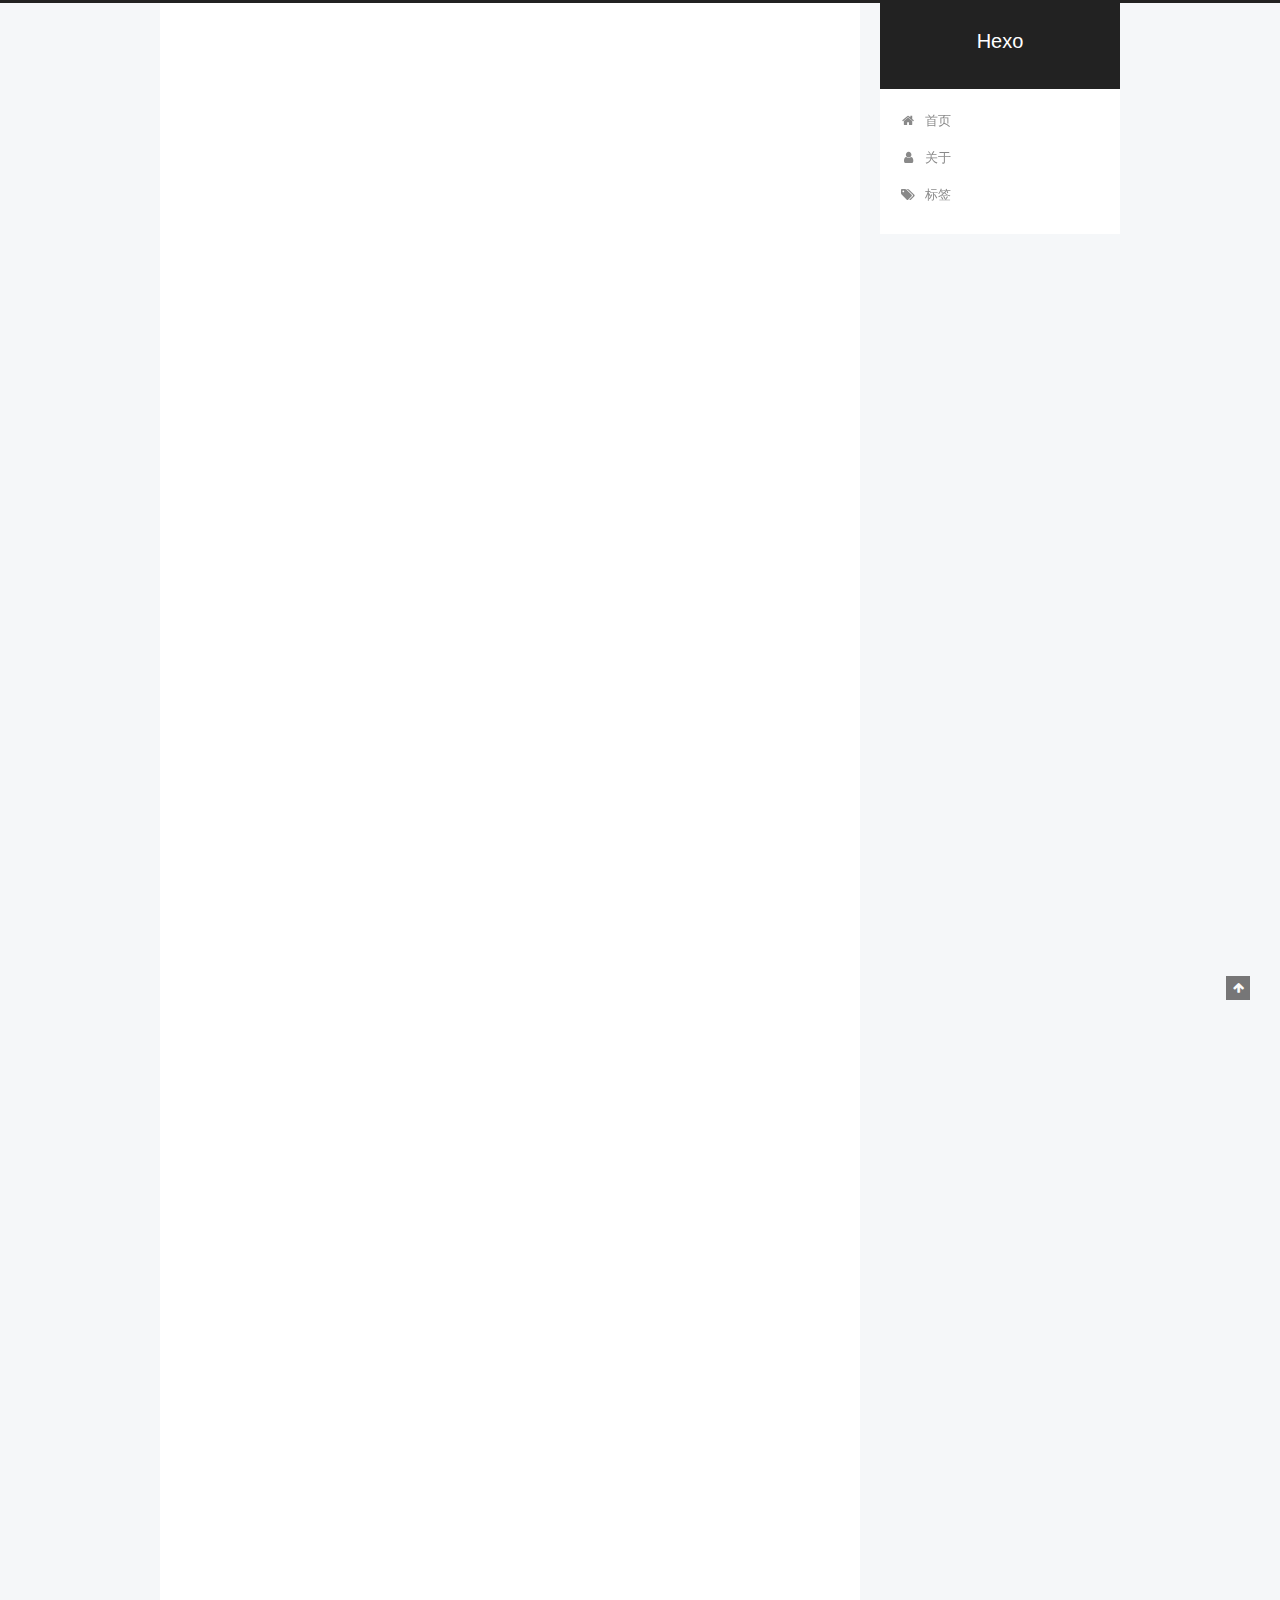
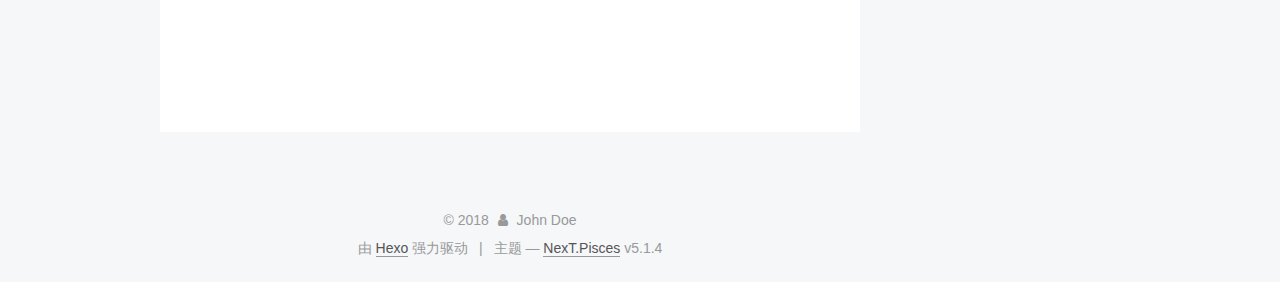
<file: index.html>
<!DOCTYPE html>



  


<html class="theme-next pisces use-motion" lang="zh-Hans">
<head><meta name="generator" content="Hexo 3.8.0">
  <meta charset="UTF-8">
<meta http-equiv="X-UA-Compatible" content="IE=edge">
<meta name="viewport" content="width=device-width, initial-scale=1, maximum-scale=1">
<meta name="theme-color" content="#222">









<meta http-equiv="Cache-Control" content="no-transform">
<meta http-equiv="Cache-Control" content="no-siteapp">
















  
  
  <link href="/lib/fancybox/source/jquery.fancybox.css?v=2.1.5" rel="stylesheet" type="text/css">







<link href="/lib/font-awesome/css/font-awesome.min.css?v=4.6.2" rel="stylesheet" type="text/css">

<link href="/css/main.css?v=5.1.4" rel="stylesheet" type="text/css">


  <link rel="apple-touch-icon" sizes="180x180" href="/images/apple-touch-icon-next.png?v=5.1.4">


  <link rel="icon" type="image/png" sizes="32x32" href="/images/favicon-32x32-next.png?v=5.1.4">


  <link rel="icon" type="image/png" sizes="16x16" href="/images/favicon-16x16-next.png?v=5.1.4">


  <link rel="mask-icon" href="/images/logo.svg?v=5.1.4" color="#222">





  <meta name="keywords" content="Hexo, NexT">










<meta property="og:type" content="website">
<meta property="og:title" content="Hexo">
<meta property="og:url" content="http://yoursite.com/index.html">
<meta property="og:site_name" content="Hexo">
<meta property="og:locale" content="zh-Hans">
<meta name="twitter:card" content="summary">
<meta name="twitter:title" content="Hexo">



<script type="text/javascript" id="hexo.configurations">
  var NexT = window.NexT || {};
  var CONFIG = {
    root: '/',
    scheme: 'Pisces',
    version: '5.1.4',
    sidebar: {"position":"right","display":"post","offset":12,"b2t":false,"scrollpercent":false,"onmobile":false},
    fancybox: true,
    tabs: true,
    motion: {"enable":true,"async":false,"transition":{"post_block":"fadeIn","post_header":"slideDownIn","post_body":"slideDownIn","coll_header":"slideLeftIn","sidebar":"slideUpIn"}},
    duoshuo: {
      userId: '0',
      author: '博主'
    },
    algolia: {
      applicationID: '',
      apiKey: '',
      indexName: '',
      hits: {"per_page":10},
      labels: {"input_placeholder":"Search for Posts","hits_empty":"We didn't find any results for the search: ${query}","hits_stats":"${hits} results found in ${time} ms"}
    }
  };
</script>



  <link rel="canonical" href="http://yoursite.com/">





  <title>Hexo</title>
  








</head>

<body itemscope="" itemtype="http://schema.org/WebPage" lang="zh-Hans">

  
  
    
  

  <div class="container sidebar-position-right 
  page-home">
    <div class="headband"></div>
    <!--<a href="https://duwubiao.github.io/"><img style="position: absolute; top: 0; right: 0; border: 0;" src="https://s3.amazonaws.com/github/ribbons/forkme_right_darkblue_121621.png" alt="Fork me on GitHub"></a>-->
    <header id="header" class="header" itemscope="" itemtype="http://schema.org/WPHeader">
      <div class="header-inner"><div class="site-brand-wrapper">
  <div class="site-meta ">
    

    <div class="custom-logo-site-title">
      <a href="/" class="brand" rel="start">
        <span class="logo-line-before"><i></i></span>
        <span class="site-title">Hexo</span>
        <span class="logo-line-after"><i></i></span>
      </a>
    </div>
      
        <p class="site-subtitle"></p>
      
  </div>

  <div class="site-nav-toggle">
    <button>
      <span class="btn-bar"></span>
      <span class="btn-bar"></span>
      <span class="btn-bar"></span>
    </button>
  </div>
</div>

<nav class="site-nav">
  

  
    <ul id="menu" class="menu">
      
        
        <li class="menu-item menu-item-home">
          <a href="/" rel="section">
            
              <i class="menu-item-icon fa fa-fw fa-home"></i> <br>
            
            首页
          </a>
        </li>
      
        
        <li class="menu-item menu-item-about">
          <a href="/about/" rel="section">
            
              <i class="menu-item-icon fa fa-fw fa-user"></i> <br>
            
            关于
          </a>
        </li>
      
        
        <li class="menu-item menu-item-tags">
          <a href="/tags/" rel="section">
            
              <i class="menu-item-icon fa fa-fw fa-tags"></i> <br>
            
            标签
          </a>
        </li>
      

      
    </ul>
  

  
</nav>



 </div>
    </header>

    <main id="main" class="main">
      <div class="main-inner">
        <div class="content-wrap">
          <div id="content" class="content">
            
  <section id="posts" class="posts-expand">
    
      

  

  
  
  

  <article class="post post-type-normal" itemscope="" itemtype="http://schema.org/Article">
  
  
  
  <div class="post-block">
    <link itemprop="mainEntityOfPage" href="http://yoursite.com/2018/10/31/使用Hexo+Github搭建博客/">

    <span hidden itemprop="author" itemscope="" itemtype="http://schema.org/Person">
      <meta itemprop="name" content="John Doe">
      <meta itemprop="description" content="">
      <meta itemprop="image" content="/images/blog-logo.jpg">
    </span>

    <span hidden itemprop="publisher" itemscope="" itemtype="http://schema.org/Organization">
      <meta itemprop="name" content="Hexo">
    </span>

    
      <header class="post-header">

        
        
          <h1 class="post-title" itemprop="name headline">
                
                <a class="post-title-link" href="/2018/10/31/使用Hexo+Github搭建博客/" itemprop="url">使用Hexo+Github搭建博客 </a></h1>
        

        <div class="post-meta">
          <span class="post-time">
            
              <span class="post-meta-item-icon">
                <i class="fa fa-calendar-o"></i>
              </span>
              
                <span class="post-meta-item-text">发表于</span>
              
              <time title="创建于" itemprop="dateCreated datePublished" datetime="2018-10-31T17:27:13+08:00">
                2018-10-31
              </time>
            

            

            
          </span>

          
            <span class="post-category">
            
              <span class="post-meta-divider">|</span>
            
              <span class="post-meta-item-icon">
                <i class="fa fa-folder-o"></i>
              </span>
              
                <span class="post-meta-item-text">分类于</span>
              
              
                <span itemprop="about" itemscope="" itemtype="http://schema.org/Thing">
                  <a href="/categories/搭建博客/" itemprop="url" rel="index">
                    <span itemprop="name">搭建博客</span>
                  </a>
                </span>

                
                
              
            </span>
          

          
            
          

          
          

          

          

          

        </div>
      </header>
    

    
    
    
    <div class="post-body" itemprop="articleBody">

      
      

      
        
          
            <p>今天没有什么事情就想搭建一个自己的博客，这个事情其实早就想做了，由于没时间以及自己的懒性导致拖到了现在。忙了差不多一天才完成，也没有想象的那么复杂，虽然还有许多不懂的地方，但是我相信多多实践就一定能搞懂。<br>参考文：<a href="https://www.cnblogs.com/fengxiongZz/p/7707219.html" target="_blank" rel="noopener">https://www.cnblogs.com/fengxiongZz/p/7707219.html</a></p>

          
        
      
    </div>
    
    
    

    

    

    

    <footer class="post-footer">
      

      

      

      
      
        <div class="post-eof"></div>
      
    </footer>
  </div>
  
  
  
  </article>


    
      

  

  
  
  

  <article class="post post-type-normal" itemscope="" itemtype="http://schema.org/Article">
  
  
  
  <div class="post-block">
    <link itemprop="mainEntityOfPage" href="http://yoursite.com/2018/10/31/hi-Hexo/">

    <span hidden itemprop="author" itemscope="" itemtype="http://schema.org/Person">
      <meta itemprop="name" content="John Doe">
      <meta itemprop="description" content="">
      <meta itemprop="image" content="/images/blog-logo.jpg">
    </span>

    <span hidden itemprop="publisher" itemscope="" itemtype="http://schema.org/Organization">
      <meta itemprop="name" content="Hexo">
    </span>

    
      <header class="post-header">

        
        
          <h1 class="post-title" itemprop="name headline">
                
                <a class="post-title-link" href="/2018/10/31/hi-Hexo/" itemprop="url">hi,Hexo</a></h1>
        

        <div class="post-meta">
          <span class="post-time">
            
              <span class="post-meta-item-icon">
                <i class="fa fa-calendar-o"></i>
              </span>
              
                <span class="post-meta-item-text">发表于</span>
              
              <time title="创建于" itemprop="dateCreated datePublished" datetime="2018-10-31T11:28:11+08:00">
                2018-10-31
              </time>
            

            

            
          </span>

          
            <span class="post-category">
            
              <span class="post-meta-divider">|</span>
            
              <span class="post-meta-item-icon">
                <i class="fa fa-folder-o"></i>
              </span>
              
                <span class="post-meta-item-text">分类于</span>
              
              
                <span itemprop="about" itemscope="" itemtype="http://schema.org/Thing">
                  <a href="/categories/搭建博客/" itemprop="url" rel="index">
                    <span itemprop="name">搭建博客</span>
                  </a>
                </span>

                
                
              
            </span>
          

          
            
          

          
          

          

          

          

        </div>
      </header>
    

    
    
    
    <div class="post-body" itemprop="articleBody">

      
      

      
        
          
            <p>使用Hexo，是非常简单的一件事。测试文本</p>

          
        
      
    </div>
    
    
    

    

    

    

    <footer class="post-footer">
      

      

      

      
      
        <div class="post-eof"></div>
      
    </footer>
  </div>
  
  
  
  </article>


    
      

  

  
  
  

  <article class="post post-type-normal" itemscope="" itemtype="http://schema.org/Article">
  
  
  
  <div class="post-block">
    <link itemprop="mainEntityOfPage" href="http://yoursite.com/2018/10/31/hello-world/">

    <span hidden itemprop="author" itemscope="" itemtype="http://schema.org/Person">
      <meta itemprop="name" content="John Doe">
      <meta itemprop="description" content="">
      <meta itemprop="image" content="/images/blog-logo.jpg">
    </span>

    <span hidden itemprop="publisher" itemscope="" itemtype="http://schema.org/Organization">
      <meta itemprop="name" content="Hexo">
    </span>

    
      <header class="post-header">

        
        
          <h1 class="post-title" itemprop="name headline">
                
                <a class="post-title-link" href="/2018/10/31/hello-world/" itemprop="url">Hello World</a></h1>
        

        <div class="post-meta">
          <span class="post-time">
            
              <span class="post-meta-item-icon">
                <i class="fa fa-calendar-o"></i>
              </span>
              
                <span class="post-meta-item-text">发表于</span>
              
              <time title="创建于" itemprop="dateCreated datePublished" datetime="2018-10-31T10:50:42+08:00">
                2018-10-31
              </time>
            

            

            
          </span>

          

          
            
          

          
          

          

          

          

        </div>
      </header>
    

    
    
    
    <div class="post-body" itemprop="articleBody">

      
      

      
        
          
            <p>Welcome to <a href="https://hexo.io/" target="_blank" rel="noopener">Hexo</a>! This is your very first post. Check <a href="https://hexo.io/docs/" target="_blank" rel="noopener">documentation</a> for more info. If you get any problems when using Hexo, you can find the answer in <a href="https://hexo.io/docs/troubleshooting.html" target="_blank" rel="noopener">troubleshooting</a> or you can ask me on <a href="https://github.com/hexojs/hexo/issues" target="_blank" rel="noopener">GitHub</a>.</p>
<h2 id="Quick-Start"><a href="#Quick-Start" class="headerlink" title="Quick Start"></a>Quick Start</h2><h3 id="Create-a-new-post"><a href="#Create-a-new-post" class="headerlink" title="Create a new post"></a>Create a new post</h3><figure class="highlight bash"><table><tr><td class="gutter"><pre><span class="line">1</span><br></pre></td><td class="code"><pre><span class="line">$ hexo new <span class="string">"My New Post"</span></span><br></pre></td></tr></table></figure>
<p>More info: <a href="https://hexo.io/docs/writing.html" target="_blank" rel="noopener">Writing</a></p>
<h3 id="Run-server"><a href="#Run-server" class="headerlink" title="Run server"></a>Run server</h3><figure class="highlight bash"><table><tr><td class="gutter"><pre><span class="line">1</span><br></pre></td><td class="code"><pre><span class="line">$ hexo server</span><br></pre></td></tr></table></figure>
<p>More info: <a href="https://hexo.io/docs/server.html" target="_blank" rel="noopener">Server</a></p>
<h3 id="Generate-static-files"><a href="#Generate-static-files" class="headerlink" title="Generate static files"></a>Generate static files</h3><figure class="highlight bash"><table><tr><td class="gutter"><pre><span class="line">1</span><br></pre></td><td class="code"><pre><span class="line">$ hexo generate</span><br></pre></td></tr></table></figure>
<p>More info: <a href="https://hexo.io/docs/generating.html" target="_blank" rel="noopener">Generating</a></p>
<h3 id="Deploy-to-remote-sites"><a href="#Deploy-to-remote-sites" class="headerlink" title="Deploy to remote sites"></a>Deploy to remote sites</h3><figure class="highlight bash"><table><tr><td class="gutter"><pre><span class="line">1</span><br></pre></td><td class="code"><pre><span class="line">$ hexo deploy</span><br></pre></td></tr></table></figure>
<p>More info: <a href="https://hexo.io/docs/deployment.html" target="_blank" rel="noopener">Deployment</a></p>

          
        
      
    </div>
    
    
    

    

    

    

    <footer class="post-footer">
      

      

      

      
      
        <div class="post-eof"></div>
      
    </footer>
  </div>
  
  
  
  </article>


    
  </section>

  


          </div>
          


          

        </div>
        
          
  
  <div class="sidebar-toggle">
    <div class="sidebar-toggle-line-wrap">
      <span class="sidebar-toggle-line sidebar-toggle-line-first"></span>
      <span class="sidebar-toggle-line sidebar-toggle-line-middle"></span>
      <span class="sidebar-toggle-line sidebar-toggle-line-last"></span>
    </div>
  </div>

  <aside id="sidebar" class="sidebar">
    
    <div class="sidebar-inner">

      

      

      <section class="site-overview-wrap sidebar-panel sidebar-panel-active">
        <div class="site-overview">
          <div class="site-author motion-element" itemprop="author" itemscope="" itemtype="http://schema.org/Person">
            
              <img class="site-author-image" itemprop="image" src="/images/blog-logo.jpg" alt="John Doe">
            
              <p class="site-author-name" itemprop="name">John Doe</p>
              <p class="site-description motion-element" itemprop="description"></p>
          </div>

          <nav class="site-state motion-element">

            
              <div class="site-state-item site-state-posts">
              
                <a href="/archives">
              
                  <span class="site-state-item-count">3</span>
                  <span class="site-state-item-name">日志</span>
                </a>
              </div>
            

            
              
              
              <div class="site-state-item site-state-categories">
                
                  <span class="site-state-item-count">1</span>
                  <span class="site-state-item-name">分类</span>
                
              </div>
            

            
              
              
              <div class="site-state-item site-state-tags">
                
                  <span class="site-state-item-count">4</span>
                  <span class="site-state-item-name">标签</span>
                
              </div>
            

          </nav>

          

          

          
          

          
          

          

        </div>
      </section>

      

      

    </div>
  </aside>


        
      </div>
    </main>

    <footer id="footer" class="footer">
      <div class="footer-inner">
        ﻿<script async src="https://dn-lbstatics.qbox.me/busuanzi/2.3/busuanzi.pure.mini.js"></script>
<div class="copyright">&copy; <span itemprop="copyrightYear">2018</span>
  <span class="with-love">
    <i class="fa fa-user"></i>
  </span>
  <span class="author" itemprop="copyrightHolder">John Doe</span>

  
</div>


  <div class="powered-by">由 <a class="theme-link" target="_blank" href="https://hexo.io">Hexo</a> 强力驱动</div>



  <span class="post-meta-divider">|</span>



  <div class="theme-info">主题 &mdash; <a class="theme-link" target="_blank" href="https://github.com/iissnan/hexo-theme-next">NexT.Pisces</a> v5.1.4</div>




        







        
      </div>
    </footer>

    
      <div class="back-to-top">
        <i class="fa fa-arrow-up"></i>
        
      </div>
    

    

  

<script type="text/javascript">
  if (Object.prototype.toString.call(window.Promise) !== '[object Function]') {
    window.Promise = null;
  }
</script>









  












  
  
    <script type="text/javascript" src="/lib/jquery/index.js?v=2.1.3"></script>
  

  
  
    <script type="text/javascript" src="/lib/fastclick/lib/fastclick.min.js?v=1.0.6"></script>
  

  
  
    <script type="text/javascript" src="/lib/jquery_lazyload/jquery.lazyload.js?v=1.9.7"></script>
  

  
  
    <script type="text/javascript" src="/lib/velocity/velocity.min.js?v=1.2.1"></script>
  

  
  
    <script type="text/javascript" src="/lib/velocity/velocity.ui.min.js?v=1.2.1"></script>
  

  
  
    <script type="text/javascript" src="/lib/fancybox/source/jquery.fancybox.pack.js?v=2.1.5"></script>
  


  


  <script type="text/javascript" src="/js/src/utils.js?v=5.1.4"></script>

  <script type="text/javascript" src="/js/src/motion.js?v=5.1.4"></script>



  
  


  <script type="text/javascript" src="/js/src/affix.js?v=5.1.4"></script>

  <script type="text/javascript" src="/js/src/schemes/pisces.js?v=5.1.4"></script>



  

  


  <script type="text/javascript" src="/js/src/bootstrap.js?v=5.1.4"></script>



  


  




	





  





  












  





  

  

  

  
  

  

  

  

</div></body>
</html>
</file>
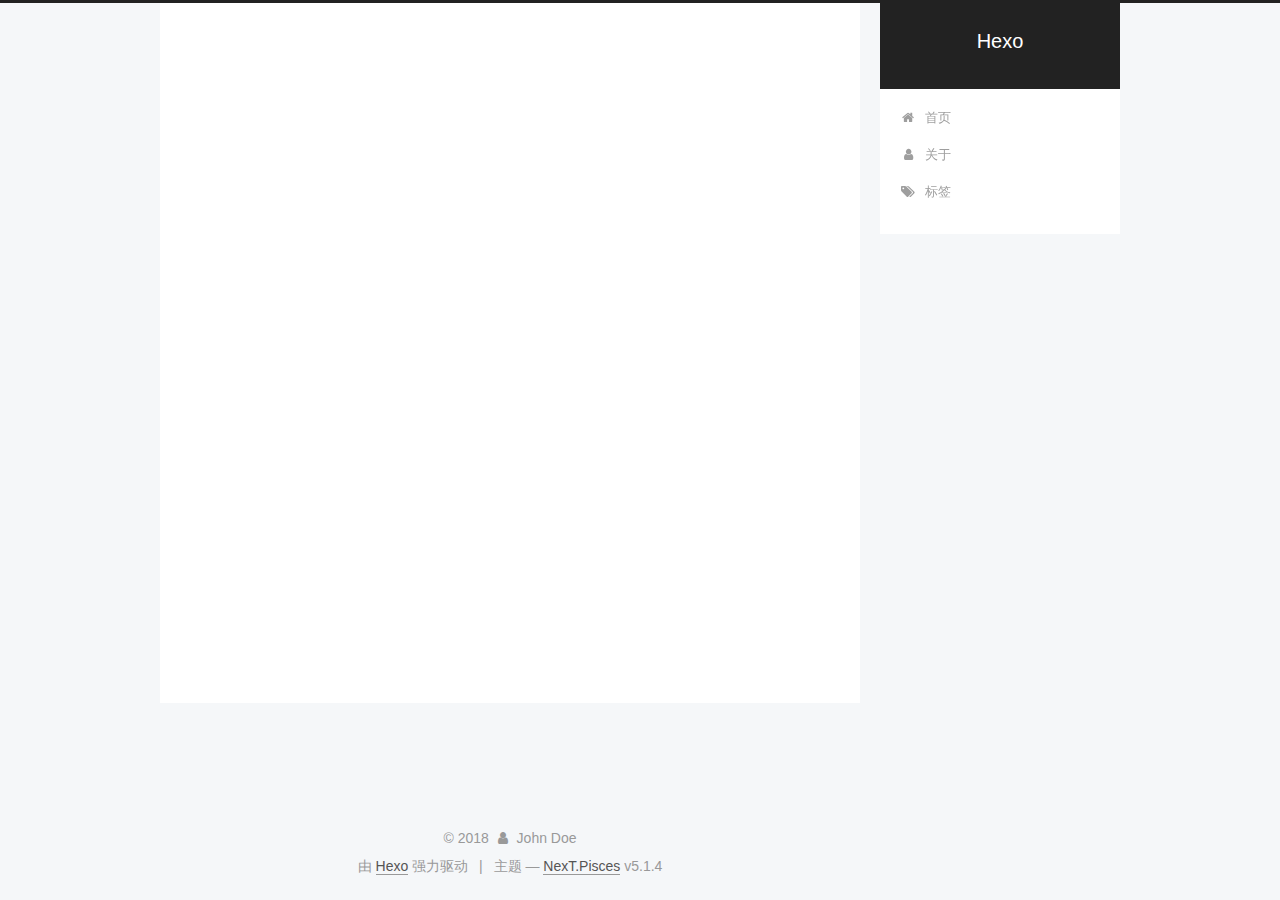
<file: about/index.html>
<!DOCTYPE html>



  


<html class="theme-next pisces use-motion" lang="zh-Hans">
<head><meta name="generator" content="Hexo 3.8.0">
  <meta charset="UTF-8">
<meta http-equiv="X-UA-Compatible" content="IE=edge">
<meta name="viewport" content="width=device-width, initial-scale=1, maximum-scale=1">
<meta name="theme-color" content="#222">









<meta http-equiv="Cache-Control" content="no-transform">
<meta http-equiv="Cache-Control" content="no-siteapp">
















  
  
  <link href="/lib/fancybox/source/jquery.fancybox.css?v=2.1.5" rel="stylesheet" type="text/css">







<link href="/lib/font-awesome/css/font-awesome.min.css?v=4.6.2" rel="stylesheet" type="text/css">

<link href="/css/main.css?v=5.1.4" rel="stylesheet" type="text/css">


  <link rel="apple-touch-icon" sizes="180x180" href="/images/apple-touch-icon-next.png?v=5.1.4">


  <link rel="icon" type="image/png" sizes="32x32" href="/images/favicon-32x32-next.png?v=5.1.4">


  <link rel="icon" type="image/png" sizes="16x16" href="/images/favicon-16x16-next.png?v=5.1.4">


  <link rel="mask-icon" href="/images/logo.svg?v=5.1.4" color="#222">





  <meta name="keywords" content="Hexo, NexT">










<meta name="description" content="##关于我一个学习Java的小菜鸟 email: 1551726712@qq.com">
<meta property="og:type" content="website">
<meta property="og:title" content="about">
<meta property="og:url" content="http://yoursite.com/about/index.html">
<meta property="og:site_name" content="Hexo">
<meta property="og:description" content="##关于我一个学习Java的小菜鸟 email: 1551726712@qq.com">
<meta property="og:locale" content="zh-Hans">
<meta property="og:updated_time" content="2018-10-31T07:25:48.081Z">
<meta name="twitter:card" content="summary">
<meta name="twitter:title" content="about">
<meta name="twitter:description" content="##关于我一个学习Java的小菜鸟 email: 1551726712@qq.com">



<script type="text/javascript" id="hexo.configurations">
  var NexT = window.NexT || {};
  var CONFIG = {
    root: '/',
    scheme: 'Pisces',
    version: '5.1.4',
    sidebar: {"position":"right","display":"post","offset":12,"b2t":false,"scrollpercent":false,"onmobile":false},
    fancybox: true,
    tabs: true,
    motion: {"enable":true,"async":false,"transition":{"post_block":"fadeIn","post_header":"slideDownIn","post_body":"slideDownIn","coll_header":"slideLeftIn","sidebar":"slideUpIn"}},
    duoshuo: {
      userId: '0',
      author: '博主'
    },
    algolia: {
      applicationID: '',
      apiKey: '',
      indexName: '',
      hits: {"per_page":10},
      labels: {"input_placeholder":"Search for Posts","hits_empty":"We didn't find any results for the search: ${query}","hits_stats":"${hits} results found in ${time} ms"}
    }
  };
</script>



  <link rel="canonical" href="http://yoursite.com/about/">





  <title>about | Hexo</title>
  








</head>

<body itemscope="" itemtype="http://schema.org/WebPage" lang="zh-Hans">

  
  
    
  

  <div class="container sidebar-position-right page-post-detail">
    <div class="headband"></div>
    <!--<a href="https://duwubiao.github.io/"><img style="position: absolute; top: 0; right: 0; border: 0;" src="https://s3.amazonaws.com/github/ribbons/forkme_right_darkblue_121621.png" alt="Fork me on GitHub"></a>-->
    <header id="header" class="header" itemscope="" itemtype="http://schema.org/WPHeader">
      <div class="header-inner"><div class="site-brand-wrapper">
  <div class="site-meta ">
    

    <div class="custom-logo-site-title">
      <a href="/" class="brand" rel="start">
        <span class="logo-line-before"><i></i></span>
        <span class="site-title">Hexo</span>
        <span class="logo-line-after"><i></i></span>
      </a>
    </div>
      
        <p class="site-subtitle"></p>
      
  </div>

  <div class="site-nav-toggle">
    <button>
      <span class="btn-bar"></span>
      <span class="btn-bar"></span>
      <span class="btn-bar"></span>
    </button>
  </div>
</div>

<nav class="site-nav">
  

  
    <ul id="menu" class="menu">
      
        
        <li class="menu-item menu-item-home">
          <a href="/" rel="section">
            
              <i class="menu-item-icon fa fa-fw fa-home"></i> <br>
            
            首页
          </a>
        </li>
      
        
        <li class="menu-item menu-item-about">
          <a href="/about/" rel="section">
            
              <i class="menu-item-icon fa fa-fw fa-user"></i> <br>
            
            关于
          </a>
        </li>
      
        
        <li class="menu-item menu-item-tags">
          <a href="/tags/" rel="section">
            
              <i class="menu-item-icon fa fa-fw fa-tags"></i> <br>
            
            标签
          </a>
        </li>
      

      
    </ul>
  

  
</nav>



 </div>
    </header>

    <main id="main" class="main">
      <div class="main-inner">
        <div class="content-wrap">
          <div id="content" class="content">
            

  <div id="posts" class="posts-expand">
    
    
    
    <div class="post-block page">
      <header class="post-header">

	<h1 class="post-title" itemprop="name headline">about</h1>



</header>

      
      
      
      <div class="post-body">
        
        
          <p>##关于我<br>一个学习Java的小菜鸟</p>
<p>email: <a href="mailto:1551726712@qq.com" target="_blank" rel="noopener">1551726712@qq.com</a></p>

        
      </div>
      
      
      
    </div>
    
    
    
  </div>


          </div>
          


          

  



        </div>
        
          
  
  <div class="sidebar-toggle">
    <div class="sidebar-toggle-line-wrap">
      <span class="sidebar-toggle-line sidebar-toggle-line-first"></span>
      <span class="sidebar-toggle-line sidebar-toggle-line-middle"></span>
      <span class="sidebar-toggle-line sidebar-toggle-line-last"></span>
    </div>
  </div>

  <aside id="sidebar" class="sidebar">
    
    <div class="sidebar-inner">

      

      

      <section class="site-overview-wrap sidebar-panel sidebar-panel-active">
        <div class="site-overview">
          <div class="site-author motion-element" itemprop="author" itemscope="" itemtype="http://schema.org/Person">
            
              <img class="site-author-image" itemprop="image" src="/images/blog-logo.jpg" alt="John Doe">
            
              <p class="site-author-name" itemprop="name">John Doe</p>
              <p class="site-description motion-element" itemprop="description"></p>
          </div>

          <nav class="site-state motion-element">

            
              <div class="site-state-item site-state-posts">
              
                <a href="/archives">
              
                  <span class="site-state-item-count">3</span>
                  <span class="site-state-item-name">日志</span>
                </a>
              </div>
            

            
              
              
              <div class="site-state-item site-state-categories">
                
                  <span class="site-state-item-count">1</span>
                  <span class="site-state-item-name">分类</span>
                
              </div>
            

            
              
              
              <div class="site-state-item site-state-tags">
                
                  <span class="site-state-item-count">4</span>
                  <span class="site-state-item-name">标签</span>
                
              </div>
            

          </nav>

          

          

          
          

          
          

          

        </div>
      </section>

      

      

    </div>
  </aside>


        
      </div>
    </main>

    <footer id="footer" class="footer">
      <div class="footer-inner">
        ﻿<script async src="https://dn-lbstatics.qbox.me/busuanzi/2.3/busuanzi.pure.mini.js"></script>
<div class="copyright">&copy; <span itemprop="copyrightYear">2018</span>
  <span class="with-love">
    <i class="fa fa-user"></i>
  </span>
  <span class="author" itemprop="copyrightHolder">John Doe</span>

  
</div>


  <div class="powered-by">由 <a class="theme-link" target="_blank" href="https://hexo.io">Hexo</a> 强力驱动</div>



  <span class="post-meta-divider">|</span>



  <div class="theme-info">主题 &mdash; <a class="theme-link" target="_blank" href="https://github.com/iissnan/hexo-theme-next">NexT.Pisces</a> v5.1.4</div>




        







        
      </div>
    </footer>

    
      <div class="back-to-top">
        <i class="fa fa-arrow-up"></i>
        
      </div>
    

    

  

<script type="text/javascript">
  if (Object.prototype.toString.call(window.Promise) !== '[object Function]') {
    window.Promise = null;
  }
</script>









  












  
  
    <script type="text/javascript" src="/lib/jquery/index.js?v=2.1.3"></script>
  

  
  
    <script type="text/javascript" src="/lib/fastclick/lib/fastclick.min.js?v=1.0.6"></script>
  

  
  
    <script type="text/javascript" src="/lib/jquery_lazyload/jquery.lazyload.js?v=1.9.7"></script>
  

  
  
    <script type="text/javascript" src="/lib/velocity/velocity.min.js?v=1.2.1"></script>
  

  
  
    <script type="text/javascript" src="/lib/velocity/velocity.ui.min.js?v=1.2.1"></script>
  

  
  
    <script type="text/javascript" src="/lib/fancybox/source/jquery.fancybox.pack.js?v=2.1.5"></script>
  


  


  <script type="text/javascript" src="/js/src/utils.js?v=5.1.4"></script>

  <script type="text/javascript" src="/js/src/motion.js?v=5.1.4"></script>



  
  


  <script type="text/javascript" src="/js/src/affix.js?v=5.1.4"></script>

  <script type="text/javascript" src="/js/src/schemes/pisces.js?v=5.1.4"></script>



  
  <script type="text/javascript" src="/js/src/scrollspy.js?v=5.1.4"></script>
<script type="text/javascript" src="/js/src/post-details.js?v=5.1.4"></script>



  


  <script type="text/javascript" src="/js/src/bootstrap.js?v=5.1.4"></script>



  


  




	





  





  












  





  

  

  

  
  

  

  

  

</div></body>
</html>
</file>
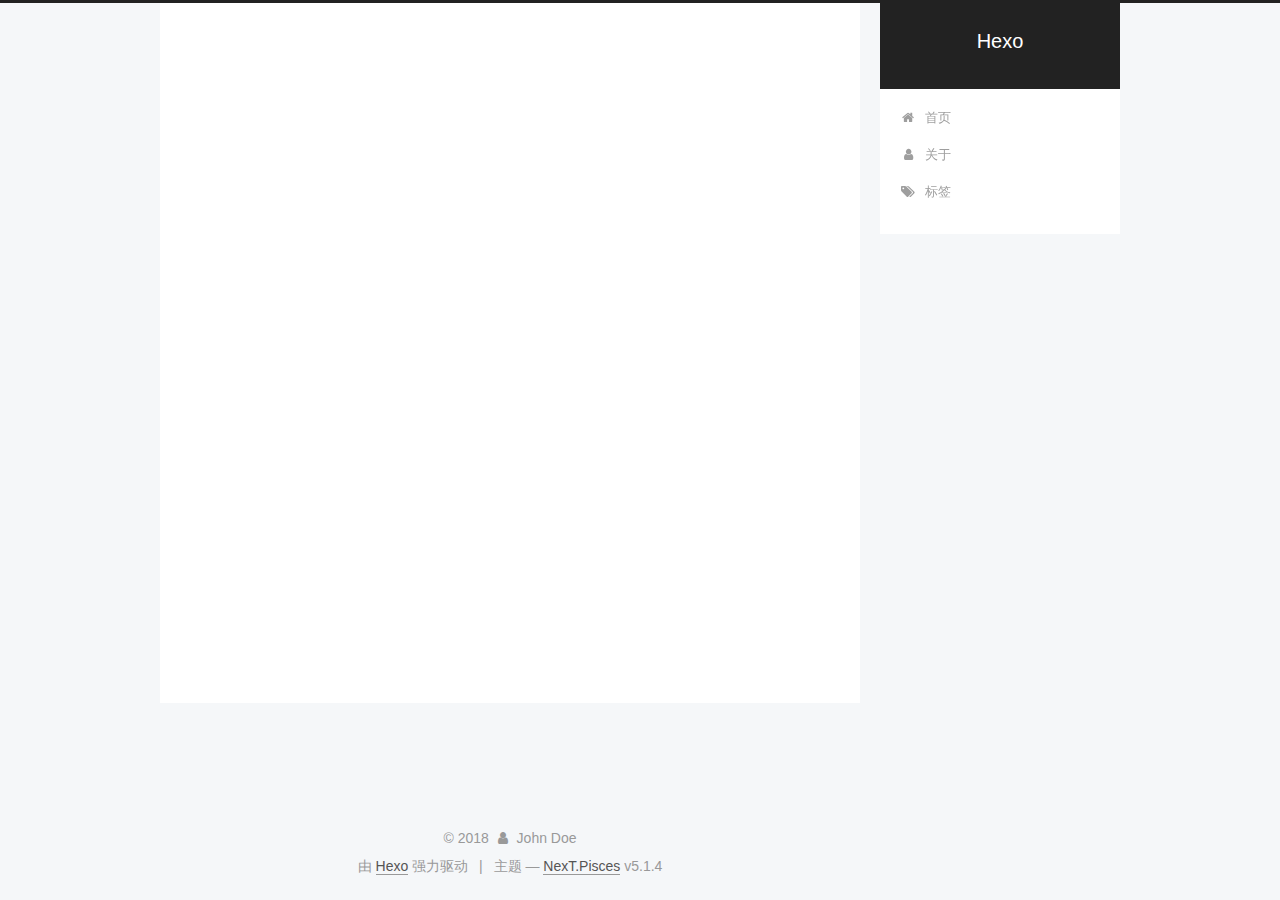
<file: archives/index.html>
<!DOCTYPE html>



  


<html class="theme-next pisces use-motion" lang="zh-Hans">
<head><meta name="generator" content="Hexo 3.8.0">
  <meta charset="UTF-8">
<meta http-equiv="X-UA-Compatible" content="IE=edge">
<meta name="viewport" content="width=device-width, initial-scale=1, maximum-scale=1">
<meta name="theme-color" content="#222">









<meta http-equiv="Cache-Control" content="no-transform">
<meta http-equiv="Cache-Control" content="no-siteapp">
















  
  
  <link href="/lib/fancybox/source/jquery.fancybox.css?v=2.1.5" rel="stylesheet" type="text/css">







<link href="/lib/font-awesome/css/font-awesome.min.css?v=4.6.2" rel="stylesheet" type="text/css">

<link href="/css/main.css?v=5.1.4" rel="stylesheet" type="text/css">


  <link rel="apple-touch-icon" sizes="180x180" href="/images/apple-touch-icon-next.png?v=5.1.4">


  <link rel="icon" type="image/png" sizes="32x32" href="/images/favicon-32x32-next.png?v=5.1.4">


  <link rel="icon" type="image/png" sizes="16x16" href="/images/favicon-16x16-next.png?v=5.1.4">


  <link rel="mask-icon" href="/images/logo.svg?v=5.1.4" color="#222">





  <meta name="keywords" content="Hexo, NexT">










<meta property="og:type" content="website">
<meta property="og:title" content="Hexo">
<meta property="og:url" content="http://yoursite.com/archives/index.html">
<meta property="og:site_name" content="Hexo">
<meta property="og:locale" content="zh-Hans">
<meta name="twitter:card" content="summary">
<meta name="twitter:title" content="Hexo">



<script type="text/javascript" id="hexo.configurations">
  var NexT = window.NexT || {};
  var CONFIG = {
    root: '/',
    scheme: 'Pisces',
    version: '5.1.4',
    sidebar: {"position":"right","display":"post","offset":12,"b2t":false,"scrollpercent":false,"onmobile":false},
    fancybox: true,
    tabs: true,
    motion: {"enable":true,"async":false,"transition":{"post_block":"fadeIn","post_header":"slideDownIn","post_body":"slideDownIn","coll_header":"slideLeftIn","sidebar":"slideUpIn"}},
    duoshuo: {
      userId: '0',
      author: '博主'
    },
    algolia: {
      applicationID: '',
      apiKey: '',
      indexName: '',
      hits: {"per_page":10},
      labels: {"input_placeholder":"Search for Posts","hits_empty":"We didn't find any results for the search: ${query}","hits_stats":"${hits} results found in ${time} ms"}
    }
  };
</script>



  <link rel="canonical" href="http://yoursite.com/archives/">





  <title>归档 | Hexo</title>
  








</head>

<body itemscope="" itemtype="http://schema.org/WebPage" lang="zh-Hans">

  
  
    
  

  <div class="container sidebar-position-right page-archive">
    <div class="headband"></div>
    <!--<a href="https://duwubiao.github.io/"><img style="position: absolute; top: 0; right: 0; border: 0;" src="https://s3.amazonaws.com/github/ribbons/forkme_right_darkblue_121621.png" alt="Fork me on GitHub"></a>-->
    <header id="header" class="header" itemscope="" itemtype="http://schema.org/WPHeader">
      <div class="header-inner"><div class="site-brand-wrapper">
  <div class="site-meta ">
    

    <div class="custom-logo-site-title">
      <a href="/" class="brand" rel="start">
        <span class="logo-line-before"><i></i></span>
        <span class="site-title">Hexo</span>
        <span class="logo-line-after"><i></i></span>
      </a>
    </div>
      
        <p class="site-subtitle"></p>
      
  </div>

  <div class="site-nav-toggle">
    <button>
      <span class="btn-bar"></span>
      <span class="btn-bar"></span>
      <span class="btn-bar"></span>
    </button>
  </div>
</div>

<nav class="site-nav">
  

  
    <ul id="menu" class="menu">
      
        
        <li class="menu-item menu-item-home">
          <a href="/" rel="section">
            
              <i class="menu-item-icon fa fa-fw fa-home"></i> <br>
            
            首页
          </a>
        </li>
      
        
        <li class="menu-item menu-item-about">
          <a href="/about/" rel="section">
            
              <i class="menu-item-icon fa fa-fw fa-user"></i> <br>
            
            关于
          </a>
        </li>
      
        
        <li class="menu-item menu-item-tags">
          <a href="/tags/" rel="section">
            
              <i class="menu-item-icon fa fa-fw fa-tags"></i> <br>
            
            标签
          </a>
        </li>
      

      
    </ul>
  

  
</nav>



 </div>
    </header>

    <main id="main" class="main">
      <div class="main-inner">
        <div class="content-wrap">
          <div id="content" class="content">
            

  
  
  
  <div class="post-block archive">
    <div id="posts" class="posts-collapse">
      <span class="archive-move-on"></span>

      <span class="archive-page-counter">
        
        
        
          
        
        嗯..! 目前共计 3 篇日志。 继续努力。
      </span>

      

        
        
        

        
          
          <div class="collection-title">
            <h1 class="archive-year" id="archive-year-2018">2018</h1>
          </div>
        
        

        

  <article class="post post-type-normal" itemscope="" itemtype="http://schema.org/Article">
    <header class="post-header">

      <h2 class="post-title">
        
            <a class="post-title-link" href="/2018/10/31/使用Hexo+Github搭建博客/" itemprop="url">
              
                <span itemprop="name">使用Hexo+Github搭建博客 </span>
              
            </a>
        
      </h2>

      <div class="post-meta">
        <time class="post-time" itemprop="dateCreated" datetime="2018-10-31T17:27:13+08:00" content="2018-10-31">
          10-31
        </time>
      </div>

    </header>
  </article>



      

        
        
        

        
        

        

  <article class="post post-type-normal" itemscope="" itemtype="http://schema.org/Article">
    <header class="post-header">

      <h2 class="post-title">
        
            <a class="post-title-link" href="/2018/10/31/hi-Hexo/" itemprop="url">
              
                <span itemprop="name">hi,Hexo</span>
              
            </a>
        
      </h2>

      <div class="post-meta">
        <time class="post-time" itemprop="dateCreated" datetime="2018-10-31T11:28:11+08:00" content="2018-10-31">
          10-31
        </time>
      </div>

    </header>
  </article>



      

        
        
        

        
        

        

  <article class="post post-type-normal" itemscope="" itemtype="http://schema.org/Article">
    <header class="post-header">

      <h2 class="post-title">
        
            <a class="post-title-link" href="/2018/10/31/hello-world/" itemprop="url">
              
                <span itemprop="name">Hello World</span>
              
            </a>
        
      </h2>

      <div class="post-meta">
        <time class="post-time" itemprop="dateCreated" datetime="2018-10-31T10:50:42+08:00" content="2018-10-31">
          10-31
        </time>
      </div>

    </header>
  </article>



      

    </div>
  </div>
  
  
  

  



          </div>
          


          

        </div>
        
          
  
  <div class="sidebar-toggle">
    <div class="sidebar-toggle-line-wrap">
      <span class="sidebar-toggle-line sidebar-toggle-line-first"></span>
      <span class="sidebar-toggle-line sidebar-toggle-line-middle"></span>
      <span class="sidebar-toggle-line sidebar-toggle-line-last"></span>
    </div>
  </div>

  <aside id="sidebar" class="sidebar">
    
    <div class="sidebar-inner">

      

      

      <section class="site-overview-wrap sidebar-panel sidebar-panel-active">
        <div class="site-overview">
          <div class="site-author motion-element" itemprop="author" itemscope="" itemtype="http://schema.org/Person">
            
              <img class="site-author-image" itemprop="image" src="/images/blog-logo.jpg" alt="John Doe">
            
              <p class="site-author-name" itemprop="name">John Doe</p>
              <p class="site-description motion-element" itemprop="description"></p>
          </div>

          <nav class="site-state motion-element">

            
              <div class="site-state-item site-state-posts">
              
                <a href="/archives">
              
                  <span class="site-state-item-count">3</span>
                  <span class="site-state-item-name">日志</span>
                </a>
              </div>
            

            
              
              
              <div class="site-state-item site-state-categories">
                
                  <span class="site-state-item-count">1</span>
                  <span class="site-state-item-name">分类</span>
                
              </div>
            

            
              
              
              <div class="site-state-item site-state-tags">
                
                  <span class="site-state-item-count">4</span>
                  <span class="site-state-item-name">标签</span>
                
              </div>
            

          </nav>

          

          

          
          

          
          

          

        </div>
      </section>

      

      

    </div>
  </aside>


        
      </div>
    </main>

    <footer id="footer" class="footer">
      <div class="footer-inner">
        ﻿<script async src="https://dn-lbstatics.qbox.me/busuanzi/2.3/busuanzi.pure.mini.js"></script>
<div class="copyright">&copy; <span itemprop="copyrightYear">2018</span>
  <span class="with-love">
    <i class="fa fa-user"></i>
  </span>
  <span class="author" itemprop="copyrightHolder">John Doe</span>

  
</div>


  <div class="powered-by">由 <a class="theme-link" target="_blank" href="https://hexo.io">Hexo</a> 强力驱动</div>



  <span class="post-meta-divider">|</span>



  <div class="theme-info">主题 &mdash; <a class="theme-link" target="_blank" href="https://github.com/iissnan/hexo-theme-next">NexT.Pisces</a> v5.1.4</div>




        







        
      </div>
    </footer>

    
      <div class="back-to-top">
        <i class="fa fa-arrow-up"></i>
        
      </div>
    

    

  

<script type="text/javascript">
  if (Object.prototype.toString.call(window.Promise) !== '[object Function]') {
    window.Promise = null;
  }
</script>









  












  
  
    <script type="text/javascript" src="/lib/jquery/index.js?v=2.1.3"></script>
  

  
  
    <script type="text/javascript" src="/lib/fastclick/lib/fastclick.min.js?v=1.0.6"></script>
  

  
  
    <script type="text/javascript" src="/lib/jquery_lazyload/jquery.lazyload.js?v=1.9.7"></script>
  

  
  
    <script type="text/javascript" src="/lib/velocity/velocity.min.js?v=1.2.1"></script>
  

  
  
    <script type="text/javascript" src="/lib/velocity/velocity.ui.min.js?v=1.2.1"></script>
  

  
  
    <script type="text/javascript" src="/lib/fancybox/source/jquery.fancybox.pack.js?v=2.1.5"></script>
  


  


  <script type="text/javascript" src="/js/src/utils.js?v=5.1.4"></script>

  <script type="text/javascript" src="/js/src/motion.js?v=5.1.4"></script>



  
  


  <script type="text/javascript" src="/js/src/affix.js?v=5.1.4"></script>

  <script type="text/javascript" src="/js/src/schemes/pisces.js?v=5.1.4"></script>



  

  


  <script type="text/javascript" src="/js/src/bootstrap.js?v=5.1.4"></script>



  


  




	





  





  












  





  

  

  

  
  

  

  

  

</div></body>
</html>
</file>
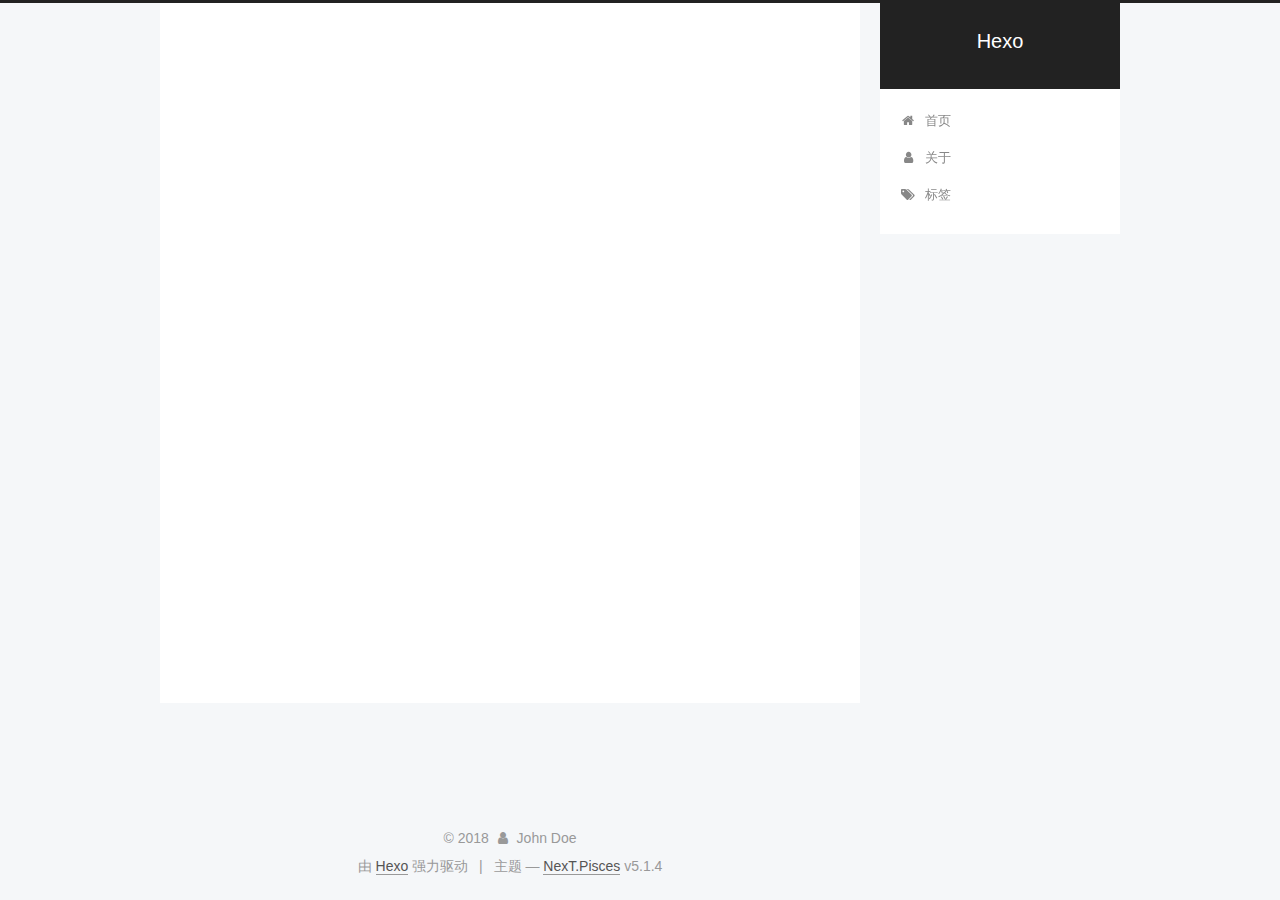
<file: tags/index.html>
<!DOCTYPE html>



  


<html class="theme-next pisces use-motion" lang="zh-Hans">
<head><meta name="generator" content="Hexo 3.8.0">
  <meta charset="UTF-8">
<meta http-equiv="X-UA-Compatible" content="IE=edge">
<meta name="viewport" content="width=device-width, initial-scale=1, maximum-scale=1">
<meta name="theme-color" content="#222">









<meta http-equiv="Cache-Control" content="no-transform">
<meta http-equiv="Cache-Control" content="no-siteapp">
















  
  
  <link href="/lib/fancybox/source/jquery.fancybox.css?v=2.1.5" rel="stylesheet" type="text/css">







<link href="/lib/font-awesome/css/font-awesome.min.css?v=4.6.2" rel="stylesheet" type="text/css">

<link href="/css/main.css?v=5.1.4" rel="stylesheet" type="text/css">


  <link rel="apple-touch-icon" sizes="180x180" href="/images/apple-touch-icon-next.png?v=5.1.4">


  <link rel="icon" type="image/png" sizes="32x32" href="/images/favicon-32x32-next.png?v=5.1.4">


  <link rel="icon" type="image/png" sizes="16x16" href="/images/favicon-16x16-next.png?v=5.1.4">


  <link rel="mask-icon" href="/images/logo.svg?v=5.1.4" color="#222">





  <meta name="keywords" content="Hexo, NexT">










<meta name="description" content="title: tags   date: 2018-10-31 14:53:39   type: “tags”">
<meta property="og:type" content="website">
<meta property="og:title" content="Hexo">
<meta property="og:url" content="http://yoursite.com/tags/index.html">
<meta property="og:site_name" content="Hexo">
<meta property="og:description" content="title: tags   date: 2018-10-31 14:53:39   type: “tags”">
<meta property="og:locale" content="zh-Hans">
<meta property="og:updated_time" content="2018-10-31T06:55:05.069Z">
<meta name="twitter:card" content="summary">
<meta name="twitter:title" content="Hexo">
<meta name="twitter:description" content="title: tags   date: 2018-10-31 14:53:39   type: “tags”">



<script type="text/javascript" id="hexo.configurations">
  var NexT = window.NexT || {};
  var CONFIG = {
    root: '/',
    scheme: 'Pisces',
    version: '5.1.4',
    sidebar: {"position":"right","display":"post","offset":12,"b2t":false,"scrollpercent":false,"onmobile":false},
    fancybox: true,
    tabs: true,
    motion: {"enable":true,"async":false,"transition":{"post_block":"fadeIn","post_header":"slideDownIn","post_body":"slideDownIn","coll_header":"slideLeftIn","sidebar":"slideUpIn"}},
    duoshuo: {
      userId: '0',
      author: '博主'
    },
    algolia: {
      applicationID: '',
      apiKey: '',
      indexName: '',
      hits: {"per_page":10},
      labels: {"input_placeholder":"Search for Posts","hits_empty":"We didn't find any results for the search: ${query}","hits_stats":"${hits} results found in ${time} ms"}
    }
  };
</script>



  <link rel="canonical" href="http://yoursite.com/tags/">





  <title> | Hexo</title>
  








</head>

<body itemscope="" itemtype="http://schema.org/WebPage" lang="zh-Hans">

  
  
    
  

  <div class="container sidebar-position-right page-post-detail">
    <div class="headband"></div>
    <!--<a href="https://duwubiao.github.io/"><img style="position: absolute; top: 0; right: 0; border: 0;" src="https://s3.amazonaws.com/github/ribbons/forkme_right_darkblue_121621.png" alt="Fork me on GitHub"></a>-->
    <header id="header" class="header" itemscope="" itemtype="http://schema.org/WPHeader">
      <div class="header-inner"><div class="site-brand-wrapper">
  <div class="site-meta ">
    

    <div class="custom-logo-site-title">
      <a href="/" class="brand" rel="start">
        <span class="logo-line-before"><i></i></span>
        <span class="site-title">Hexo</span>
        <span class="logo-line-after"><i></i></span>
      </a>
    </div>
      
        <p class="site-subtitle"></p>
      
  </div>

  <div class="site-nav-toggle">
    <button>
      <span class="btn-bar"></span>
      <span class="btn-bar"></span>
      <span class="btn-bar"></span>
    </button>
  </div>
</div>

<nav class="site-nav">
  

  
    <ul id="menu" class="menu">
      
        
        <li class="menu-item menu-item-home">
          <a href="/" rel="section">
            
              <i class="menu-item-icon fa fa-fw fa-home"></i> <br>
            
            首页
          </a>
        </li>
      
        
        <li class="menu-item menu-item-about">
          <a href="/about/" rel="section">
            
              <i class="menu-item-icon fa fa-fw fa-user"></i> <br>
            
            关于
          </a>
        </li>
      
        
        <li class="menu-item menu-item-tags">
          <a href="/tags/" rel="section">
            
              <i class="menu-item-icon fa fa-fw fa-tags"></i> <br>
            
            标签
          </a>
        </li>
      

      
    </ul>
  

  
</nav>



 </div>
    </header>

    <main id="main" class="main">
      <div class="main-inner">
        <div class="content-wrap">
          <div id="content" class="content">
            

  <div id="posts" class="posts-expand">
    
    
    
    <div class="post-block page">
      <header class="post-header">

	<h1 class="post-title" itemprop="name headline"></h1>



</header>

      
      
      
      <div class="post-body">
        
        
          <hr>
<p>  title: tags</p>
<p>  date: 2018-10-31 14:53:39</p>
<h2 id="type-“tags”"><a href="#type-“tags”" class="headerlink" title="  type: “tags”"></a>  type: “tags”</h2>
        
      </div>
      
      
      
    </div>
    
    
    
  </div>


          </div>
          


          

  



        </div>
        
          
  
  <div class="sidebar-toggle">
    <div class="sidebar-toggle-line-wrap">
      <span class="sidebar-toggle-line sidebar-toggle-line-first"></span>
      <span class="sidebar-toggle-line sidebar-toggle-line-middle"></span>
      <span class="sidebar-toggle-line sidebar-toggle-line-last"></span>
    </div>
  </div>

  <aside id="sidebar" class="sidebar">
    
    <div class="sidebar-inner">

      

      
        <ul class="sidebar-nav motion-element">
          <li class="sidebar-nav-toc sidebar-nav-active" data-target="post-toc-wrap">
            文章目录
          </li>
          <li class="sidebar-nav-overview" data-target="site-overview-wrap">
            站点概览
          </li>
        </ul>
      

      <section class="site-overview-wrap sidebar-panel">
        <div class="site-overview">
          <div class="site-author motion-element" itemprop="author" itemscope="" itemtype="http://schema.org/Person">
            
              <img class="site-author-image" itemprop="image" src="/images/blog-logo.jpg" alt="John Doe">
            
              <p class="site-author-name" itemprop="name">John Doe</p>
              <p class="site-description motion-element" itemprop="description"></p>
          </div>

          <nav class="site-state motion-element">

            
              <div class="site-state-item site-state-posts">
              
                <a href="/archives">
              
                  <span class="site-state-item-count">3</span>
                  <span class="site-state-item-name">日志</span>
                </a>
              </div>
            

            
              
              
              <div class="site-state-item site-state-categories">
                
                  <span class="site-state-item-count">1</span>
                  <span class="site-state-item-name">分类</span>
                
              </div>
            

            
              
              
              <div class="site-state-item site-state-tags">
                
                  <span class="site-state-item-count">4</span>
                  <span class="site-state-item-name">标签</span>
                
              </div>
            

          </nav>

          

          

          
          

          
          

          

        </div>
      </section>

      
      <!--noindex-->
        <section class="post-toc-wrap motion-element sidebar-panel sidebar-panel-active">
          <div class="post-toc">

            
              
            

            
              <div class="post-toc-content"><ol class="nav"><li class="nav-item nav-level-2"><a class="nav-link" href="#type-“tags”"><span class="nav-number">1.</span> <span class="nav-text">  type: “tags”</span></a></li></ol></div>
            

          </div>
        </section>
      <!--/noindex-->
      

      

    </div>
  </aside>


        
      </div>
    </main>

    <footer id="footer" class="footer">
      <div class="footer-inner">
        ﻿<script async src="https://dn-lbstatics.qbox.me/busuanzi/2.3/busuanzi.pure.mini.js"></script>
<div class="copyright">&copy; <span itemprop="copyrightYear">2018</span>
  <span class="with-love">
    <i class="fa fa-user"></i>
  </span>
  <span class="author" itemprop="copyrightHolder">John Doe</span>

  
</div>


  <div class="powered-by">由 <a class="theme-link" target="_blank" href="https://hexo.io">Hexo</a> 强力驱动</div>



  <span class="post-meta-divider">|</span>



  <div class="theme-info">主题 &mdash; <a class="theme-link" target="_blank" href="https://github.com/iissnan/hexo-theme-next">NexT.Pisces</a> v5.1.4</div>




        







        
      </div>
    </footer>

    
      <div class="back-to-top">
        <i class="fa fa-arrow-up"></i>
        
      </div>
    

    

  

<script type="text/javascript">
  if (Object.prototype.toString.call(window.Promise) !== '[object Function]') {
    window.Promise = null;
  }
</script>









  












  
  
    <script type="text/javascript" src="/lib/jquery/index.js?v=2.1.3"></script>
  

  
  
    <script type="text/javascript" src="/lib/fastclick/lib/fastclick.min.js?v=1.0.6"></script>
  

  
  
    <script type="text/javascript" src="/lib/jquery_lazyload/jquery.lazyload.js?v=1.9.7"></script>
  

  
  
    <script type="text/javascript" src="/lib/velocity/velocity.min.js?v=1.2.1"></script>
  

  
  
    <script type="text/javascript" src="/lib/velocity/velocity.ui.min.js?v=1.2.1"></script>
  

  
  
    <script type="text/javascript" src="/lib/fancybox/source/jquery.fancybox.pack.js?v=2.1.5"></script>
  


  


  <script type="text/javascript" src="/js/src/utils.js?v=5.1.4"></script>

  <script type="text/javascript" src="/js/src/motion.js?v=5.1.4"></script>



  
  


  <script type="text/javascript" src="/js/src/affix.js?v=5.1.4"></script>

  <script type="text/javascript" src="/js/src/schemes/pisces.js?v=5.1.4"></script>



  
  <script type="text/javascript" src="/js/src/scrollspy.js?v=5.1.4"></script>
<script type="text/javascript" src="/js/src/post-details.js?v=5.1.4"></script>



  


  <script type="text/javascript" src="/js/src/bootstrap.js?v=5.1.4"></script>



  


  




	





  





  












  





  

  

  

  
  

  

  

  

</div></body>
</html>
</file>
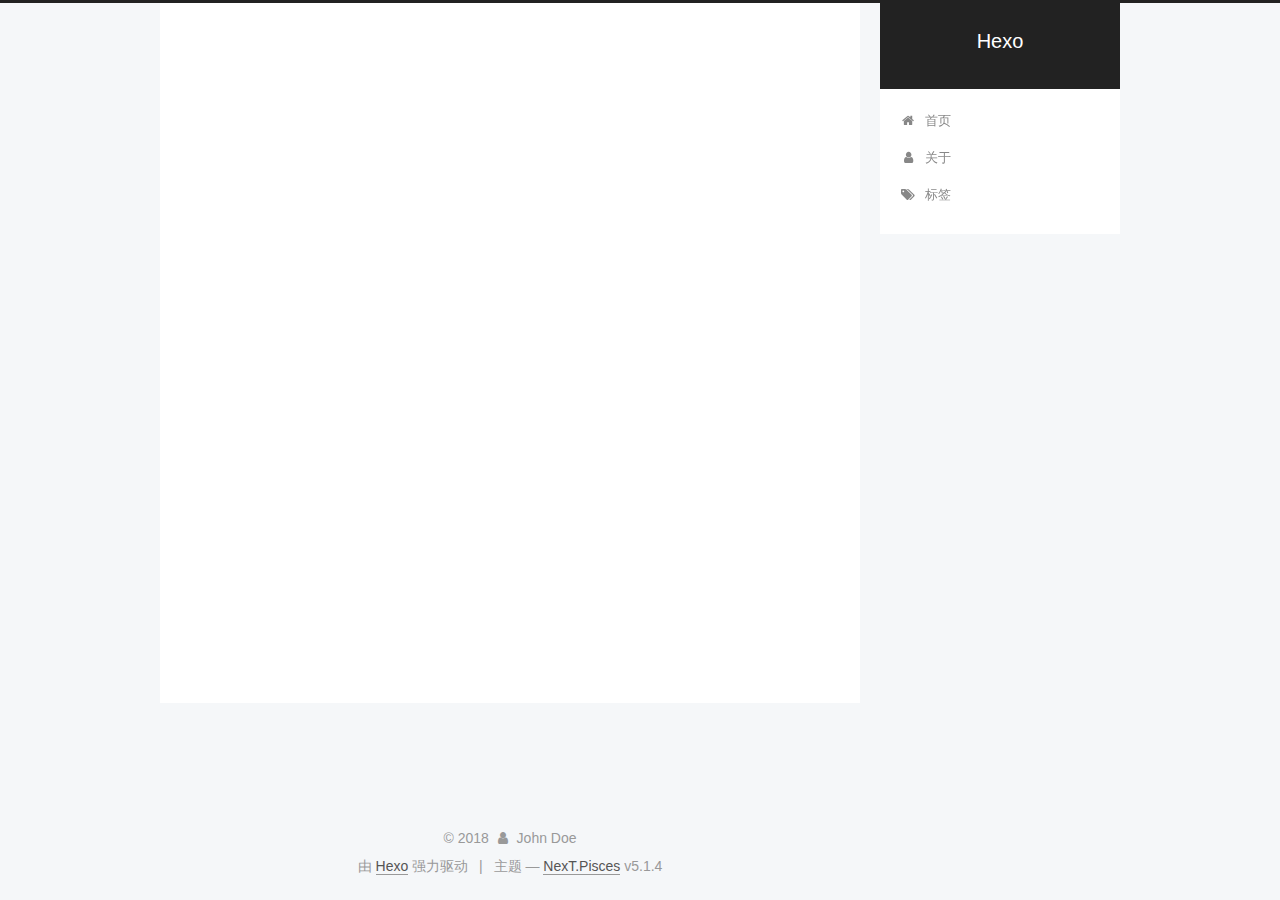
<file: archives/2018/index.html>
<!DOCTYPE html>



  


<html class="theme-next pisces use-motion" lang="zh-Hans">
<head><meta name="generator" content="Hexo 3.8.0">
  <meta charset="UTF-8">
<meta http-equiv="X-UA-Compatible" content="IE=edge">
<meta name="viewport" content="width=device-width, initial-scale=1, maximum-scale=1">
<meta name="theme-color" content="#222">









<meta http-equiv="Cache-Control" content="no-transform">
<meta http-equiv="Cache-Control" content="no-siteapp">
















  
  
  <link href="/lib/fancybox/source/jquery.fancybox.css?v=2.1.5" rel="stylesheet" type="text/css">







<link href="/lib/font-awesome/css/font-awesome.min.css?v=4.6.2" rel="stylesheet" type="text/css">

<link href="/css/main.css?v=5.1.4" rel="stylesheet" type="text/css">


  <link rel="apple-touch-icon" sizes="180x180" href="/images/apple-touch-icon-next.png?v=5.1.4">


  <link rel="icon" type="image/png" sizes="32x32" href="/images/favicon-32x32-next.png?v=5.1.4">


  <link rel="icon" type="image/png" sizes="16x16" href="/images/favicon-16x16-next.png?v=5.1.4">


  <link rel="mask-icon" href="/images/logo.svg?v=5.1.4" color="#222">





  <meta name="keywords" content="Hexo, NexT">










<meta property="og:type" content="website">
<meta property="og:title" content="Hexo">
<meta property="og:url" content="http://yoursite.com/archives/2018/index.html">
<meta property="og:site_name" content="Hexo">
<meta property="og:locale" content="zh-Hans">
<meta name="twitter:card" content="summary">
<meta name="twitter:title" content="Hexo">



<script type="text/javascript" id="hexo.configurations">
  var NexT = window.NexT || {};
  var CONFIG = {
    root: '/',
    scheme: 'Pisces',
    version: '5.1.4',
    sidebar: {"position":"right","display":"post","offset":12,"b2t":false,"scrollpercent":false,"onmobile":false},
    fancybox: true,
    tabs: true,
    motion: {"enable":true,"async":false,"transition":{"post_block":"fadeIn","post_header":"slideDownIn","post_body":"slideDownIn","coll_header":"slideLeftIn","sidebar":"slideUpIn"}},
    duoshuo: {
      userId: '0',
      author: '博主'
    },
    algolia: {
      applicationID: '',
      apiKey: '',
      indexName: '',
      hits: {"per_page":10},
      labels: {"input_placeholder":"Search for Posts","hits_empty":"We didn't find any results for the search: ${query}","hits_stats":"${hits} results found in ${time} ms"}
    }
  };
</script>



  <link rel="canonical" href="http://yoursite.com/archives/2018/">





  <title>归档 | Hexo</title>
  








</head>

<body itemscope="" itemtype="http://schema.org/WebPage" lang="zh-Hans">

  
  
    
  

  <div class="container sidebar-position-right page-archive">
    <div class="headband"></div>
    <!--<a href="https://duwubiao.github.io/"><img style="position: absolute; top: 0; right: 0; border: 0;" src="https://s3.amazonaws.com/github/ribbons/forkme_right_darkblue_121621.png" alt="Fork me on GitHub"></a>-->
    <header id="header" class="header" itemscope="" itemtype="http://schema.org/WPHeader">
      <div class="header-inner"><div class="site-brand-wrapper">
  <div class="site-meta ">
    

    <div class="custom-logo-site-title">
      <a href="/" class="brand" rel="start">
        <span class="logo-line-before"><i></i></span>
        <span class="site-title">Hexo</span>
        <span class="logo-line-after"><i></i></span>
      </a>
    </div>
      
        <p class="site-subtitle"></p>
      
  </div>

  <div class="site-nav-toggle">
    <button>
      <span class="btn-bar"></span>
      <span class="btn-bar"></span>
      <span class="btn-bar"></span>
    </button>
  </div>
</div>

<nav class="site-nav">
  

  
    <ul id="menu" class="menu">
      
        
        <li class="menu-item menu-item-home">
          <a href="/" rel="section">
            
              <i class="menu-item-icon fa fa-fw fa-home"></i> <br>
            
            首页
          </a>
        </li>
      
        
        <li class="menu-item menu-item-about">
          <a href="/about/" rel="section">
            
              <i class="menu-item-icon fa fa-fw fa-user"></i> <br>
            
            关于
          </a>
        </li>
      
        
        <li class="menu-item menu-item-tags">
          <a href="/tags/" rel="section">
            
              <i class="menu-item-icon fa fa-fw fa-tags"></i> <br>
            
            标签
          </a>
        </li>
      

      
    </ul>
  

  
</nav>



 </div>
    </header>

    <main id="main" class="main">
      <div class="main-inner">
        <div class="content-wrap">
          <div id="content" class="content">
            

  
  
  
  <div class="post-block archive">
    <div id="posts" class="posts-collapse">
      <span class="archive-move-on"></span>

      <span class="archive-page-counter">
        
        
        
          
        
        嗯..! 目前共计 3 篇日志。 继续努力。
      </span>

      

        
        
        

        
          
          <div class="collection-title">
            <h1 class="archive-year" id="archive-year-2018">2018</h1>
          </div>
        
        

        

  <article class="post post-type-normal" itemscope="" itemtype="http://schema.org/Article">
    <header class="post-header">

      <h2 class="post-title">
        
            <a class="post-title-link" href="/2018/10/31/使用Hexo+Github搭建博客/" itemprop="url">
              
                <span itemprop="name">使用Hexo+Github搭建博客 </span>
              
            </a>
        
      </h2>

      <div class="post-meta">
        <time class="post-time" itemprop="dateCreated" datetime="2018-10-31T17:27:13+08:00" content="2018-10-31">
          10-31
        </time>
      </div>

    </header>
  </article>



      

        
        
        

        
        

        

  <article class="post post-type-normal" itemscope="" itemtype="http://schema.org/Article">
    <header class="post-header">

      <h2 class="post-title">
        
            <a class="post-title-link" href="/2018/10/31/hi-Hexo/" itemprop="url">
              
                <span itemprop="name">hi,Hexo</span>
              
            </a>
        
      </h2>

      <div class="post-meta">
        <time class="post-time" itemprop="dateCreated" datetime="2018-10-31T11:28:11+08:00" content="2018-10-31">
          10-31
        </time>
      </div>

    </header>
  </article>



      

        
        
        

        
        

        

  <article class="post post-type-normal" itemscope="" itemtype="http://schema.org/Article">
    <header class="post-header">

      <h2 class="post-title">
        
            <a class="post-title-link" href="/2018/10/31/hello-world/" itemprop="url">
              
                <span itemprop="name">Hello World</span>
              
            </a>
        
      </h2>

      <div class="post-meta">
        <time class="post-time" itemprop="dateCreated" datetime="2018-10-31T10:50:42+08:00" content="2018-10-31">
          10-31
        </time>
      </div>

    </header>
  </article>



      

    </div>
  </div>
  
  
  

  



          </div>
          


          

        </div>
        
          
  
  <div class="sidebar-toggle">
    <div class="sidebar-toggle-line-wrap">
      <span class="sidebar-toggle-line sidebar-toggle-line-first"></span>
      <span class="sidebar-toggle-line sidebar-toggle-line-middle"></span>
      <span class="sidebar-toggle-line sidebar-toggle-line-last"></span>
    </div>
  </div>

  <aside id="sidebar" class="sidebar">
    
    <div class="sidebar-inner">

      

      

      <section class="site-overview-wrap sidebar-panel sidebar-panel-active">
        <div class="site-overview">
          <div class="site-author motion-element" itemprop="author" itemscope="" itemtype="http://schema.org/Person">
            
              <img class="site-author-image" itemprop="image" src="/images/blog-logo.jpg" alt="John Doe">
            
              <p class="site-author-name" itemprop="name">John Doe</p>
              <p class="site-description motion-element" itemprop="description"></p>
          </div>

          <nav class="site-state motion-element">

            
              <div class="site-state-item site-state-posts">
              
                <a href="/archives">
              
                  <span class="site-state-item-count">3</span>
                  <span class="site-state-item-name">日志</span>
                </a>
              </div>
            

            
              
              
              <div class="site-state-item site-state-categories">
                
                  <span class="site-state-item-count">1</span>
                  <span class="site-state-item-name">分类</span>
                
              </div>
            

            
              
              
              <div class="site-state-item site-state-tags">
                
                  <span class="site-state-item-count">4</span>
                  <span class="site-state-item-name">标签</span>
                
              </div>
            

          </nav>

          

          

          
          

          
          

          

        </div>
      </section>

      

      

    </div>
  </aside>


        
      </div>
    </main>

    <footer id="footer" class="footer">
      <div class="footer-inner">
        ﻿<script async src="https://dn-lbstatics.qbox.me/busuanzi/2.3/busuanzi.pure.mini.js"></script>
<div class="copyright">&copy; <span itemprop="copyrightYear">2018</span>
  <span class="with-love">
    <i class="fa fa-user"></i>
  </span>
  <span class="author" itemprop="copyrightHolder">John Doe</span>

  
</div>


  <div class="powered-by">由 <a class="theme-link" target="_blank" href="https://hexo.io">Hexo</a> 强力驱动</div>



  <span class="post-meta-divider">|</span>



  <div class="theme-info">主题 &mdash; <a class="theme-link" target="_blank" href="https://github.com/iissnan/hexo-theme-next">NexT.Pisces</a> v5.1.4</div>




        







        
      </div>
    </footer>

    
      <div class="back-to-top">
        <i class="fa fa-arrow-up"></i>
        
      </div>
    

    

  

<script type="text/javascript">
  if (Object.prototype.toString.call(window.Promise) !== '[object Function]') {
    window.Promise = null;
  }
</script>









  












  
  
    <script type="text/javascript" src="/lib/jquery/index.js?v=2.1.3"></script>
  

  
  
    <script type="text/javascript" src="/lib/fastclick/lib/fastclick.min.js?v=1.0.6"></script>
  

  
  
    <script type="text/javascript" src="/lib/jquery_lazyload/jquery.lazyload.js?v=1.9.7"></script>
  

  
  
    <script type="text/javascript" src="/lib/velocity/velocity.min.js?v=1.2.1"></script>
  

  
  
    <script type="text/javascript" src="/lib/velocity/velocity.ui.min.js?v=1.2.1"></script>
  

  
  
    <script type="text/javascript" src="/lib/fancybox/source/jquery.fancybox.pack.js?v=2.1.5"></script>
  


  


  <script type="text/javascript" src="/js/src/utils.js?v=5.1.4"></script>

  <script type="text/javascript" src="/js/src/motion.js?v=5.1.4"></script>



  
  


  <script type="text/javascript" src="/js/src/affix.js?v=5.1.4"></script>

  <script type="text/javascript" src="/js/src/schemes/pisces.js?v=5.1.4"></script>



  

  


  <script type="text/javascript" src="/js/src/bootstrap.js?v=5.1.4"></script>



  


  




	





  





  












  





  

  

  

  
  

  

  

  

</div></body>
</html>
</file>
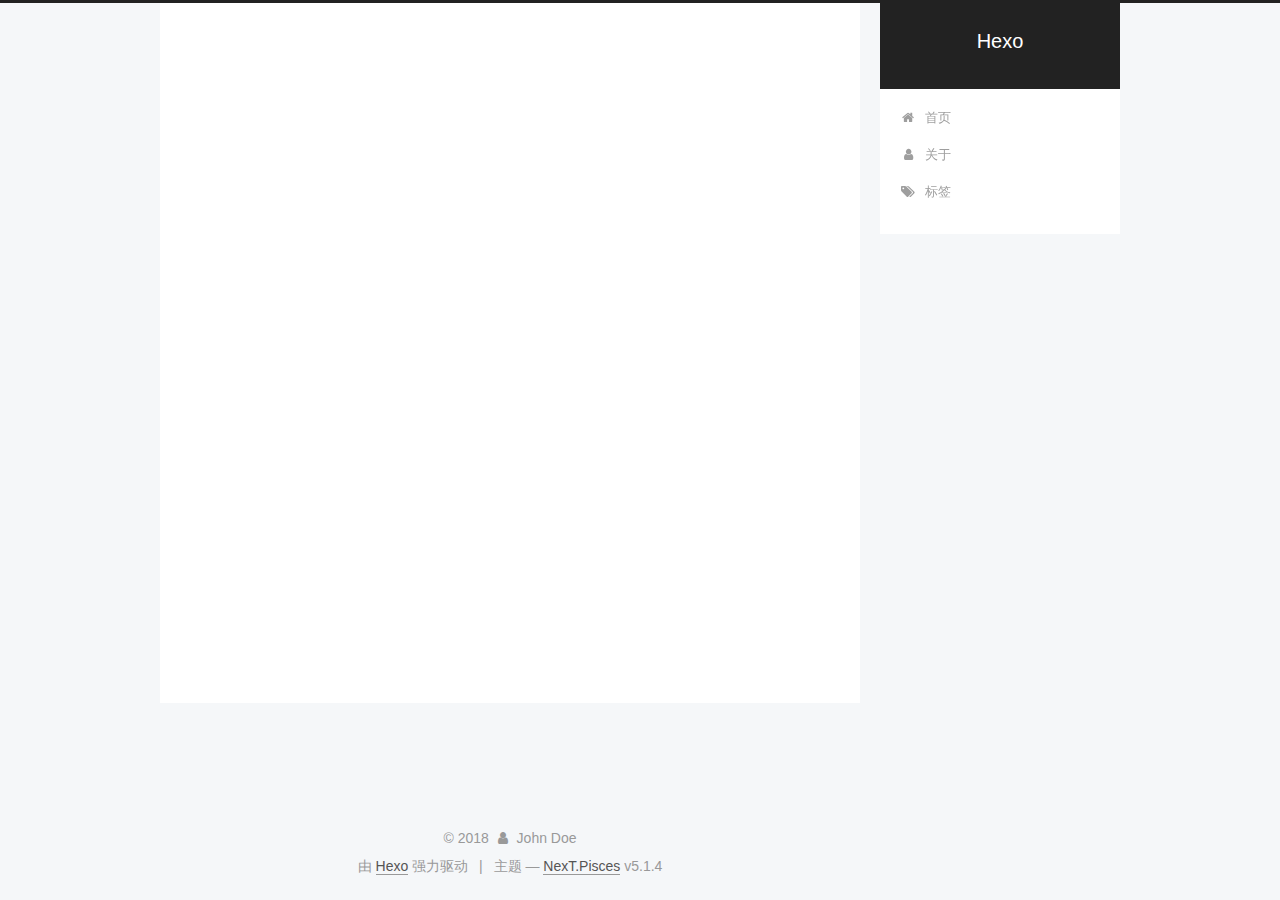
<file: categories/搭建博客/index.html>
<!DOCTYPE html>



  


<html class="theme-next pisces use-motion" lang="zh-Hans">
<head><meta name="generator" content="Hexo 3.8.0">
  <meta charset="UTF-8">
<meta http-equiv="X-UA-Compatible" content="IE=edge">
<meta name="viewport" content="width=device-width, initial-scale=1, maximum-scale=1">
<meta name="theme-color" content="#222">









<meta http-equiv="Cache-Control" content="no-transform">
<meta http-equiv="Cache-Control" content="no-siteapp">
















  
  
  <link href="/lib/fancybox/source/jquery.fancybox.css?v=2.1.5" rel="stylesheet" type="text/css">







<link href="/lib/font-awesome/css/font-awesome.min.css?v=4.6.2" rel="stylesheet" type="text/css">

<link href="/css/main.css?v=5.1.4" rel="stylesheet" type="text/css">


  <link rel="apple-touch-icon" sizes="180x180" href="/images/apple-touch-icon-next.png?v=5.1.4">


  <link rel="icon" type="image/png" sizes="32x32" href="/images/favicon-32x32-next.png?v=5.1.4">


  <link rel="icon" type="image/png" sizes="16x16" href="/images/favicon-16x16-next.png?v=5.1.4">


  <link rel="mask-icon" href="/images/logo.svg?v=5.1.4" color="#222">





  <meta name="keywords" content="Hexo, NexT">










<meta property="og:type" content="website">
<meta property="og:title" content="Hexo">
<meta property="og:url" content="http://yoursite.com/categories/搭建博客/index.html">
<meta property="og:site_name" content="Hexo">
<meta property="og:locale" content="zh-Hans">
<meta name="twitter:card" content="summary">
<meta name="twitter:title" content="Hexo">



<script type="text/javascript" id="hexo.configurations">
  var NexT = window.NexT || {};
  var CONFIG = {
    root: '/',
    scheme: 'Pisces',
    version: '5.1.4',
    sidebar: {"position":"right","display":"post","offset":12,"b2t":false,"scrollpercent":false,"onmobile":false},
    fancybox: true,
    tabs: true,
    motion: {"enable":true,"async":false,"transition":{"post_block":"fadeIn","post_header":"slideDownIn","post_body":"slideDownIn","coll_header":"slideLeftIn","sidebar":"slideUpIn"}},
    duoshuo: {
      userId: '0',
      author: '博主'
    },
    algolia: {
      applicationID: '',
      apiKey: '',
      indexName: '',
      hits: {"per_page":10},
      labels: {"input_placeholder":"Search for Posts","hits_empty":"We didn't find any results for the search: ${query}","hits_stats":"${hits} results found in ${time} ms"}
    }
  };
</script>



  <link rel="canonical" href="http://yoursite.com/categories/搭建博客/">





  <title>分类: 搭建博客 | Hexo</title>
  








</head>

<body itemscope="" itemtype="http://schema.org/WebPage" lang="zh-Hans">

  
  
    
  

  <div class="container sidebar-position-right ">
    <div class="headband"></div>
    <!--<a href="https://duwubiao.github.io/"><img style="position: absolute; top: 0; right: 0; border: 0;" src="https://s3.amazonaws.com/github/ribbons/forkme_right_darkblue_121621.png" alt="Fork me on GitHub"></a>-->
    <header id="header" class="header" itemscope="" itemtype="http://schema.org/WPHeader">
      <div class="header-inner"><div class="site-brand-wrapper">
  <div class="site-meta ">
    

    <div class="custom-logo-site-title">
      <a href="/" class="brand" rel="start">
        <span class="logo-line-before"><i></i></span>
        <span class="site-title">Hexo</span>
        <span class="logo-line-after"><i></i></span>
      </a>
    </div>
      
        <p class="site-subtitle"></p>
      
  </div>

  <div class="site-nav-toggle">
    <button>
      <span class="btn-bar"></span>
      <span class="btn-bar"></span>
      <span class="btn-bar"></span>
    </button>
  </div>
</div>

<nav class="site-nav">
  

  
    <ul id="menu" class="menu">
      
        
        <li class="menu-item menu-item-home">
          <a href="/" rel="section">
            
              <i class="menu-item-icon fa fa-fw fa-home"></i> <br>
            
            首页
          </a>
        </li>
      
        
        <li class="menu-item menu-item-about">
          <a href="/about/" rel="section">
            
              <i class="menu-item-icon fa fa-fw fa-user"></i> <br>
            
            关于
          </a>
        </li>
      
        
        <li class="menu-item menu-item-tags">
          <a href="/tags/" rel="section">
            
              <i class="menu-item-icon fa fa-fw fa-tags"></i> <br>
            
            标签
          </a>
        </li>
      

      
    </ul>
  

  
</nav>



 </div>
    </header>

    <main id="main" class="main">
      <div class="main-inner">
        <div class="content-wrap">
          <div id="content" class="content">
            

  
  
  
  <div class="post-block category">

    <div id="posts" class="posts-collapse">
      <div class="collection-title">
        <h1>搭建博客<small>分类</small>
        </h1>
      </div>

      
        

  <article class="post post-type-normal" itemscope="" itemtype="http://schema.org/Article">
    <header class="post-header">

      <h2 class="post-title">
        
            <a class="post-title-link" href="/2018/10/31/使用Hexo+Github搭建博客/" itemprop="url">
              
                <span itemprop="name">使用Hexo+Github搭建博客 </span>
              
            </a>
        
      </h2>

      <div class="post-meta">
        <time class="post-time" itemprop="dateCreated" datetime="2018-10-31T17:27:13+08:00" content="2018-10-31">
          10-31
        </time>
      </div>

    </header>
  </article>


      
        

  <article class="post post-type-normal" itemscope="" itemtype="http://schema.org/Article">
    <header class="post-header">

      <h2 class="post-title">
        
            <a class="post-title-link" href="/2018/10/31/hi-Hexo/" itemprop="url">
              
                <span itemprop="name">hi,Hexo</span>
              
            </a>
        
      </h2>

      <div class="post-meta">
        <time class="post-time" itemprop="dateCreated" datetime="2018-10-31T11:28:11+08:00" content="2018-10-31">
          10-31
        </time>
      </div>

    </header>
  </article>


      
    </div>

  </div>
  
  
  

  



          </div>
          


          

        </div>
        
          
  
  <div class="sidebar-toggle">
    <div class="sidebar-toggle-line-wrap">
      <span class="sidebar-toggle-line sidebar-toggle-line-first"></span>
      <span class="sidebar-toggle-line sidebar-toggle-line-middle"></span>
      <span class="sidebar-toggle-line sidebar-toggle-line-last"></span>
    </div>
  </div>

  <aside id="sidebar" class="sidebar">
    
    <div class="sidebar-inner">

      

      

      <section class="site-overview-wrap sidebar-panel sidebar-panel-active">
        <div class="site-overview">
          <div class="site-author motion-element" itemprop="author" itemscope="" itemtype="http://schema.org/Person">
            
              <img class="site-author-image" itemprop="image" src="/images/blog-logo.jpg" alt="John Doe">
            
              <p class="site-author-name" itemprop="name">John Doe</p>
              <p class="site-description motion-element" itemprop="description"></p>
          </div>

          <nav class="site-state motion-element">

            
              <div class="site-state-item site-state-posts">
              
                <a href="/archives">
              
                  <span class="site-state-item-count">3</span>
                  <span class="site-state-item-name">日志</span>
                </a>
              </div>
            

            
              
              
              <div class="site-state-item site-state-categories">
                
                  <span class="site-state-item-count">1</span>
                  <span class="site-state-item-name">分类</span>
                
              </div>
            

            
              
              
              <div class="site-state-item site-state-tags">
                
                  <span class="site-state-item-count">4</span>
                  <span class="site-state-item-name">标签</span>
                
              </div>
            

          </nav>

          

          

          
          

          
          

          

        </div>
      </section>

      

      

    </div>
  </aside>


        
      </div>
    </main>

    <footer id="footer" class="footer">
      <div class="footer-inner">
        ﻿<script async src="https://dn-lbstatics.qbox.me/busuanzi/2.3/busuanzi.pure.mini.js"></script>
<div class="copyright">&copy; <span itemprop="copyrightYear">2018</span>
  <span class="with-love">
    <i class="fa fa-user"></i>
  </span>
  <span class="author" itemprop="copyrightHolder">John Doe</span>

  
</div>


  <div class="powered-by">由 <a class="theme-link" target="_blank" href="https://hexo.io">Hexo</a> 强力驱动</div>



  <span class="post-meta-divider">|</span>



  <div class="theme-info">主题 &mdash; <a class="theme-link" target="_blank" href="https://github.com/iissnan/hexo-theme-next">NexT.Pisces</a> v5.1.4</div>




        







        
      </div>
    </footer>

    
      <div class="back-to-top">
        <i class="fa fa-arrow-up"></i>
        
      </div>
    

    

  

<script type="text/javascript">
  if (Object.prototype.toString.call(window.Promise) !== '[object Function]') {
    window.Promise = null;
  }
</script>









  












  
  
    <script type="text/javascript" src="/lib/jquery/index.js?v=2.1.3"></script>
  

  
  
    <script type="text/javascript" src="/lib/fastclick/lib/fastclick.min.js?v=1.0.6"></script>
  

  
  
    <script type="text/javascript" src="/lib/jquery_lazyload/jquery.lazyload.js?v=1.9.7"></script>
  

  
  
    <script type="text/javascript" src="/lib/velocity/velocity.min.js?v=1.2.1"></script>
  

  
  
    <script type="text/javascript" src="/lib/velocity/velocity.ui.min.js?v=1.2.1"></script>
  

  
  
    <script type="text/javascript" src="/lib/fancybox/source/jquery.fancybox.pack.js?v=2.1.5"></script>
  


  


  <script type="text/javascript" src="/js/src/utils.js?v=5.1.4"></script>

  <script type="text/javascript" src="/js/src/motion.js?v=5.1.4"></script>



  
  


  <script type="text/javascript" src="/js/src/affix.js?v=5.1.4"></script>

  <script type="text/javascript" src="/js/src/schemes/pisces.js?v=5.1.4"></script>



  

  


  <script type="text/javascript" src="/js/src/bootstrap.js?v=5.1.4"></script>



  


  




	





  





  












  





  

  

  

  
  

  

  

  

</div></body>
</html>
</file>
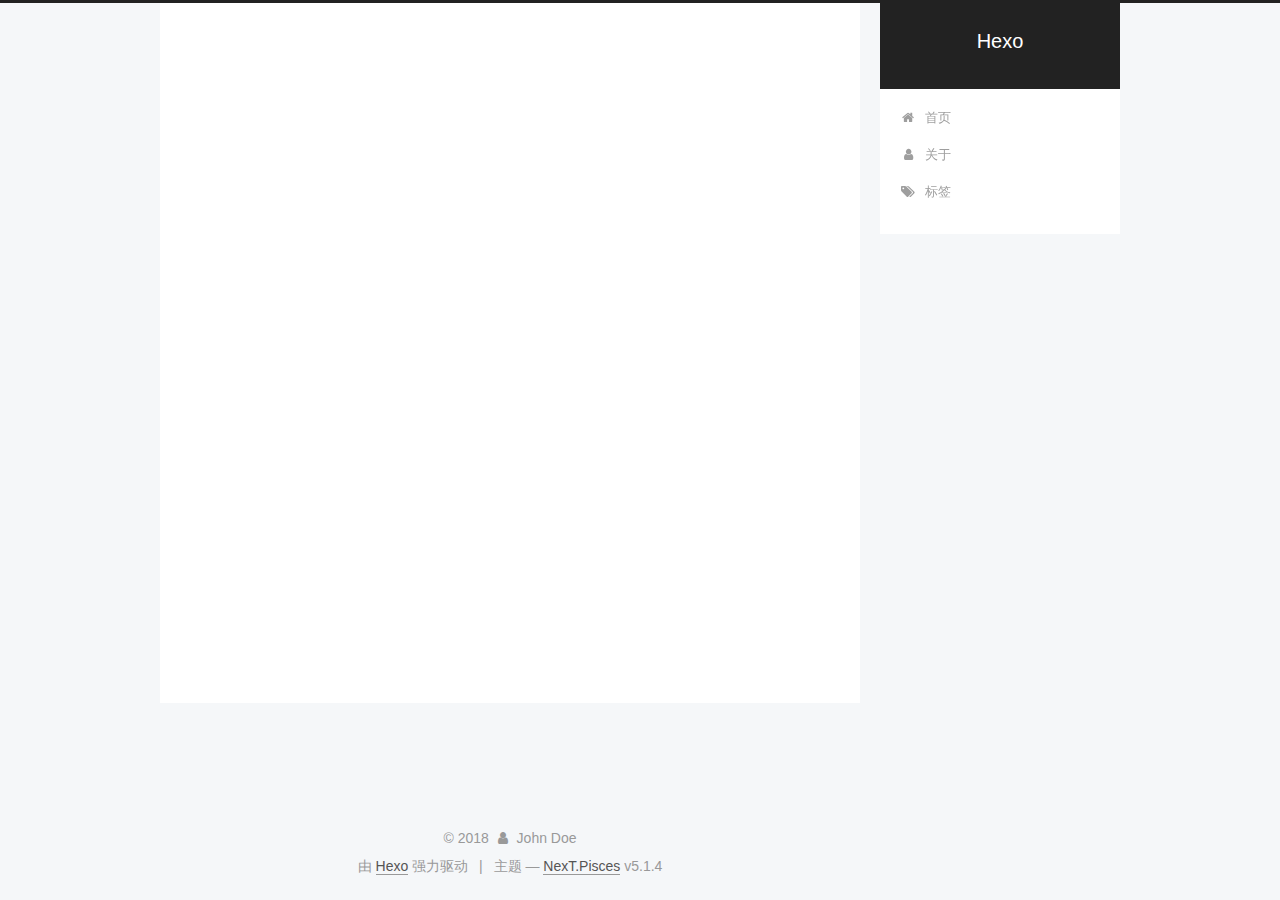
<file: tags/github/index.html>
<!DOCTYPE html>



  


<html class="theme-next pisces use-motion" lang="zh-Hans">
<head><meta name="generator" content="Hexo 3.8.0">
  <meta charset="UTF-8">
<meta http-equiv="X-UA-Compatible" content="IE=edge">
<meta name="viewport" content="width=device-width, initial-scale=1, maximum-scale=1">
<meta name="theme-color" content="#222">









<meta http-equiv="Cache-Control" content="no-transform">
<meta http-equiv="Cache-Control" content="no-siteapp">
















  
  
  <link href="/lib/fancybox/source/jquery.fancybox.css?v=2.1.5" rel="stylesheet" type="text/css">







<link href="/lib/font-awesome/css/font-awesome.min.css?v=4.6.2" rel="stylesheet" type="text/css">

<link href="/css/main.css?v=5.1.4" rel="stylesheet" type="text/css">


  <link rel="apple-touch-icon" sizes="180x180" href="/images/apple-touch-icon-next.png?v=5.1.4">


  <link rel="icon" type="image/png" sizes="32x32" href="/images/favicon-32x32-next.png?v=5.1.4">


  <link rel="icon" type="image/png" sizes="16x16" href="/images/favicon-16x16-next.png?v=5.1.4">


  <link rel="mask-icon" href="/images/logo.svg?v=5.1.4" color="#222">





  <meta name="keywords" content="Hexo, NexT">










<meta property="og:type" content="website">
<meta property="og:title" content="Hexo">
<meta property="og:url" content="http://yoursite.com/tags/github/index.html">
<meta property="og:site_name" content="Hexo">
<meta property="og:locale" content="zh-Hans">
<meta name="twitter:card" content="summary">
<meta name="twitter:title" content="Hexo">



<script type="text/javascript" id="hexo.configurations">
  var NexT = window.NexT || {};
  var CONFIG = {
    root: '/',
    scheme: 'Pisces',
    version: '5.1.4',
    sidebar: {"position":"right","display":"post","offset":12,"b2t":false,"scrollpercent":false,"onmobile":false},
    fancybox: true,
    tabs: true,
    motion: {"enable":true,"async":false,"transition":{"post_block":"fadeIn","post_header":"slideDownIn","post_body":"slideDownIn","coll_header":"slideLeftIn","sidebar":"slideUpIn"}},
    duoshuo: {
      userId: '0',
      author: '博主'
    },
    algolia: {
      applicationID: '',
      apiKey: '',
      indexName: '',
      hits: {"per_page":10},
      labels: {"input_placeholder":"Search for Posts","hits_empty":"We didn't find any results for the search: ${query}","hits_stats":"${hits} results found in ${time} ms"}
    }
  };
</script>



  <link rel="canonical" href="http://yoursite.com/tags/github/">





  <title>标签: github | Hexo</title>
  








</head>

<body itemscope="" itemtype="http://schema.org/WebPage" lang="zh-Hans">

  
  
    
  

  <div class="container sidebar-position-right ">
    <div class="headband"></div>
    <!--<a href="https://duwubiao.github.io/"><img style="position: absolute; top: 0; right: 0; border: 0;" src="https://s3.amazonaws.com/github/ribbons/forkme_right_darkblue_121621.png" alt="Fork me on GitHub"></a>-->
    <header id="header" class="header" itemscope="" itemtype="http://schema.org/WPHeader">
      <div class="header-inner"><div class="site-brand-wrapper">
  <div class="site-meta ">
    

    <div class="custom-logo-site-title">
      <a href="/" class="brand" rel="start">
        <span class="logo-line-before"><i></i></span>
        <span class="site-title">Hexo</span>
        <span class="logo-line-after"><i></i></span>
      </a>
    </div>
      
        <p class="site-subtitle"></p>
      
  </div>

  <div class="site-nav-toggle">
    <button>
      <span class="btn-bar"></span>
      <span class="btn-bar"></span>
      <span class="btn-bar"></span>
    </button>
  </div>
</div>

<nav class="site-nav">
  

  
    <ul id="menu" class="menu">
      
        
        <li class="menu-item menu-item-home">
          <a href="/" rel="section">
            
              <i class="menu-item-icon fa fa-fw fa-home"></i> <br>
            
            首页
          </a>
        </li>
      
        
        <li class="menu-item menu-item-about">
          <a href="/about/" rel="section">
            
              <i class="menu-item-icon fa fa-fw fa-user"></i> <br>
            
            关于
          </a>
        </li>
      
        
        <li class="menu-item menu-item-tags">
          <a href="/tags/" rel="section">
            
              <i class="menu-item-icon fa fa-fw fa-tags"></i> <br>
            
            标签
          </a>
        </li>
      

      
    </ul>
  

  
</nav>



 </div>
    </header>

    <main id="main" class="main">
      <div class="main-inner">
        <div class="content-wrap">
          <div id="content" class="content">
            

  
  
  
  <div class="post-block tag">

    <div id="posts" class="posts-collapse">
      <div class="collection-title">
        <h1>github<small>标签</small>
        </h1>
      </div>

      
        

  <article class="post post-type-normal" itemscope="" itemtype="http://schema.org/Article">
    <header class="post-header">

      <h2 class="post-title">
        
            <a class="post-title-link" href="/2018/10/31/使用Hexo+Github搭建博客/" itemprop="url">
              
                <span itemprop="name">使用Hexo+Github搭建博客 </span>
              
            </a>
        
      </h2>

      <div class="post-meta">
        <time class="post-time" itemprop="dateCreated" datetime="2018-10-31T17:27:13+08:00" content="2018-10-31">
          10-31
        </time>
      </div>

    </header>
  </article>


      
        

  <article class="post post-type-normal" itemscope="" itemtype="http://schema.org/Article">
    <header class="post-header">

      <h2 class="post-title">
        
            <a class="post-title-link" href="/2018/10/31/hi-Hexo/" itemprop="url">
              
                <span itemprop="name">hi,Hexo</span>
              
            </a>
        
      </h2>

      <div class="post-meta">
        <time class="post-time" itemprop="dateCreated" datetime="2018-10-31T11:28:11+08:00" content="2018-10-31">
          10-31
        </time>
      </div>

    </header>
  </article>


      
    </div>

  </div>
  
  
  

  


          </div>
          


          

        </div>
        
          
  
  <div class="sidebar-toggle">
    <div class="sidebar-toggle-line-wrap">
      <span class="sidebar-toggle-line sidebar-toggle-line-first"></span>
      <span class="sidebar-toggle-line sidebar-toggle-line-middle"></span>
      <span class="sidebar-toggle-line sidebar-toggle-line-last"></span>
    </div>
  </div>

  <aside id="sidebar" class="sidebar">
    
    <div class="sidebar-inner">

      

      

      <section class="site-overview-wrap sidebar-panel sidebar-panel-active">
        <div class="site-overview">
          <div class="site-author motion-element" itemprop="author" itemscope="" itemtype="http://schema.org/Person">
            
              <img class="site-author-image" itemprop="image" src="/images/blog-logo.jpg" alt="John Doe">
            
              <p class="site-author-name" itemprop="name">John Doe</p>
              <p class="site-description motion-element" itemprop="description"></p>
          </div>

          <nav class="site-state motion-element">

            
              <div class="site-state-item site-state-posts">
              
                <a href="/archives">
              
                  <span class="site-state-item-count">3</span>
                  <span class="site-state-item-name">日志</span>
                </a>
              </div>
            

            
              
              
              <div class="site-state-item site-state-categories">
                
                  <span class="site-state-item-count">1</span>
                  <span class="site-state-item-name">分类</span>
                
              </div>
            

            
              
              
              <div class="site-state-item site-state-tags">
                
                  <span class="site-state-item-count">4</span>
                  <span class="site-state-item-name">标签</span>
                
              </div>
            

          </nav>

          

          

          
          

          
          

          

        </div>
      </section>

      

      

    </div>
  </aside>


        
      </div>
    </main>

    <footer id="footer" class="footer">
      <div class="footer-inner">
        ﻿<script async src="https://dn-lbstatics.qbox.me/busuanzi/2.3/busuanzi.pure.mini.js"></script>
<div class="copyright">&copy; <span itemprop="copyrightYear">2018</span>
  <span class="with-love">
    <i class="fa fa-user"></i>
  </span>
  <span class="author" itemprop="copyrightHolder">John Doe</span>

  
</div>


  <div class="powered-by">由 <a class="theme-link" target="_blank" href="https://hexo.io">Hexo</a> 强力驱动</div>



  <span class="post-meta-divider">|</span>



  <div class="theme-info">主题 &mdash; <a class="theme-link" target="_blank" href="https://github.com/iissnan/hexo-theme-next">NexT.Pisces</a> v5.1.4</div>




        







        
      </div>
    </footer>

    
      <div class="back-to-top">
        <i class="fa fa-arrow-up"></i>
        
      </div>
    

    

  

<script type="text/javascript">
  if (Object.prototype.toString.call(window.Promise) !== '[object Function]') {
    window.Promise = null;
  }
</script>









  












  
  
    <script type="text/javascript" src="/lib/jquery/index.js?v=2.1.3"></script>
  

  
  
    <script type="text/javascript" src="/lib/fastclick/lib/fastclick.min.js?v=1.0.6"></script>
  

  
  
    <script type="text/javascript" src="/lib/jquery_lazyload/jquery.lazyload.js?v=1.9.7"></script>
  

  
  
    <script type="text/javascript" src="/lib/velocity/velocity.min.js?v=1.2.1"></script>
  

  
  
    <script type="text/javascript" src="/lib/velocity/velocity.ui.min.js?v=1.2.1"></script>
  

  
  
    <script type="text/javascript" src="/lib/fancybox/source/jquery.fancybox.pack.js?v=2.1.5"></script>
  


  


  <script type="text/javascript" src="/js/src/utils.js?v=5.1.4"></script>

  <script type="text/javascript" src="/js/src/motion.js?v=5.1.4"></script>



  
  


  <script type="text/javascript" src="/js/src/affix.js?v=5.1.4"></script>

  <script type="text/javascript" src="/js/src/schemes/pisces.js?v=5.1.4"></script>



  

  


  <script type="text/javascript" src="/js/src/bootstrap.js?v=5.1.4"></script>



  


  




	





  





  












  





  

  

  

  
  

  

  

  

</div></body>
</html>
</file>
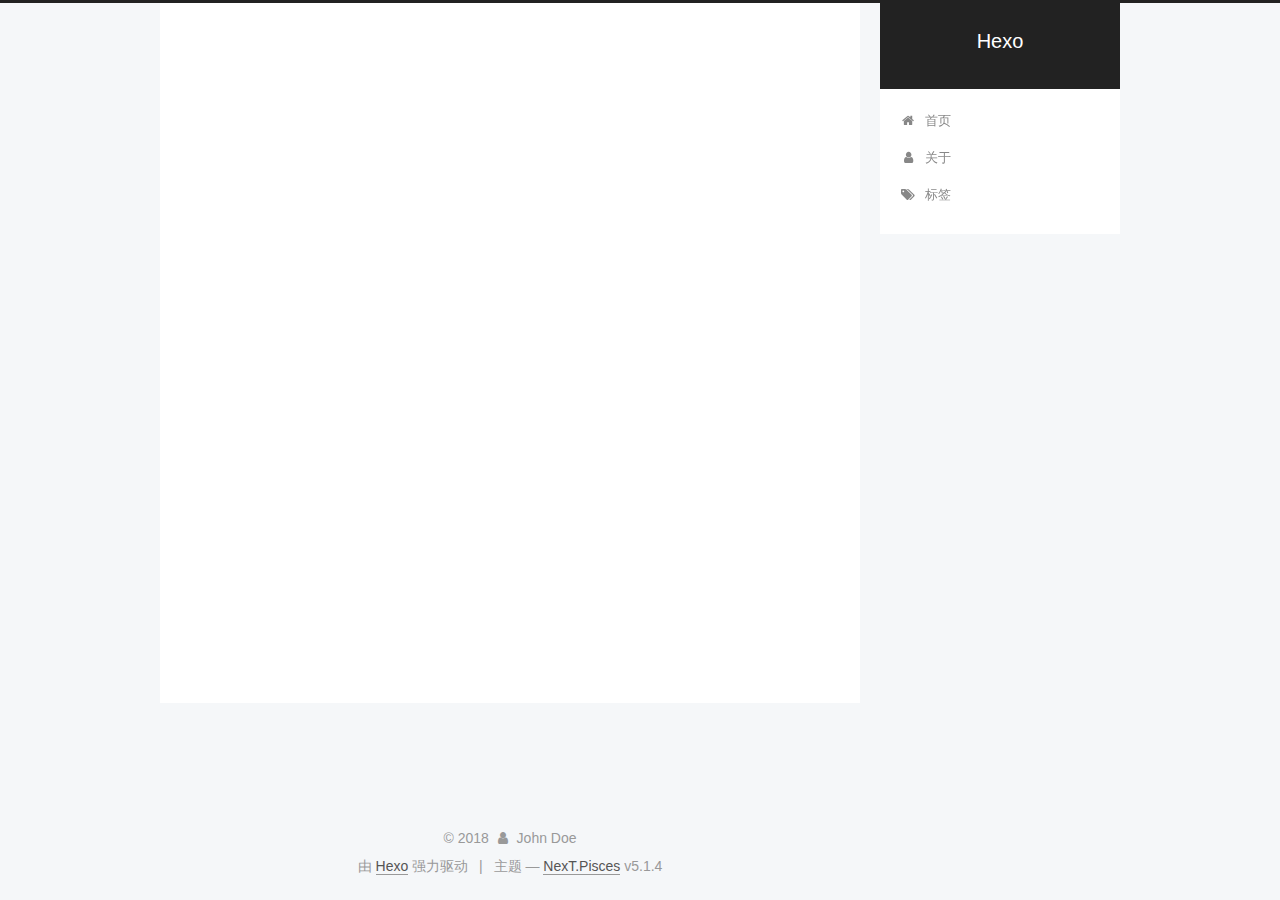
<file: tags/hexo/index.html>
<!DOCTYPE html>



  


<html class="theme-next pisces use-motion" lang="zh-Hans">
<head><meta name="generator" content="Hexo 3.8.0">
  <meta charset="UTF-8">
<meta http-equiv="X-UA-Compatible" content="IE=edge">
<meta name="viewport" content="width=device-width, initial-scale=1, maximum-scale=1">
<meta name="theme-color" content="#222">









<meta http-equiv="Cache-Control" content="no-transform">
<meta http-equiv="Cache-Control" content="no-siteapp">
















  
  
  <link href="/lib/fancybox/source/jquery.fancybox.css?v=2.1.5" rel="stylesheet" type="text/css">







<link href="/lib/font-awesome/css/font-awesome.min.css?v=4.6.2" rel="stylesheet" type="text/css">

<link href="/css/main.css?v=5.1.4" rel="stylesheet" type="text/css">


  <link rel="apple-touch-icon" sizes="180x180" href="/images/apple-touch-icon-next.png?v=5.1.4">


  <link rel="icon" type="image/png" sizes="32x32" href="/images/favicon-32x32-next.png?v=5.1.4">


  <link rel="icon" type="image/png" sizes="16x16" href="/images/favicon-16x16-next.png?v=5.1.4">


  <link rel="mask-icon" href="/images/logo.svg?v=5.1.4" color="#222">





  <meta name="keywords" content="Hexo, NexT">










<meta property="og:type" content="website">
<meta property="og:title" content="Hexo">
<meta property="og:url" content="http://yoursite.com/tags/hexo/index.html">
<meta property="og:site_name" content="Hexo">
<meta property="og:locale" content="zh-Hans">
<meta name="twitter:card" content="summary">
<meta name="twitter:title" content="Hexo">



<script type="text/javascript" id="hexo.configurations">
  var NexT = window.NexT || {};
  var CONFIG = {
    root: '/',
    scheme: 'Pisces',
    version: '5.1.4',
    sidebar: {"position":"right","display":"post","offset":12,"b2t":false,"scrollpercent":false,"onmobile":false},
    fancybox: true,
    tabs: true,
    motion: {"enable":true,"async":false,"transition":{"post_block":"fadeIn","post_header":"slideDownIn","post_body":"slideDownIn","coll_header":"slideLeftIn","sidebar":"slideUpIn"}},
    duoshuo: {
      userId: '0',
      author: '博主'
    },
    algolia: {
      applicationID: '',
      apiKey: '',
      indexName: '',
      hits: {"per_page":10},
      labels: {"input_placeholder":"Search for Posts","hits_empty":"We didn't find any results for the search: ${query}","hits_stats":"${hits} results found in ${time} ms"}
    }
  };
</script>



  <link rel="canonical" href="http://yoursite.com/tags/hexo/">





  <title>标签: hexo | Hexo</title>
  








</head>

<body itemscope="" itemtype="http://schema.org/WebPage" lang="zh-Hans">

  
  
    
  

  <div class="container sidebar-position-right ">
    <div class="headband"></div>
    <!--<a href="https://duwubiao.github.io/"><img style="position: absolute; top: 0; right: 0; border: 0;" src="https://s3.amazonaws.com/github/ribbons/forkme_right_darkblue_121621.png" alt="Fork me on GitHub"></a>-->
    <header id="header" class="header" itemscope="" itemtype="http://schema.org/WPHeader">
      <div class="header-inner"><div class="site-brand-wrapper">
  <div class="site-meta ">
    

    <div class="custom-logo-site-title">
      <a href="/" class="brand" rel="start">
        <span class="logo-line-before"><i></i></span>
        <span class="site-title">Hexo</span>
        <span class="logo-line-after"><i></i></span>
      </a>
    </div>
      
        <p class="site-subtitle"></p>
      
  </div>

  <div class="site-nav-toggle">
    <button>
      <span class="btn-bar"></span>
      <span class="btn-bar"></span>
      <span class="btn-bar"></span>
    </button>
  </div>
</div>

<nav class="site-nav">
  

  
    <ul id="menu" class="menu">
      
        
        <li class="menu-item menu-item-home">
          <a href="/" rel="section">
            
              <i class="menu-item-icon fa fa-fw fa-home"></i> <br>
            
            首页
          </a>
        </li>
      
        
        <li class="menu-item menu-item-about">
          <a href="/about/" rel="section">
            
              <i class="menu-item-icon fa fa-fw fa-user"></i> <br>
            
            关于
          </a>
        </li>
      
        
        <li class="menu-item menu-item-tags">
          <a href="/tags/" rel="section">
            
              <i class="menu-item-icon fa fa-fw fa-tags"></i> <br>
            
            标签
          </a>
        </li>
      

      
    </ul>
  

  
</nav>



 </div>
    </header>

    <main id="main" class="main">
      <div class="main-inner">
        <div class="content-wrap">
          <div id="content" class="content">
            

  
  
  
  <div class="post-block tag">

    <div id="posts" class="posts-collapse">
      <div class="collection-title">
        <h1>hexo<small>标签</small>
        </h1>
      </div>

      
        

  <article class="post post-type-normal" itemscope="" itemtype="http://schema.org/Article">
    <header class="post-header">

      <h2 class="post-title">
        
            <a class="post-title-link" href="/2018/10/31/使用Hexo+Github搭建博客/" itemprop="url">
              
                <span itemprop="name">使用Hexo+Github搭建博客 </span>
              
            </a>
        
      </h2>

      <div class="post-meta">
        <time class="post-time" itemprop="dateCreated" datetime="2018-10-31T17:27:13+08:00" content="2018-10-31">
          10-31
        </time>
      </div>

    </header>
  </article>


      
        

  <article class="post post-type-normal" itemscope="" itemtype="http://schema.org/Article">
    <header class="post-header">

      <h2 class="post-title">
        
            <a class="post-title-link" href="/2018/10/31/hi-Hexo/" itemprop="url">
              
                <span itemprop="name">hi,Hexo</span>
              
            </a>
        
      </h2>

      <div class="post-meta">
        <time class="post-time" itemprop="dateCreated" datetime="2018-10-31T11:28:11+08:00" content="2018-10-31">
          10-31
        </time>
      </div>

    </header>
  </article>


      
    </div>

  </div>
  
  
  

  


          </div>
          


          

        </div>
        
          
  
  <div class="sidebar-toggle">
    <div class="sidebar-toggle-line-wrap">
      <span class="sidebar-toggle-line sidebar-toggle-line-first"></span>
      <span class="sidebar-toggle-line sidebar-toggle-line-middle"></span>
      <span class="sidebar-toggle-line sidebar-toggle-line-last"></span>
    </div>
  </div>

  <aside id="sidebar" class="sidebar">
    
    <div class="sidebar-inner">

      

      

      <section class="site-overview-wrap sidebar-panel sidebar-panel-active">
        <div class="site-overview">
          <div class="site-author motion-element" itemprop="author" itemscope="" itemtype="http://schema.org/Person">
            
              <img class="site-author-image" itemprop="image" src="/images/blog-logo.jpg" alt="John Doe">
            
              <p class="site-author-name" itemprop="name">John Doe</p>
              <p class="site-description motion-element" itemprop="description"></p>
          </div>

          <nav class="site-state motion-element">

            
              <div class="site-state-item site-state-posts">
              
                <a href="/archives">
              
                  <span class="site-state-item-count">3</span>
                  <span class="site-state-item-name">日志</span>
                </a>
              </div>
            

            
              
              
              <div class="site-state-item site-state-categories">
                
                  <span class="site-state-item-count">1</span>
                  <span class="site-state-item-name">分类</span>
                
              </div>
            

            
              
              
              <div class="site-state-item site-state-tags">
                
                  <span class="site-state-item-count">4</span>
                  <span class="site-state-item-name">标签</span>
                
              </div>
            

          </nav>

          

          

          
          

          
          

          

        </div>
      </section>

      

      

    </div>
  </aside>


        
      </div>
    </main>

    <footer id="footer" class="footer">
      <div class="footer-inner">
        ﻿<script async src="https://dn-lbstatics.qbox.me/busuanzi/2.3/busuanzi.pure.mini.js"></script>
<div class="copyright">&copy; <span itemprop="copyrightYear">2018</span>
  <span class="with-love">
    <i class="fa fa-user"></i>
  </span>
  <span class="author" itemprop="copyrightHolder">John Doe</span>

  
</div>


  <div class="powered-by">由 <a class="theme-link" target="_blank" href="https://hexo.io">Hexo</a> 强力驱动</div>



  <span class="post-meta-divider">|</span>



  <div class="theme-info">主题 &mdash; <a class="theme-link" target="_blank" href="https://github.com/iissnan/hexo-theme-next">NexT.Pisces</a> v5.1.4</div>




        







        
      </div>
    </footer>

    
      <div class="back-to-top">
        <i class="fa fa-arrow-up"></i>
        
      </div>
    

    

  

<script type="text/javascript">
  if (Object.prototype.toString.call(window.Promise) !== '[object Function]') {
    window.Promise = null;
  }
</script>









  












  
  
    <script type="text/javascript" src="/lib/jquery/index.js?v=2.1.3"></script>
  

  
  
    <script type="text/javascript" src="/lib/fastclick/lib/fastclick.min.js?v=1.0.6"></script>
  

  
  
    <script type="text/javascript" src="/lib/jquery_lazyload/jquery.lazyload.js?v=1.9.7"></script>
  

  
  
    <script type="text/javascript" src="/lib/velocity/velocity.min.js?v=1.2.1"></script>
  

  
  
    <script type="text/javascript" src="/lib/velocity/velocity.ui.min.js?v=1.2.1"></script>
  

  
  
    <script type="text/javascript" src="/lib/fancybox/source/jquery.fancybox.pack.js?v=2.1.5"></script>
  


  


  <script type="text/javascript" src="/js/src/utils.js?v=5.1.4"></script>

  <script type="text/javascript" src="/js/src/motion.js?v=5.1.4"></script>



  
  


  <script type="text/javascript" src="/js/src/affix.js?v=5.1.4"></script>

  <script type="text/javascript" src="/js/src/schemes/pisces.js?v=5.1.4"></script>



  

  


  <script type="text/javascript" src="/js/src/bootstrap.js?v=5.1.4"></script>



  


  




	





  





  












  





  

  

  

  
  

  

  

  

</div></body>
</html>
</file>
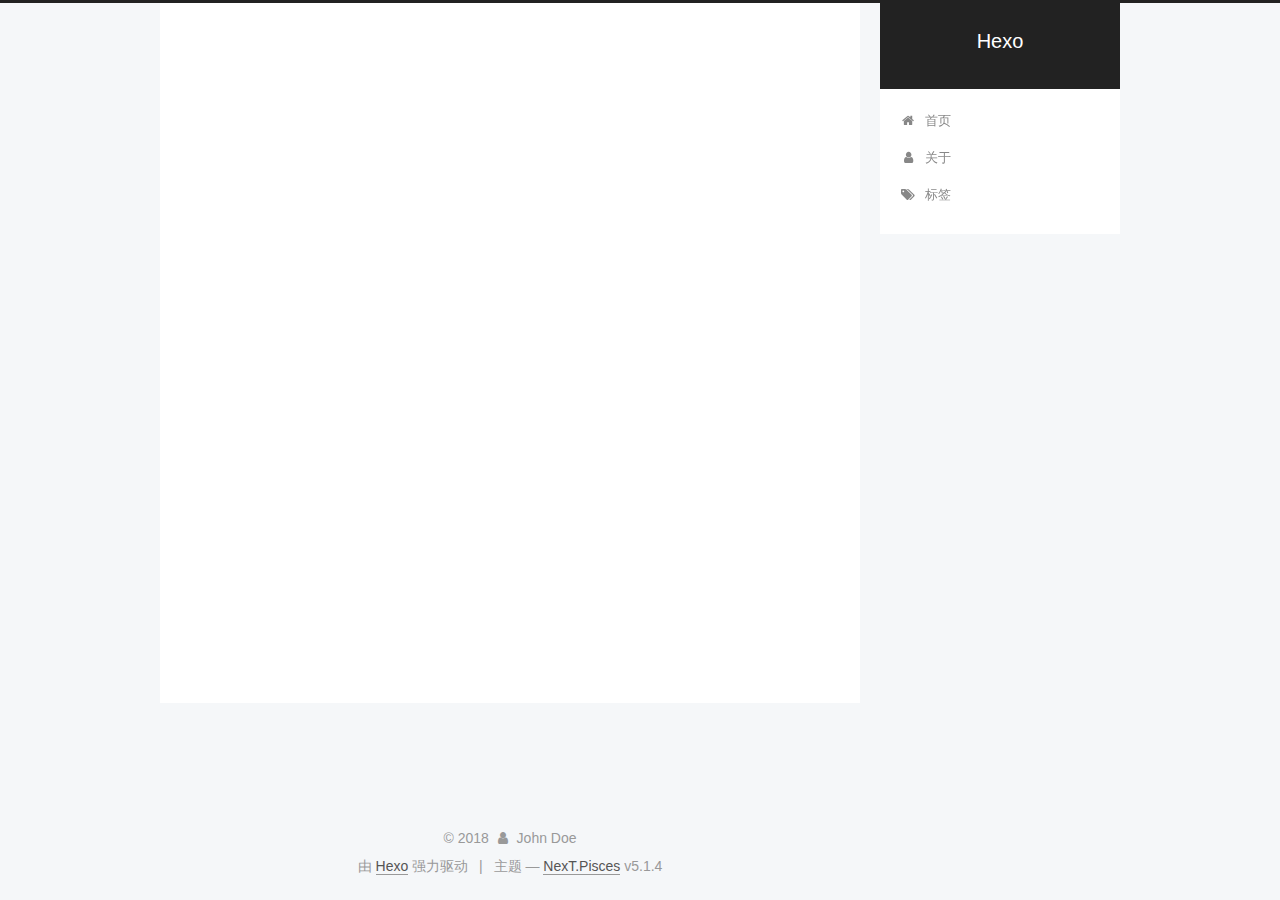
<file: tags/npm/index.html>
<!DOCTYPE html>



  


<html class="theme-next pisces use-motion" lang="zh-Hans">
<head><meta name="generator" content="Hexo 3.8.0">
  <meta charset="UTF-8">
<meta http-equiv="X-UA-Compatible" content="IE=edge">
<meta name="viewport" content="width=device-width, initial-scale=1, maximum-scale=1">
<meta name="theme-color" content="#222">









<meta http-equiv="Cache-Control" content="no-transform">
<meta http-equiv="Cache-Control" content="no-siteapp">
















  
  
  <link href="/lib/fancybox/source/jquery.fancybox.css?v=2.1.5" rel="stylesheet" type="text/css">







<link href="/lib/font-awesome/css/font-awesome.min.css?v=4.6.2" rel="stylesheet" type="text/css">

<link href="/css/main.css?v=5.1.4" rel="stylesheet" type="text/css">


  <link rel="apple-touch-icon" sizes="180x180" href="/images/apple-touch-icon-next.png?v=5.1.4">


  <link rel="icon" type="image/png" sizes="32x32" href="/images/favicon-32x32-next.png?v=5.1.4">


  <link rel="icon" type="image/png" sizes="16x16" href="/images/favicon-16x16-next.png?v=5.1.4">


  <link rel="mask-icon" href="/images/logo.svg?v=5.1.4" color="#222">





  <meta name="keywords" content="Hexo, NexT">










<meta property="og:type" content="website">
<meta property="og:title" content="Hexo">
<meta property="og:url" content="http://yoursite.com/tags/npm/index.html">
<meta property="og:site_name" content="Hexo">
<meta property="og:locale" content="zh-Hans">
<meta name="twitter:card" content="summary">
<meta name="twitter:title" content="Hexo">



<script type="text/javascript" id="hexo.configurations">
  var NexT = window.NexT || {};
  var CONFIG = {
    root: '/',
    scheme: 'Pisces',
    version: '5.1.4',
    sidebar: {"position":"right","display":"post","offset":12,"b2t":false,"scrollpercent":false,"onmobile":false},
    fancybox: true,
    tabs: true,
    motion: {"enable":true,"async":false,"transition":{"post_block":"fadeIn","post_header":"slideDownIn","post_body":"slideDownIn","coll_header":"slideLeftIn","sidebar":"slideUpIn"}},
    duoshuo: {
      userId: '0',
      author: '博主'
    },
    algolia: {
      applicationID: '',
      apiKey: '',
      indexName: '',
      hits: {"per_page":10},
      labels: {"input_placeholder":"Search for Posts","hits_empty":"We didn't find any results for the search: ${query}","hits_stats":"${hits} results found in ${time} ms"}
    }
  };
</script>



  <link rel="canonical" href="http://yoursite.com/tags/npm/">





  <title>标签: npm | Hexo</title>
  








</head>

<body itemscope="" itemtype="http://schema.org/WebPage" lang="zh-Hans">

  
  
    
  

  <div class="container sidebar-position-right ">
    <div class="headband"></div>
    <!--<a href="https://duwubiao.github.io/"><img style="position: absolute; top: 0; right: 0; border: 0;" src="https://s3.amazonaws.com/github/ribbons/forkme_right_darkblue_121621.png" alt="Fork me on GitHub"></a>-->
    <header id="header" class="header" itemscope="" itemtype="http://schema.org/WPHeader">
      <div class="header-inner"><div class="site-brand-wrapper">
  <div class="site-meta ">
    

    <div class="custom-logo-site-title">
      <a href="/" class="brand" rel="start">
        <span class="logo-line-before"><i></i></span>
        <span class="site-title">Hexo</span>
        <span class="logo-line-after"><i></i></span>
      </a>
    </div>
      
        <p class="site-subtitle"></p>
      
  </div>

  <div class="site-nav-toggle">
    <button>
      <span class="btn-bar"></span>
      <span class="btn-bar"></span>
      <span class="btn-bar"></span>
    </button>
  </div>
</div>

<nav class="site-nav">
  

  
    <ul id="menu" class="menu">
      
        
        <li class="menu-item menu-item-home">
          <a href="/" rel="section">
            
              <i class="menu-item-icon fa fa-fw fa-home"></i> <br>
            
            首页
          </a>
        </li>
      
        
        <li class="menu-item menu-item-about">
          <a href="/about/" rel="section">
            
              <i class="menu-item-icon fa fa-fw fa-user"></i> <br>
            
            关于
          </a>
        </li>
      
        
        <li class="menu-item menu-item-tags">
          <a href="/tags/" rel="section">
            
              <i class="menu-item-icon fa fa-fw fa-tags"></i> <br>
            
            标签
          </a>
        </li>
      

      
    </ul>
  

  
</nav>



 </div>
    </header>

    <main id="main" class="main">
      <div class="main-inner">
        <div class="content-wrap">
          <div id="content" class="content">
            

  
  
  
  <div class="post-block tag">

    <div id="posts" class="posts-collapse">
      <div class="collection-title">
        <h1>npm<small>标签</small>
        </h1>
      </div>

      
        

  <article class="post post-type-normal" itemscope="" itemtype="http://schema.org/Article">
    <header class="post-header">

      <h2 class="post-title">
        
            <a class="post-title-link" href="/2018/10/31/使用Hexo+Github搭建博客/" itemprop="url">
              
                <span itemprop="name">使用Hexo+Github搭建博客 </span>
              
            </a>
        
      </h2>

      <div class="post-meta">
        <time class="post-time" itemprop="dateCreated" datetime="2018-10-31T17:27:13+08:00" content="2018-10-31">
          10-31
        </time>
      </div>

    </header>
  </article>


      
        

  <article class="post post-type-normal" itemscope="" itemtype="http://schema.org/Article">
    <header class="post-header">

      <h2 class="post-title">
        
            <a class="post-title-link" href="/2018/10/31/hi-Hexo/" itemprop="url">
              
                <span itemprop="name">hi,Hexo</span>
              
            </a>
        
      </h2>

      <div class="post-meta">
        <time class="post-time" itemprop="dateCreated" datetime="2018-10-31T11:28:11+08:00" content="2018-10-31">
          10-31
        </time>
      </div>

    </header>
  </article>


      
    </div>

  </div>
  
  
  

  


          </div>
          


          

        </div>
        
          
  
  <div class="sidebar-toggle">
    <div class="sidebar-toggle-line-wrap">
      <span class="sidebar-toggle-line sidebar-toggle-line-first"></span>
      <span class="sidebar-toggle-line sidebar-toggle-line-middle"></span>
      <span class="sidebar-toggle-line sidebar-toggle-line-last"></span>
    </div>
  </div>

  <aside id="sidebar" class="sidebar">
    
    <div class="sidebar-inner">

      

      

      <section class="site-overview-wrap sidebar-panel sidebar-panel-active">
        <div class="site-overview">
          <div class="site-author motion-element" itemprop="author" itemscope="" itemtype="http://schema.org/Person">
            
              <img class="site-author-image" itemprop="image" src="/images/blog-logo.jpg" alt="John Doe">
            
              <p class="site-author-name" itemprop="name">John Doe</p>
              <p class="site-description motion-element" itemprop="description"></p>
          </div>

          <nav class="site-state motion-element">

            
              <div class="site-state-item site-state-posts">
              
                <a href="/archives">
              
                  <span class="site-state-item-count">3</span>
                  <span class="site-state-item-name">日志</span>
                </a>
              </div>
            

            
              
              
              <div class="site-state-item site-state-categories">
                
                  <span class="site-state-item-count">1</span>
                  <span class="site-state-item-name">分类</span>
                
              </div>
            

            
              
              
              <div class="site-state-item site-state-tags">
                
                  <span class="site-state-item-count">4</span>
                  <span class="site-state-item-name">标签</span>
                
              </div>
            

          </nav>

          

          

          
          

          
          

          

        </div>
      </section>

      

      

    </div>
  </aside>


        
      </div>
    </main>

    <footer id="footer" class="footer">
      <div class="footer-inner">
        ﻿<script async src="https://dn-lbstatics.qbox.me/busuanzi/2.3/busuanzi.pure.mini.js"></script>
<div class="copyright">&copy; <span itemprop="copyrightYear">2018</span>
  <span class="with-love">
    <i class="fa fa-user"></i>
  </span>
  <span class="author" itemprop="copyrightHolder">John Doe</span>

  
</div>


  <div class="powered-by">由 <a class="theme-link" target="_blank" href="https://hexo.io">Hexo</a> 强力驱动</div>



  <span class="post-meta-divider">|</span>



  <div class="theme-info">主题 &mdash; <a class="theme-link" target="_blank" href="https://github.com/iissnan/hexo-theme-next">NexT.Pisces</a> v5.1.4</div>




        







        
      </div>
    </footer>

    
      <div class="back-to-top">
        <i class="fa fa-arrow-up"></i>
        
      </div>
    

    

  

<script type="text/javascript">
  if (Object.prototype.toString.call(window.Promise) !== '[object Function]') {
    window.Promise = null;
  }
</script>









  












  
  
    <script type="text/javascript" src="/lib/jquery/index.js?v=2.1.3"></script>
  

  
  
    <script type="text/javascript" src="/lib/fastclick/lib/fastclick.min.js?v=1.0.6"></script>
  

  
  
    <script type="text/javascript" src="/lib/jquery_lazyload/jquery.lazyload.js?v=1.9.7"></script>
  

  
  
    <script type="text/javascript" src="/lib/velocity/velocity.min.js?v=1.2.1"></script>
  

  
  
    <script type="text/javascript" src="/lib/velocity/velocity.ui.min.js?v=1.2.1"></script>
  

  
  
    <script type="text/javascript" src="/lib/fancybox/source/jquery.fancybox.pack.js?v=2.1.5"></script>
  


  


  <script type="text/javascript" src="/js/src/utils.js?v=5.1.4"></script>

  <script type="text/javascript" src="/js/src/motion.js?v=5.1.4"></script>



  
  


  <script type="text/javascript" src="/js/src/affix.js?v=5.1.4"></script>

  <script type="text/javascript" src="/js/src/schemes/pisces.js?v=5.1.4"></script>



  

  


  <script type="text/javascript" src="/js/src/bootstrap.js?v=5.1.4"></script>



  


  




	





  





  












  





  

  

  

  
  

  

  

  

</div></body>
</html>
</file>
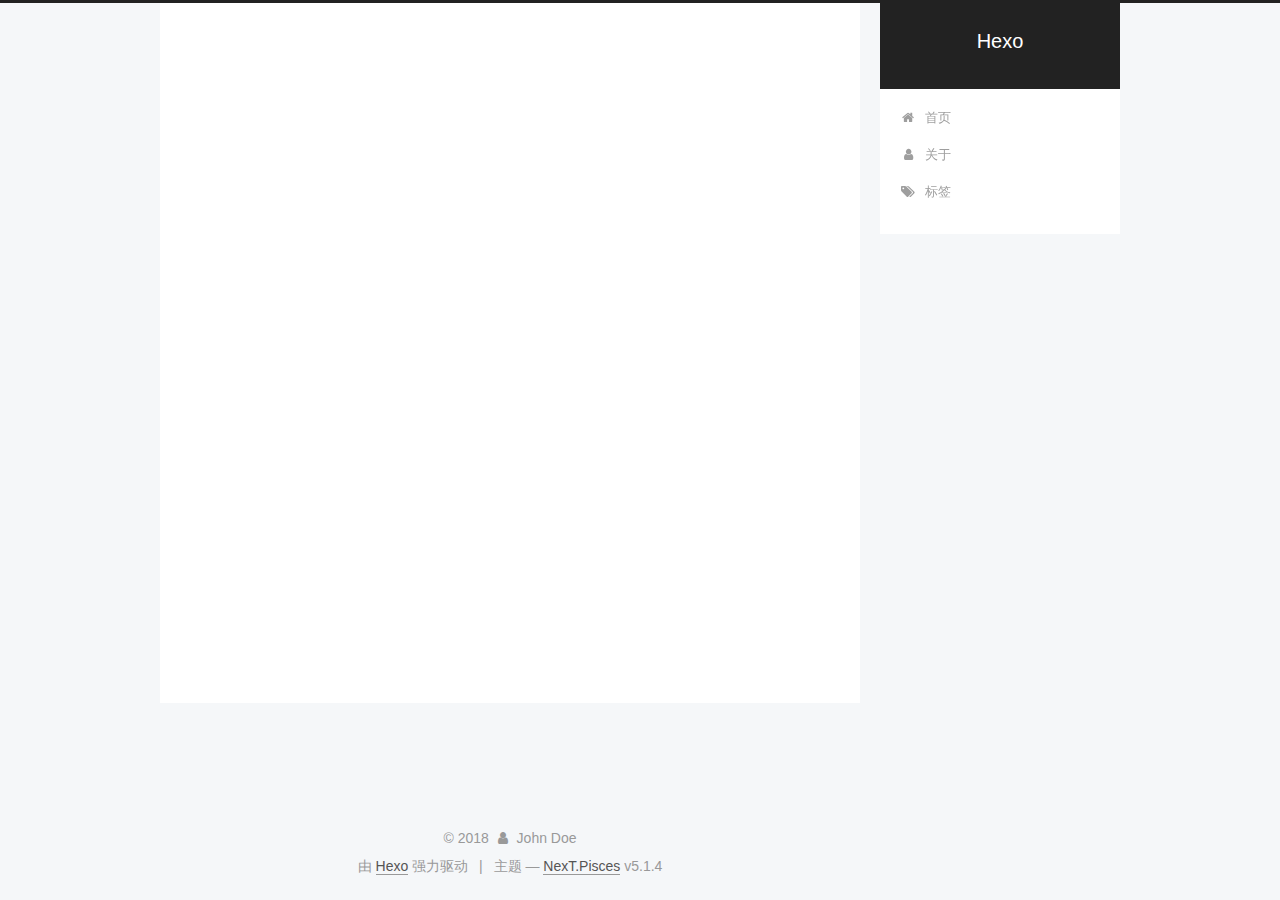
<file: tags/基础/index.html>
<!DOCTYPE html>



  


<html class="theme-next pisces use-motion" lang="zh-Hans">
<head><meta name="generator" content="Hexo 3.8.0">
  <meta charset="UTF-8">
<meta http-equiv="X-UA-Compatible" content="IE=edge">
<meta name="viewport" content="width=device-width, initial-scale=1, maximum-scale=1">
<meta name="theme-color" content="#222">









<meta http-equiv="Cache-Control" content="no-transform">
<meta http-equiv="Cache-Control" content="no-siteapp">
















  
  
  <link href="/lib/fancybox/source/jquery.fancybox.css?v=2.1.5" rel="stylesheet" type="text/css">







<link href="/lib/font-awesome/css/font-awesome.min.css?v=4.6.2" rel="stylesheet" type="text/css">

<link href="/css/main.css?v=5.1.4" rel="stylesheet" type="text/css">


  <link rel="apple-touch-icon" sizes="180x180" href="/images/apple-touch-icon-next.png?v=5.1.4">


  <link rel="icon" type="image/png" sizes="32x32" href="/images/favicon-32x32-next.png?v=5.1.4">


  <link rel="icon" type="image/png" sizes="16x16" href="/images/favicon-16x16-next.png?v=5.1.4">


  <link rel="mask-icon" href="/images/logo.svg?v=5.1.4" color="#222">





  <meta name="keywords" content="Hexo, NexT">










<meta property="og:type" content="website">
<meta property="og:title" content="Hexo">
<meta property="og:url" content="http://yoursite.com/tags/基础/index.html">
<meta property="og:site_name" content="Hexo">
<meta property="og:locale" content="zh-Hans">
<meta name="twitter:card" content="summary">
<meta name="twitter:title" content="Hexo">



<script type="text/javascript" id="hexo.configurations">
  var NexT = window.NexT || {};
  var CONFIG = {
    root: '/',
    scheme: 'Pisces',
    version: '5.1.4',
    sidebar: {"position":"right","display":"post","offset":12,"b2t":false,"scrollpercent":false,"onmobile":false},
    fancybox: true,
    tabs: true,
    motion: {"enable":true,"async":false,"transition":{"post_block":"fadeIn","post_header":"slideDownIn","post_body":"slideDownIn","coll_header":"slideLeftIn","sidebar":"slideUpIn"}},
    duoshuo: {
      userId: '0',
      author: '博主'
    },
    algolia: {
      applicationID: '',
      apiKey: '',
      indexName: '',
      hits: {"per_page":10},
      labels: {"input_placeholder":"Search for Posts","hits_empty":"We didn't find any results for the search: ${query}","hits_stats":"${hits} results found in ${time} ms"}
    }
  };
</script>



  <link rel="canonical" href="http://yoursite.com/tags/基础/">





  <title>标签: 基础 | Hexo</title>
  








</head>

<body itemscope="" itemtype="http://schema.org/WebPage" lang="zh-Hans">

  
  
    
  

  <div class="container sidebar-position-right ">
    <div class="headband"></div>
    <!--<a href="https://duwubiao.github.io/"><img style="position: absolute; top: 0; right: 0; border: 0;" src="https://s3.amazonaws.com/github/ribbons/forkme_right_darkblue_121621.png" alt="Fork me on GitHub"></a>-->
    <header id="header" class="header" itemscope="" itemtype="http://schema.org/WPHeader">
      <div class="header-inner"><div class="site-brand-wrapper">
  <div class="site-meta ">
    

    <div class="custom-logo-site-title">
      <a href="/" class="brand" rel="start">
        <span class="logo-line-before"><i></i></span>
        <span class="site-title">Hexo</span>
        <span class="logo-line-after"><i></i></span>
      </a>
    </div>
      
        <p class="site-subtitle"></p>
      
  </div>

  <div class="site-nav-toggle">
    <button>
      <span class="btn-bar"></span>
      <span class="btn-bar"></span>
      <span class="btn-bar"></span>
    </button>
  </div>
</div>

<nav class="site-nav">
  

  
    <ul id="menu" class="menu">
      
        
        <li class="menu-item menu-item-home">
          <a href="/" rel="section">
            
              <i class="menu-item-icon fa fa-fw fa-home"></i> <br>
            
            首页
          </a>
        </li>
      
        
        <li class="menu-item menu-item-about">
          <a href="/about/" rel="section">
            
              <i class="menu-item-icon fa fa-fw fa-user"></i> <br>
            
            关于
          </a>
        </li>
      
        
        <li class="menu-item menu-item-tags">
          <a href="/tags/" rel="section">
            
              <i class="menu-item-icon fa fa-fw fa-tags"></i> <br>
            
            标签
          </a>
        </li>
      

      
    </ul>
  

  
</nav>



 </div>
    </header>

    <main id="main" class="main">
      <div class="main-inner">
        <div class="content-wrap">
          <div id="content" class="content">
            

  
  
  
  <div class="post-block tag">

    <div id="posts" class="posts-collapse">
      <div class="collection-title">
        <h1>基础<small>标签</small>
        </h1>
      </div>

      
        

  <article class="post post-type-normal" itemscope="" itemtype="http://schema.org/Article">
    <header class="post-header">

      <h2 class="post-title">
        
            <a class="post-title-link" href="/2018/10/31/使用Hexo+Github搭建博客/" itemprop="url">
              
                <span itemprop="name">使用Hexo+Github搭建博客 </span>
              
            </a>
        
      </h2>

      <div class="post-meta">
        <time class="post-time" itemprop="dateCreated" datetime="2018-10-31T17:27:13+08:00" content="2018-10-31">
          10-31
        </time>
      </div>

    </header>
  </article>


      
        

  <article class="post post-type-normal" itemscope="" itemtype="http://schema.org/Article">
    <header class="post-header">

      <h2 class="post-title">
        
            <a class="post-title-link" href="/2018/10/31/hi-Hexo/" itemprop="url">
              
                <span itemprop="name">hi,Hexo</span>
              
            </a>
        
      </h2>

      <div class="post-meta">
        <time class="post-time" itemprop="dateCreated" datetime="2018-10-31T11:28:11+08:00" content="2018-10-31">
          10-31
        </time>
      </div>

    </header>
  </article>


      
    </div>

  </div>
  
  
  

  


          </div>
          


          

        </div>
        
          
  
  <div class="sidebar-toggle">
    <div class="sidebar-toggle-line-wrap">
      <span class="sidebar-toggle-line sidebar-toggle-line-first"></span>
      <span class="sidebar-toggle-line sidebar-toggle-line-middle"></span>
      <span class="sidebar-toggle-line sidebar-toggle-line-last"></span>
    </div>
  </div>

  <aside id="sidebar" class="sidebar">
    
    <div class="sidebar-inner">

      

      

      <section class="site-overview-wrap sidebar-panel sidebar-panel-active">
        <div class="site-overview">
          <div class="site-author motion-element" itemprop="author" itemscope="" itemtype="http://schema.org/Person">
            
              <img class="site-author-image" itemprop="image" src="/images/blog-logo.jpg" alt="John Doe">
            
              <p class="site-author-name" itemprop="name">John Doe</p>
              <p class="site-description motion-element" itemprop="description"></p>
          </div>

          <nav class="site-state motion-element">

            
              <div class="site-state-item site-state-posts">
              
                <a href="/archives">
              
                  <span class="site-state-item-count">3</span>
                  <span class="site-state-item-name">日志</span>
                </a>
              </div>
            

            
              
              
              <div class="site-state-item site-state-categories">
                
                  <span class="site-state-item-count">1</span>
                  <span class="site-state-item-name">分类</span>
                
              </div>
            

            
              
              
              <div class="site-state-item site-state-tags">
                
                  <span class="site-state-item-count">4</span>
                  <span class="site-state-item-name">标签</span>
                
              </div>
            

          </nav>

          

          

          
          

          
          

          

        </div>
      </section>

      

      

    </div>
  </aside>


        
      </div>
    </main>

    <footer id="footer" class="footer">
      <div class="footer-inner">
        ﻿<script async src="https://dn-lbstatics.qbox.me/busuanzi/2.3/busuanzi.pure.mini.js"></script>
<div class="copyright">&copy; <span itemprop="copyrightYear">2018</span>
  <span class="with-love">
    <i class="fa fa-user"></i>
  </span>
  <span class="author" itemprop="copyrightHolder">John Doe</span>

  
</div>


  <div class="powered-by">由 <a class="theme-link" target="_blank" href="https://hexo.io">Hexo</a> 强力驱动</div>



  <span class="post-meta-divider">|</span>



  <div class="theme-info">主题 &mdash; <a class="theme-link" target="_blank" href="https://github.com/iissnan/hexo-theme-next">NexT.Pisces</a> v5.1.4</div>




        







        
      </div>
    </footer>

    
      <div class="back-to-top">
        <i class="fa fa-arrow-up"></i>
        
      </div>
    

    

  

<script type="text/javascript">
  if (Object.prototype.toString.call(window.Promise) !== '[object Function]') {
    window.Promise = null;
  }
</script>









  












  
  
    <script type="text/javascript" src="/lib/jquery/index.js?v=2.1.3"></script>
  

  
  
    <script type="text/javascript" src="/lib/fastclick/lib/fastclick.min.js?v=1.0.6"></script>
  

  
  
    <script type="text/javascript" src="/lib/jquery_lazyload/jquery.lazyload.js?v=1.9.7"></script>
  

  
  
    <script type="text/javascript" src="/lib/velocity/velocity.min.js?v=1.2.1"></script>
  

  
  
    <script type="text/javascript" src="/lib/velocity/velocity.ui.min.js?v=1.2.1"></script>
  

  
  
    <script type="text/javascript" src="/lib/fancybox/source/jquery.fancybox.pack.js?v=2.1.5"></script>
  


  


  <script type="text/javascript" src="/js/src/utils.js?v=5.1.4"></script>

  <script type="text/javascript" src="/js/src/motion.js?v=5.1.4"></script>



  
  


  <script type="text/javascript" src="/js/src/affix.js?v=5.1.4"></script>

  <script type="text/javascript" src="/js/src/schemes/pisces.js?v=5.1.4"></script>



  

  


  <script type="text/javascript" src="/js/src/bootstrap.js?v=5.1.4"></script>



  


  




	





  





  












  





  

  

  

  
  

  

  

  

</div></body>
</html>
</file>
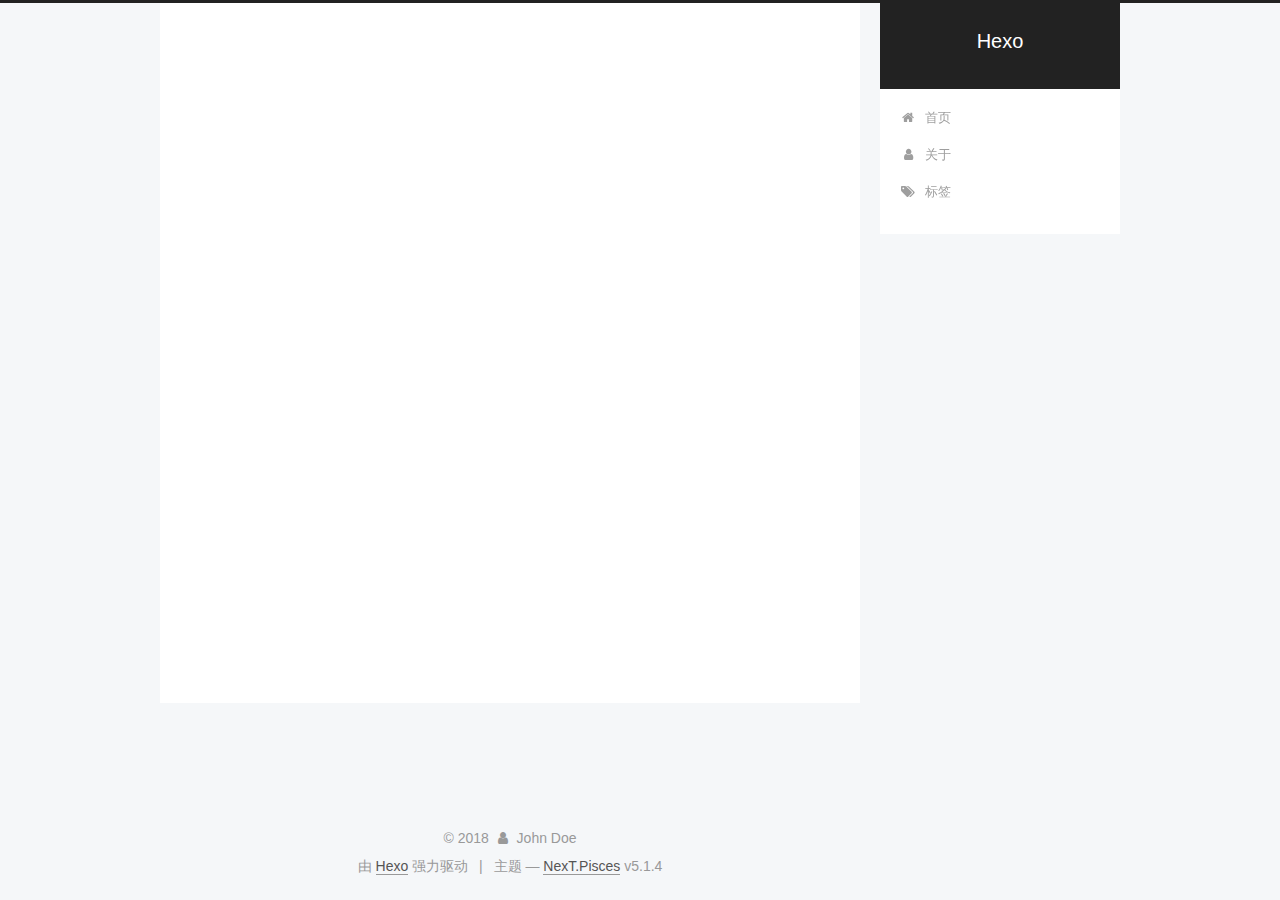
<file: archives/2018/10/index.html>
<!DOCTYPE html>



  


<html class="theme-next pisces use-motion" lang="zh-Hans">
<head><meta name="generator" content="Hexo 3.8.0">
  <meta charset="UTF-8">
<meta http-equiv="X-UA-Compatible" content="IE=edge">
<meta name="viewport" content="width=device-width, initial-scale=1, maximum-scale=1">
<meta name="theme-color" content="#222">









<meta http-equiv="Cache-Control" content="no-transform">
<meta http-equiv="Cache-Control" content="no-siteapp">
















  
  
  <link href="/lib/fancybox/source/jquery.fancybox.css?v=2.1.5" rel="stylesheet" type="text/css">







<link href="/lib/font-awesome/css/font-awesome.min.css?v=4.6.2" rel="stylesheet" type="text/css">

<link href="/css/main.css?v=5.1.4" rel="stylesheet" type="text/css">


  <link rel="apple-touch-icon" sizes="180x180" href="/images/apple-touch-icon-next.png?v=5.1.4">


  <link rel="icon" type="image/png" sizes="32x32" href="/images/favicon-32x32-next.png?v=5.1.4">


  <link rel="icon" type="image/png" sizes="16x16" href="/images/favicon-16x16-next.png?v=5.1.4">


  <link rel="mask-icon" href="/images/logo.svg?v=5.1.4" color="#222">





  <meta name="keywords" content="Hexo, NexT">










<meta property="og:type" content="website">
<meta property="og:title" content="Hexo">
<meta property="og:url" content="http://yoursite.com/archives/2018/10/index.html">
<meta property="og:site_name" content="Hexo">
<meta property="og:locale" content="zh-Hans">
<meta name="twitter:card" content="summary">
<meta name="twitter:title" content="Hexo">



<script type="text/javascript" id="hexo.configurations">
  var NexT = window.NexT || {};
  var CONFIG = {
    root: '/',
    scheme: 'Pisces',
    version: '5.1.4',
    sidebar: {"position":"right","display":"post","offset":12,"b2t":false,"scrollpercent":false,"onmobile":false},
    fancybox: true,
    tabs: true,
    motion: {"enable":true,"async":false,"transition":{"post_block":"fadeIn","post_header":"slideDownIn","post_body":"slideDownIn","coll_header":"slideLeftIn","sidebar":"slideUpIn"}},
    duoshuo: {
      userId: '0',
      author: '博主'
    },
    algolia: {
      applicationID: '',
      apiKey: '',
      indexName: '',
      hits: {"per_page":10},
      labels: {"input_placeholder":"Search for Posts","hits_empty":"We didn't find any results for the search: ${query}","hits_stats":"${hits} results found in ${time} ms"}
    }
  };
</script>



  <link rel="canonical" href="http://yoursite.com/archives/2018/10/">





  <title>归档 | Hexo</title>
  








</head>

<body itemscope="" itemtype="http://schema.org/WebPage" lang="zh-Hans">

  
  
    
  

  <div class="container sidebar-position-right page-archive">
    <div class="headband"></div>
    <!--<a href="https://duwubiao.github.io/"><img style="position: absolute; top: 0; right: 0; border: 0;" src="https://s3.amazonaws.com/github/ribbons/forkme_right_darkblue_121621.png" alt="Fork me on GitHub"></a>-->
    <header id="header" class="header" itemscope="" itemtype="http://schema.org/WPHeader">
      <div class="header-inner"><div class="site-brand-wrapper">
  <div class="site-meta ">
    

    <div class="custom-logo-site-title">
      <a href="/" class="brand" rel="start">
        <span class="logo-line-before"><i></i></span>
        <span class="site-title">Hexo</span>
        <span class="logo-line-after"><i></i></span>
      </a>
    </div>
      
        <p class="site-subtitle"></p>
      
  </div>

  <div class="site-nav-toggle">
    <button>
      <span class="btn-bar"></span>
      <span class="btn-bar"></span>
      <span class="btn-bar"></span>
    </button>
  </div>
</div>

<nav class="site-nav">
  

  
    <ul id="menu" class="menu">
      
        
        <li class="menu-item menu-item-home">
          <a href="/" rel="section">
            
              <i class="menu-item-icon fa fa-fw fa-home"></i> <br>
            
            首页
          </a>
        </li>
      
        
        <li class="menu-item menu-item-about">
          <a href="/about/" rel="section">
            
              <i class="menu-item-icon fa fa-fw fa-user"></i> <br>
            
            关于
          </a>
        </li>
      
        
        <li class="menu-item menu-item-tags">
          <a href="/tags/" rel="section">
            
              <i class="menu-item-icon fa fa-fw fa-tags"></i> <br>
            
            标签
          </a>
        </li>
      

      
    </ul>
  

  
</nav>



 </div>
    </header>

    <main id="main" class="main">
      <div class="main-inner">
        <div class="content-wrap">
          <div id="content" class="content">
            

  
  
  
  <div class="post-block archive">
    <div id="posts" class="posts-collapse">
      <span class="archive-move-on"></span>

      <span class="archive-page-counter">
        
        
        
          
        
        嗯..! 目前共计 3 篇日志。 继续努力。
      </span>

      

        
        
        

        
          
          <div class="collection-title">
            <h1 class="archive-year" id="archive-year-2018">2018</h1>
          </div>
        
        

        

  <article class="post post-type-normal" itemscope="" itemtype="http://schema.org/Article">
    <header class="post-header">

      <h2 class="post-title">
        
            <a class="post-title-link" href="/2018/10/31/使用Hexo+Github搭建博客/" itemprop="url">
              
                <span itemprop="name">使用Hexo+Github搭建博客 </span>
              
            </a>
        
      </h2>

      <div class="post-meta">
        <time class="post-time" itemprop="dateCreated" datetime="2018-10-31T17:27:13+08:00" content="2018-10-31">
          10-31
        </time>
      </div>

    </header>
  </article>



      

        
        
        

        
        

        

  <article class="post post-type-normal" itemscope="" itemtype="http://schema.org/Article">
    <header class="post-header">

      <h2 class="post-title">
        
            <a class="post-title-link" href="/2018/10/31/hi-Hexo/" itemprop="url">
              
                <span itemprop="name">hi,Hexo</span>
              
            </a>
        
      </h2>

      <div class="post-meta">
        <time class="post-time" itemprop="dateCreated" datetime="2018-10-31T11:28:11+08:00" content="2018-10-31">
          10-31
        </time>
      </div>

    </header>
  </article>



      

        
        
        

        
        

        

  <article class="post post-type-normal" itemscope="" itemtype="http://schema.org/Article">
    <header class="post-header">

      <h2 class="post-title">
        
            <a class="post-title-link" href="/2018/10/31/hello-world/" itemprop="url">
              
                <span itemprop="name">Hello World</span>
              
            </a>
        
      </h2>

      <div class="post-meta">
        <time class="post-time" itemprop="dateCreated" datetime="2018-10-31T10:50:42+08:00" content="2018-10-31">
          10-31
        </time>
      </div>

    </header>
  </article>



      

    </div>
  </div>
  
  
  

  



          </div>
          


          

        </div>
        
          
  
  <div class="sidebar-toggle">
    <div class="sidebar-toggle-line-wrap">
      <span class="sidebar-toggle-line sidebar-toggle-line-first"></span>
      <span class="sidebar-toggle-line sidebar-toggle-line-middle"></span>
      <span class="sidebar-toggle-line sidebar-toggle-line-last"></span>
    </div>
  </div>

  <aside id="sidebar" class="sidebar">
    
    <div class="sidebar-inner">

      

      

      <section class="site-overview-wrap sidebar-panel sidebar-panel-active">
        <div class="site-overview">
          <div class="site-author motion-element" itemprop="author" itemscope="" itemtype="http://schema.org/Person">
            
              <img class="site-author-image" itemprop="image" src="/images/blog-logo.jpg" alt="John Doe">
            
              <p class="site-author-name" itemprop="name">John Doe</p>
              <p class="site-description motion-element" itemprop="description"></p>
          </div>

          <nav class="site-state motion-element">

            
              <div class="site-state-item site-state-posts">
              
                <a href="/archives">
              
                  <span class="site-state-item-count">3</span>
                  <span class="site-state-item-name">日志</span>
                </a>
              </div>
            

            
              
              
              <div class="site-state-item site-state-categories">
                
                  <span class="site-state-item-count">1</span>
                  <span class="site-state-item-name">分类</span>
                
              </div>
            

            
              
              
              <div class="site-state-item site-state-tags">
                
                  <span class="site-state-item-count">4</span>
                  <span class="site-state-item-name">标签</span>
                
              </div>
            

          </nav>

          

          

          
          

          
          

          

        </div>
      </section>

      

      

    </div>
  </aside>


        
      </div>
    </main>

    <footer id="footer" class="footer">
      <div class="footer-inner">
        ﻿<script async src="https://dn-lbstatics.qbox.me/busuanzi/2.3/busuanzi.pure.mini.js"></script>
<div class="copyright">&copy; <span itemprop="copyrightYear">2018</span>
  <span class="with-love">
    <i class="fa fa-user"></i>
  </span>
  <span class="author" itemprop="copyrightHolder">John Doe</span>

  
</div>


  <div class="powered-by">由 <a class="theme-link" target="_blank" href="https://hexo.io">Hexo</a> 强力驱动</div>



  <span class="post-meta-divider">|</span>



  <div class="theme-info">主题 &mdash; <a class="theme-link" target="_blank" href="https://github.com/iissnan/hexo-theme-next">NexT.Pisces</a> v5.1.4</div>




        







        
      </div>
    </footer>

    
      <div class="back-to-top">
        <i class="fa fa-arrow-up"></i>
        
      </div>
    

    

  

<script type="text/javascript">
  if (Object.prototype.toString.call(window.Promise) !== '[object Function]') {
    window.Promise = null;
  }
</script>









  












  
  
    <script type="text/javascript" src="/lib/jquery/index.js?v=2.1.3"></script>
  

  
  
    <script type="text/javascript" src="/lib/fastclick/lib/fastclick.min.js?v=1.0.6"></script>
  

  
  
    <script type="text/javascript" src="/lib/jquery_lazyload/jquery.lazyload.js?v=1.9.7"></script>
  

  
  
    <script type="text/javascript" src="/lib/velocity/velocity.min.js?v=1.2.1"></script>
  

  
  
    <script type="text/javascript" src="/lib/velocity/velocity.ui.min.js?v=1.2.1"></script>
  

  
  
    <script type="text/javascript" src="/lib/fancybox/source/jquery.fancybox.pack.js?v=2.1.5"></script>
  


  


  <script type="text/javascript" src="/js/src/utils.js?v=5.1.4"></script>

  <script type="text/javascript" src="/js/src/motion.js?v=5.1.4"></script>



  
  


  <script type="text/javascript" src="/js/src/affix.js?v=5.1.4"></script>

  <script type="text/javascript" src="/js/src/schemes/pisces.js?v=5.1.4"></script>



  

  


  <script type="text/javascript" src="/js/src/bootstrap.js?v=5.1.4"></script>



  


  




	





  





  












  





  

  

  

  
  

  

  

  

</div></body>
</html>
</file>
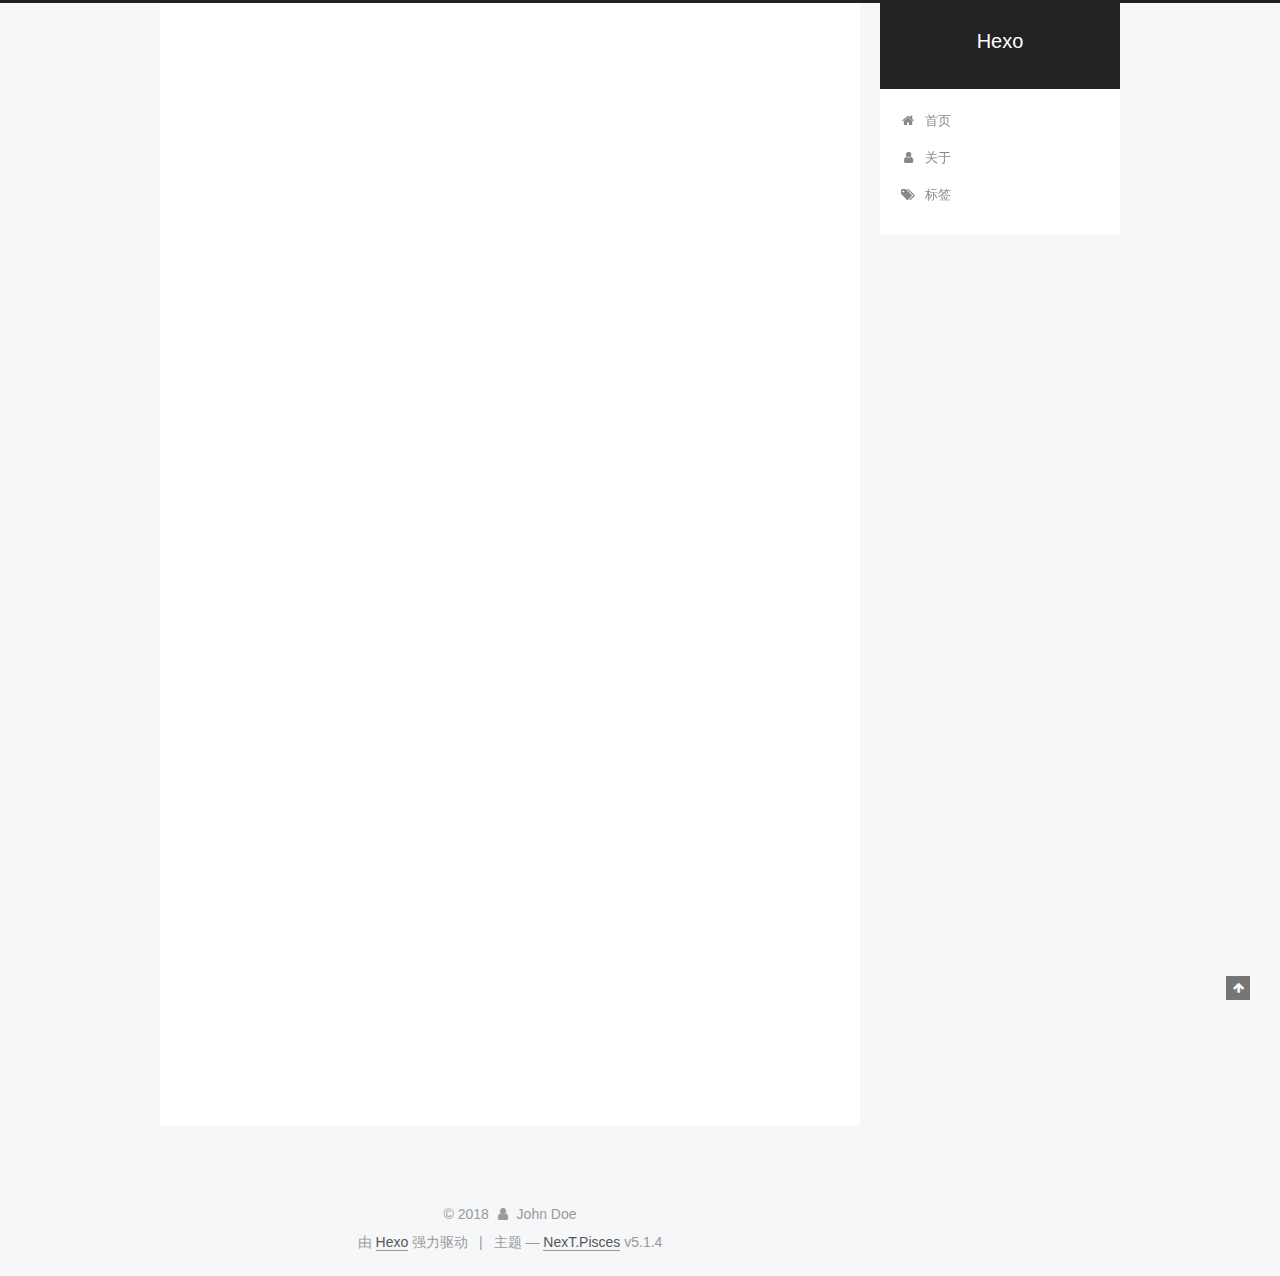
<file: 2018/10/31/hello-world/index.html>
<!DOCTYPE html>



  


<html class="theme-next pisces use-motion" lang="zh-Hans">
<head><meta name="generator" content="Hexo 3.8.0">
  <meta charset="UTF-8">
<meta http-equiv="X-UA-Compatible" content="IE=edge">
<meta name="viewport" content="width=device-width, initial-scale=1, maximum-scale=1">
<meta name="theme-color" content="#222">









<meta http-equiv="Cache-Control" content="no-transform">
<meta http-equiv="Cache-Control" content="no-siteapp">
















  
  
  <link href="/lib/fancybox/source/jquery.fancybox.css?v=2.1.5" rel="stylesheet" type="text/css">







<link href="/lib/font-awesome/css/font-awesome.min.css?v=4.6.2" rel="stylesheet" type="text/css">

<link href="/css/main.css?v=5.1.4" rel="stylesheet" type="text/css">


  <link rel="apple-touch-icon" sizes="180x180" href="/images/apple-touch-icon-next.png?v=5.1.4">


  <link rel="icon" type="image/png" sizes="32x32" href="/images/favicon-32x32-next.png?v=5.1.4">


  <link rel="icon" type="image/png" sizes="16x16" href="/images/favicon-16x16-next.png?v=5.1.4">


  <link rel="mask-icon" href="/images/logo.svg?v=5.1.4" color="#222">





  <meta name="keywords" content="Hexo, NexT">










<meta name="description" content="Welcome to Hexo! This is your very first post. Check documentation for more info. If you get any problems when using Hexo, you can find the answer in troubleshooting or you can ask me on GitHub. Quick">
<meta property="og:type" content="article">
<meta property="og:title" content="Hello World">
<meta property="og:url" content="http://yoursite.com/2018/10/31/hello-world/index.html">
<meta property="og:site_name" content="Hexo">
<meta property="og:description" content="Welcome to Hexo! This is your very first post. Check documentation for more info. If you get any problems when using Hexo, you can find the answer in troubleshooting or you can ask me on GitHub. Quick">
<meta property="og:locale" content="zh-Hans">
<meta property="og:updated_time" content="2018-10-31T09:08:17.925Z">
<meta name="twitter:card" content="summary">
<meta name="twitter:title" content="Hello World">
<meta name="twitter:description" content="Welcome to Hexo! This is your very first post. Check documentation for more info. If you get any problems when using Hexo, you can find the answer in troubleshooting or you can ask me on GitHub. Quick">



<script type="text/javascript" id="hexo.configurations">
  var NexT = window.NexT || {};
  var CONFIG = {
    root: '/',
    scheme: 'Pisces',
    version: '5.1.4',
    sidebar: {"position":"right","display":"post","offset":12,"b2t":false,"scrollpercent":false,"onmobile":false},
    fancybox: true,
    tabs: true,
    motion: {"enable":true,"async":false,"transition":{"post_block":"fadeIn","post_header":"slideDownIn","post_body":"slideDownIn","coll_header":"slideLeftIn","sidebar":"slideUpIn"}},
    duoshuo: {
      userId: '0',
      author: '博主'
    },
    algolia: {
      applicationID: '',
      apiKey: '',
      indexName: '',
      hits: {"per_page":10},
      labels: {"input_placeholder":"Search for Posts","hits_empty":"We didn't find any results for the search: ${query}","hits_stats":"${hits} results found in ${time} ms"}
    }
  };
</script>



  <link rel="canonical" href="http://yoursite.com/2018/10/31/hello-world/">





  <title>Hello World | Hexo</title>
  








</head>

<body itemscope="" itemtype="http://schema.org/WebPage" lang="zh-Hans">

  
  
    
  

  <div class="container sidebar-position-right page-post-detail">
    <div class="headband"></div>
    <!--<a href="https://duwubiao.github.io/"><img style="position: absolute; top: 0; right: 0; border: 0;" src="https://s3.amazonaws.com/github/ribbons/forkme_right_darkblue_121621.png" alt="Fork me on GitHub"></a>-->
    <header id="header" class="header" itemscope="" itemtype="http://schema.org/WPHeader">
      <div class="header-inner"><div class="site-brand-wrapper">
  <div class="site-meta ">
    

    <div class="custom-logo-site-title">
      <a href="/" class="brand" rel="start">
        <span class="logo-line-before"><i></i></span>
        <span class="site-title">Hexo</span>
        <span class="logo-line-after"><i></i></span>
      </a>
    </div>
      
        <p class="site-subtitle"></p>
      
  </div>

  <div class="site-nav-toggle">
    <button>
      <span class="btn-bar"></span>
      <span class="btn-bar"></span>
      <span class="btn-bar"></span>
    </button>
  </div>
</div>

<nav class="site-nav">
  

  
    <ul id="menu" class="menu">
      
        
        <li class="menu-item menu-item-home">
          <a href="/" rel="section">
            
              <i class="menu-item-icon fa fa-fw fa-home"></i> <br>
            
            首页
          </a>
        </li>
      
        
        <li class="menu-item menu-item-about">
          <a href="/about/" rel="section">
            
              <i class="menu-item-icon fa fa-fw fa-user"></i> <br>
            
            关于
          </a>
        </li>
      
        
        <li class="menu-item menu-item-tags">
          <a href="/tags/" rel="section">
            
              <i class="menu-item-icon fa fa-fw fa-tags"></i> <br>
            
            标签
          </a>
        </li>
      

      
    </ul>
  

  
</nav>



 </div>
    </header>

    <main id="main" class="main">
      <div class="main-inner">
        <div class="content-wrap">
          <div id="content" class="content">
            

  <div id="posts" class="posts-expand">
    

  

  
  
  

  <article class="post post-type-normal" itemscope="" itemtype="http://schema.org/Article">
  
  
  
  <div class="post-block">
    <link itemprop="mainEntityOfPage" href="http://yoursite.com/2018/10/31/hello-world/">

    <span hidden itemprop="author" itemscope="" itemtype="http://schema.org/Person">
      <meta itemprop="name" content="John Doe">
      <meta itemprop="description" content="">
      <meta itemprop="image" content="/images/blog-logo.jpg">
    </span>

    <span hidden itemprop="publisher" itemscope="" itemtype="http://schema.org/Organization">
      <meta itemprop="name" content="Hexo">
    </span>

    
      <header class="post-header">

        
        
          <h1 class="post-title" itemprop="name headline">Hello World</h1>
        

        <div class="post-meta">
          <span class="post-time">
            
              <span class="post-meta-item-icon">
                <i class="fa fa-calendar-o"></i>
              </span>
              
                <span class="post-meta-item-text">发表于</span>
              
              <time title="创建于" itemprop="dateCreated datePublished" datetime="2018-10-31T10:50:42+08:00">
                2018-10-31
              </time>
            

            

            
          </span>

          

          
            
          

          
          

          

          

          

        </div>
      </header>
    

    
    
    
    <div class="post-body" itemprop="articleBody">

      
      

      
        <p>Welcome to <a href="https://hexo.io/" target="_blank" rel="noopener">Hexo</a>! This is your very first post. Check <a href="https://hexo.io/docs/" target="_blank" rel="noopener">documentation</a> for more info. If you get any problems when using Hexo, you can find the answer in <a href="https://hexo.io/docs/troubleshooting.html" target="_blank" rel="noopener">troubleshooting</a> or you can ask me on <a href="https://github.com/hexojs/hexo/issues" target="_blank" rel="noopener">GitHub</a>.</p>
<h2 id="Quick-Start"><a href="#Quick-Start" class="headerlink" title="Quick Start"></a>Quick Start</h2><h3 id="Create-a-new-post"><a href="#Create-a-new-post" class="headerlink" title="Create a new post"></a>Create a new post</h3><figure class="highlight bash"><table><tr><td class="gutter"><pre><span class="line">1</span><br></pre></td><td class="code"><pre><span class="line">$ hexo new <span class="string">"My New Post"</span></span><br></pre></td></tr></table></figure>
<p>More info: <a href="https://hexo.io/docs/writing.html" target="_blank" rel="noopener">Writing</a></p>
<h3 id="Run-server"><a href="#Run-server" class="headerlink" title="Run server"></a>Run server</h3><figure class="highlight bash"><table><tr><td class="gutter"><pre><span class="line">1</span><br></pre></td><td class="code"><pre><span class="line">$ hexo server</span><br></pre></td></tr></table></figure>
<p>More info: <a href="https://hexo.io/docs/server.html" target="_blank" rel="noopener">Server</a></p>
<h3 id="Generate-static-files"><a href="#Generate-static-files" class="headerlink" title="Generate static files"></a>Generate static files</h3><figure class="highlight bash"><table><tr><td class="gutter"><pre><span class="line">1</span><br></pre></td><td class="code"><pre><span class="line">$ hexo generate</span><br></pre></td></tr></table></figure>
<p>More info: <a href="https://hexo.io/docs/generating.html" target="_blank" rel="noopener">Generating</a></p>
<h3 id="Deploy-to-remote-sites"><a href="#Deploy-to-remote-sites" class="headerlink" title="Deploy to remote sites"></a>Deploy to remote sites</h3><figure class="highlight bash"><table><tr><td class="gutter"><pre><span class="line">1</span><br></pre></td><td class="code"><pre><span class="line">$ hexo deploy</span><br></pre></td></tr></table></figure>
<p>More info: <a href="https://hexo.io/docs/deployment.html" target="_blank" rel="noopener">Deployment</a></p>

      
    </div>
    
    
    

    

    

    

    <footer class="post-footer">
      

      
      
      

      
        <div class="post-nav">
          <div class="post-nav-next post-nav-item">
            
          </div>

          <span class="post-nav-divider"></span>

          <div class="post-nav-prev post-nav-item">
            
              <a href="/2018/10/31/hi-Hexo/" rel="prev" title="hi,Hexo">
                hi,Hexo <i class="fa fa-chevron-right"></i>
              </a>
            
          </div>
        </div>
      

      
      
    </footer>
  </div>
  
  
  
  </article>



    <div class="post-spread">
      
    </div>
  </div>


          </div>
          


          

  



        </div>
        
          
  
  <div class="sidebar-toggle">
    <div class="sidebar-toggle-line-wrap">
      <span class="sidebar-toggle-line sidebar-toggle-line-first"></span>
      <span class="sidebar-toggle-line sidebar-toggle-line-middle"></span>
      <span class="sidebar-toggle-line sidebar-toggle-line-last"></span>
    </div>
  </div>

  <aside id="sidebar" class="sidebar">
    
    <div class="sidebar-inner">

      

      
        <ul class="sidebar-nav motion-element">
          <li class="sidebar-nav-toc sidebar-nav-active" data-target="post-toc-wrap">
            文章目录
          </li>
          <li class="sidebar-nav-overview" data-target="site-overview-wrap">
            站点概览
          </li>
        </ul>
      

      <section class="site-overview-wrap sidebar-panel">
        <div class="site-overview">
          <div class="site-author motion-element" itemprop="author" itemscope="" itemtype="http://schema.org/Person">
            
              <img class="site-author-image" itemprop="image" src="/images/blog-logo.jpg" alt="John Doe">
            
              <p class="site-author-name" itemprop="name">John Doe</p>
              <p class="site-description motion-element" itemprop="description"></p>
          </div>

          <nav class="site-state motion-element">

            
              <div class="site-state-item site-state-posts">
              
                <a href="/archives">
              
                  <span class="site-state-item-count">3</span>
                  <span class="site-state-item-name">日志</span>
                </a>
              </div>
            

            
              
              
              <div class="site-state-item site-state-categories">
                
                  <span class="site-state-item-count">1</span>
                  <span class="site-state-item-name">分类</span>
                
              </div>
            

            
              
              
              <div class="site-state-item site-state-tags">
                
                  <span class="site-state-item-count">4</span>
                  <span class="site-state-item-name">标签</span>
                
              </div>
            

          </nav>

          

          

          
          

          
          

          

        </div>
      </section>

      
      <!--noindex-->
        <section class="post-toc-wrap motion-element sidebar-panel sidebar-panel-active">
          <div class="post-toc">

            
              
            

            
              <div class="post-toc-content"><ol class="nav"><li class="nav-item nav-level-2"><a class="nav-link" href="#Quick-Start"><span class="nav-number">1.</span> <span class="nav-text">Quick Start</span></a><ol class="nav-child"><li class="nav-item nav-level-3"><a class="nav-link" href="#Create-a-new-post"><span class="nav-number">1.1.</span> <span class="nav-text">Create a new post</span></a></li><li class="nav-item nav-level-3"><a class="nav-link" href="#Run-server"><span class="nav-number">1.2.</span> <span class="nav-text">Run server</span></a></li><li class="nav-item nav-level-3"><a class="nav-link" href="#Generate-static-files"><span class="nav-number">1.3.</span> <span class="nav-text">Generate static files</span></a></li><li class="nav-item nav-level-3"><a class="nav-link" href="#Deploy-to-remote-sites"><span class="nav-number">1.4.</span> <span class="nav-text">Deploy to remote sites</span></a></li></ol></li></ol></div>
            

          </div>
        </section>
      <!--/noindex-->
      

      

    </div>
  </aside>


        
      </div>
    </main>

    <footer id="footer" class="footer">
      <div class="footer-inner">
        ﻿<script async src="https://dn-lbstatics.qbox.me/busuanzi/2.3/busuanzi.pure.mini.js"></script>
<div class="copyright">&copy; <span itemprop="copyrightYear">2018</span>
  <span class="with-love">
    <i class="fa fa-user"></i>
  </span>
  <span class="author" itemprop="copyrightHolder">John Doe</span>

  
</div>


  <div class="powered-by">由 <a class="theme-link" target="_blank" href="https://hexo.io">Hexo</a> 强力驱动</div>



  <span class="post-meta-divider">|</span>



  <div class="theme-info">主题 &mdash; <a class="theme-link" target="_blank" href="https://github.com/iissnan/hexo-theme-next">NexT.Pisces</a> v5.1.4</div>




        







        
      </div>
    </footer>

    
      <div class="back-to-top">
        <i class="fa fa-arrow-up"></i>
        
      </div>
    

    

  

<script type="text/javascript">
  if (Object.prototype.toString.call(window.Promise) !== '[object Function]') {
    window.Promise = null;
  }
</script>









  












  
  
    <script type="text/javascript" src="/lib/jquery/index.js?v=2.1.3"></script>
  

  
  
    <script type="text/javascript" src="/lib/fastclick/lib/fastclick.min.js?v=1.0.6"></script>
  

  
  
    <script type="text/javascript" src="/lib/jquery_lazyload/jquery.lazyload.js?v=1.9.7"></script>
  

  
  
    <script type="text/javascript" src="/lib/velocity/velocity.min.js?v=1.2.1"></script>
  

  
  
    <script type="text/javascript" src="/lib/velocity/velocity.ui.min.js?v=1.2.1"></script>
  

  
  
    <script type="text/javascript" src="/lib/fancybox/source/jquery.fancybox.pack.js?v=2.1.5"></script>
  


  


  <script type="text/javascript" src="/js/src/utils.js?v=5.1.4"></script>

  <script type="text/javascript" src="/js/src/motion.js?v=5.1.4"></script>



  
  


  <script type="text/javascript" src="/js/src/affix.js?v=5.1.4"></script>

  <script type="text/javascript" src="/js/src/schemes/pisces.js?v=5.1.4"></script>



  
  <script type="text/javascript" src="/js/src/scrollspy.js?v=5.1.4"></script>
<script type="text/javascript" src="/js/src/post-details.js?v=5.1.4"></script>



  


  <script type="text/javascript" src="/js/src/bootstrap.js?v=5.1.4"></script>



  


  




	





  





  












  





  

  

  

  
  

  

  

  

</div></body>
</html>
</file>
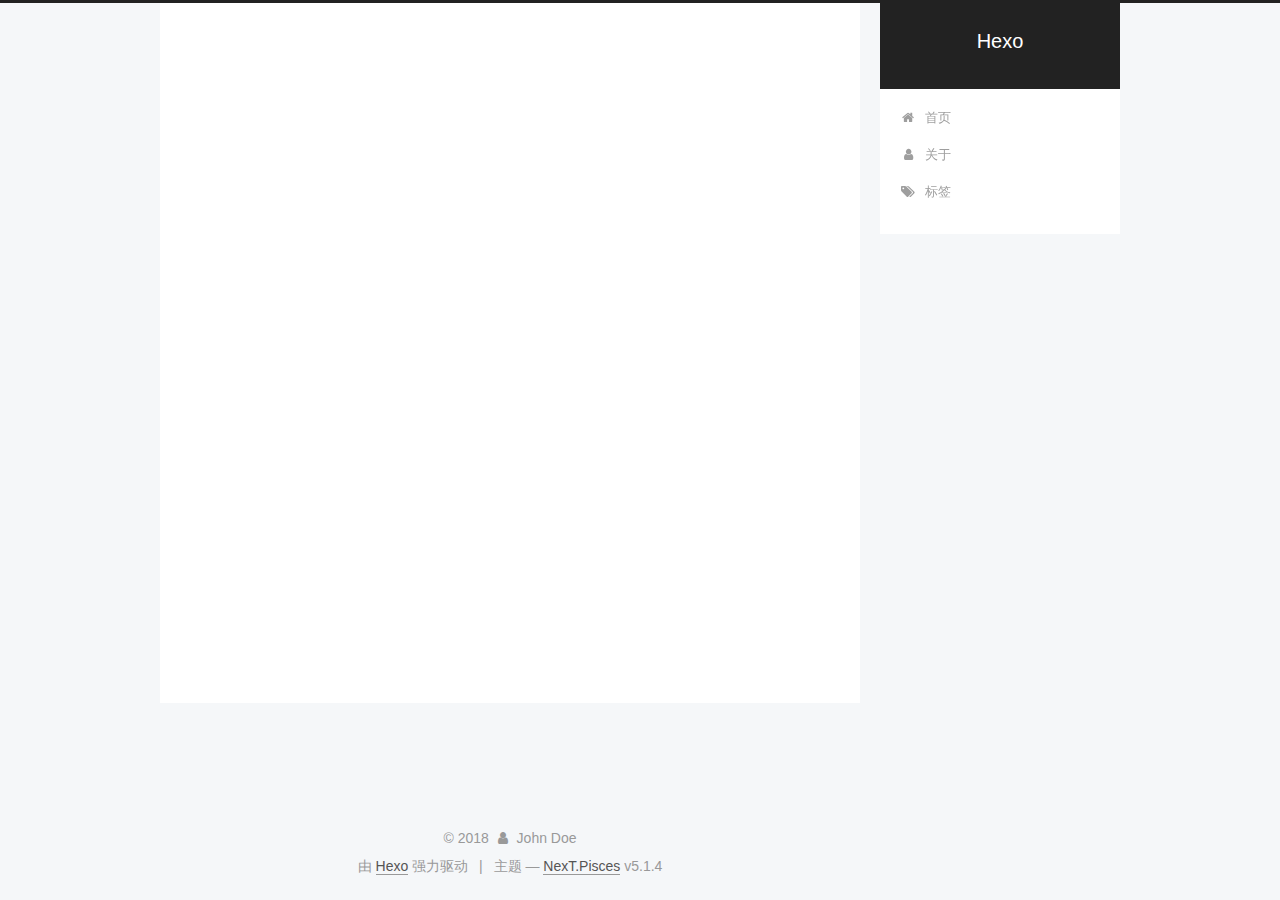
<file: 2018/10/31/hi-Hexo/index.html>
<!DOCTYPE html>



  


<html class="theme-next pisces use-motion" lang="zh-Hans">
<head><meta name="generator" content="Hexo 3.8.0">
  <meta charset="UTF-8">
<meta http-equiv="X-UA-Compatible" content="IE=edge">
<meta name="viewport" content="width=device-width, initial-scale=1, maximum-scale=1">
<meta name="theme-color" content="#222">









<meta http-equiv="Cache-Control" content="no-transform">
<meta http-equiv="Cache-Control" content="no-siteapp">
















  
  
  <link href="/lib/fancybox/source/jquery.fancybox.css?v=2.1.5" rel="stylesheet" type="text/css">







<link href="/lib/font-awesome/css/font-awesome.min.css?v=4.6.2" rel="stylesheet" type="text/css">

<link href="/css/main.css?v=5.1.4" rel="stylesheet" type="text/css">


  <link rel="apple-touch-icon" sizes="180x180" href="/images/apple-touch-icon-next.png?v=5.1.4">


  <link rel="icon" type="image/png" sizes="32x32" href="/images/favicon-32x32-next.png?v=5.1.4">


  <link rel="icon" type="image/png" sizes="16x16" href="/images/favicon-16x16-next.png?v=5.1.4">


  <link rel="mask-icon" href="/images/logo.svg?v=5.1.4" color="#222">





  <meta name="keywords" content="hexo,github,npm,基础,">










<meta name="description" content="使用Hexo，是非常简单的一件事。测试文本">
<meta name="keywords" content="hexo,github,npm,基础">
<meta property="og:type" content="article">
<meta property="og:title" content="hi,Hexo">
<meta property="og:url" content="http://yoursite.com/2018/10/31/hi-Hexo/index.html">
<meta property="og:site_name" content="Hexo">
<meta property="og:description" content="使用Hexo，是非常简单的一件事。测试文本">
<meta property="og:locale" content="zh-Hans">
<meta property="og:updated_time" content="2018-10-31T07:26:08.375Z">
<meta name="twitter:card" content="summary">
<meta name="twitter:title" content="hi,Hexo">
<meta name="twitter:description" content="使用Hexo，是非常简单的一件事。测试文本">



<script type="text/javascript" id="hexo.configurations">
  var NexT = window.NexT || {};
  var CONFIG = {
    root: '/',
    scheme: 'Pisces',
    version: '5.1.4',
    sidebar: {"position":"right","display":"post","offset":12,"b2t":false,"scrollpercent":false,"onmobile":false},
    fancybox: true,
    tabs: true,
    motion: {"enable":true,"async":false,"transition":{"post_block":"fadeIn","post_header":"slideDownIn","post_body":"slideDownIn","coll_header":"slideLeftIn","sidebar":"slideUpIn"}},
    duoshuo: {
      userId: '0',
      author: '博主'
    },
    algolia: {
      applicationID: '',
      apiKey: '',
      indexName: '',
      hits: {"per_page":10},
      labels: {"input_placeholder":"Search for Posts","hits_empty":"We didn't find any results for the search: ${query}","hits_stats":"${hits} results found in ${time} ms"}
    }
  };
</script>



  <link rel="canonical" href="http://yoursite.com/2018/10/31/hi-Hexo/">





  <title>hi,Hexo | Hexo</title>
  








</head>

<body itemscope="" itemtype="http://schema.org/WebPage" lang="zh-Hans">

  
  
    
  

  <div class="container sidebar-position-right page-post-detail">
    <div class="headband"></div>
    <!--<a href="https://duwubiao.github.io/"><img style="position: absolute; top: 0; right: 0; border: 0;" src="https://s3.amazonaws.com/github/ribbons/forkme_right_darkblue_121621.png" alt="Fork me on GitHub"></a>-->
    <header id="header" class="header" itemscope="" itemtype="http://schema.org/WPHeader">
      <div class="header-inner"><div class="site-brand-wrapper">
  <div class="site-meta ">
    

    <div class="custom-logo-site-title">
      <a href="/" class="brand" rel="start">
        <span class="logo-line-before"><i></i></span>
        <span class="site-title">Hexo</span>
        <span class="logo-line-after"><i></i></span>
      </a>
    </div>
      
        <p class="site-subtitle"></p>
      
  </div>

  <div class="site-nav-toggle">
    <button>
      <span class="btn-bar"></span>
      <span class="btn-bar"></span>
      <span class="btn-bar"></span>
    </button>
  </div>
</div>

<nav class="site-nav">
  

  
    <ul id="menu" class="menu">
      
        
        <li class="menu-item menu-item-home">
          <a href="/" rel="section">
            
              <i class="menu-item-icon fa fa-fw fa-home"></i> <br>
            
            首页
          </a>
        </li>
      
        
        <li class="menu-item menu-item-about">
          <a href="/about/" rel="section">
            
              <i class="menu-item-icon fa fa-fw fa-user"></i> <br>
            
            关于
          </a>
        </li>
      
        
        <li class="menu-item menu-item-tags">
          <a href="/tags/" rel="section">
            
              <i class="menu-item-icon fa fa-fw fa-tags"></i> <br>
            
            标签
          </a>
        </li>
      

      
    </ul>
  

  
</nav>



 </div>
    </header>

    <main id="main" class="main">
      <div class="main-inner">
        <div class="content-wrap">
          <div id="content" class="content">
            

  <div id="posts" class="posts-expand">
    

  

  
  
  

  <article class="post post-type-normal" itemscope="" itemtype="http://schema.org/Article">
  
  
  
  <div class="post-block">
    <link itemprop="mainEntityOfPage" href="http://yoursite.com/2018/10/31/hi-Hexo/">

    <span hidden itemprop="author" itemscope="" itemtype="http://schema.org/Person">
      <meta itemprop="name" content="John Doe">
      <meta itemprop="description" content="">
      <meta itemprop="image" content="/images/blog-logo.jpg">
    </span>

    <span hidden itemprop="publisher" itemscope="" itemtype="http://schema.org/Organization">
      <meta itemprop="name" content="Hexo">
    </span>

    
      <header class="post-header">

        
        
          <h1 class="post-title" itemprop="name headline">hi,Hexo</h1>
        

        <div class="post-meta">
          <span class="post-time">
            
              <span class="post-meta-item-icon">
                <i class="fa fa-calendar-o"></i>
              </span>
              
                <span class="post-meta-item-text">发表于</span>
              
              <time title="创建于" itemprop="dateCreated datePublished" datetime="2018-10-31T11:28:11+08:00">
                2018-10-31
              </time>
            

            

            
          </span>

          
            <span class="post-category">
            
              <span class="post-meta-divider">|</span>
            
              <span class="post-meta-item-icon">
                <i class="fa fa-folder-o"></i>
              </span>
              
                <span class="post-meta-item-text">分类于</span>
              
              
                <span itemprop="about" itemscope="" itemtype="http://schema.org/Thing">
                  <a href="/categories/搭建博客/" itemprop="url" rel="index">
                    <span itemprop="name">搭建博客</span>
                  </a>
                </span>

                
                
              
            </span>
          

          
            
          

          
          

          

          

          

        </div>
      </header>
    

    
    
    
    <div class="post-body" itemprop="articleBody">

      
      

      
        <p>使用Hexo，是非常简单的一件事。测试文本</p>

      
    </div>
    
    
    

    

    

    

    <footer class="post-footer">
      
        <div class="post-tags">
          
            <a href="/tags/hexo/" rel="tag"># hexo</a>
          
            <a href="/tags/github/" rel="tag"># github</a>
          
            <a href="/tags/npm/" rel="tag"># npm</a>
          
            <a href="/tags/基础/" rel="tag"># 基础</a>
          
        </div>
      

      
      
      

      
        <div class="post-nav">
          <div class="post-nav-next post-nav-item">
            
              <a href="/2018/10/31/hello-world/" rel="next" title="Hello World">
                <i class="fa fa-chevron-left"></i> Hello World
              </a>
            
          </div>

          <span class="post-nav-divider"></span>

          <div class="post-nav-prev post-nav-item">
            
              <a href="/2018/10/31/使用Hexo+Github搭建博客/" rel="prev" title="使用Hexo+Github搭建博客 ">
                使用Hexo+Github搭建博客  <i class="fa fa-chevron-right"></i>
              </a>
            
          </div>
        </div>
      

      
      
    </footer>
  </div>
  
  
  
  </article>



    <div class="post-spread">
      
    </div>
  </div>


          </div>
          


          

  



        </div>
        
          
  
  <div class="sidebar-toggle">
    <div class="sidebar-toggle-line-wrap">
      <span class="sidebar-toggle-line sidebar-toggle-line-first"></span>
      <span class="sidebar-toggle-line sidebar-toggle-line-middle"></span>
      <span class="sidebar-toggle-line sidebar-toggle-line-last"></span>
    </div>
  </div>

  <aside id="sidebar" class="sidebar">
    
    <div class="sidebar-inner">

      

      

      <section class="site-overview-wrap sidebar-panel sidebar-panel-active">
        <div class="site-overview">
          <div class="site-author motion-element" itemprop="author" itemscope="" itemtype="http://schema.org/Person">
            
              <img class="site-author-image" itemprop="image" src="/images/blog-logo.jpg" alt="John Doe">
            
              <p class="site-author-name" itemprop="name">John Doe</p>
              <p class="site-description motion-element" itemprop="description"></p>
          </div>

          <nav class="site-state motion-element">

            
              <div class="site-state-item site-state-posts">
              
                <a href="/archives">
              
                  <span class="site-state-item-count">3</span>
                  <span class="site-state-item-name">日志</span>
                </a>
              </div>
            

            
              
              
              <div class="site-state-item site-state-categories">
                
                  <span class="site-state-item-count">1</span>
                  <span class="site-state-item-name">分类</span>
                
              </div>
            

            
              
              
              <div class="site-state-item site-state-tags">
                
                  <span class="site-state-item-count">4</span>
                  <span class="site-state-item-name">标签</span>
                
              </div>
            

          </nav>

          

          

          
          

          
          

          

        </div>
      </section>

      

      

    </div>
  </aside>


        
      </div>
    </main>

    <footer id="footer" class="footer">
      <div class="footer-inner">
        ﻿<script async src="https://dn-lbstatics.qbox.me/busuanzi/2.3/busuanzi.pure.mini.js"></script>
<div class="copyright">&copy; <span itemprop="copyrightYear">2018</span>
  <span class="with-love">
    <i class="fa fa-user"></i>
  </span>
  <span class="author" itemprop="copyrightHolder">John Doe</span>

  
</div>


  <div class="powered-by">由 <a class="theme-link" target="_blank" href="https://hexo.io">Hexo</a> 强力驱动</div>



  <span class="post-meta-divider">|</span>



  <div class="theme-info">主题 &mdash; <a class="theme-link" target="_blank" href="https://github.com/iissnan/hexo-theme-next">NexT.Pisces</a> v5.1.4</div>




        







        
      </div>
    </footer>

    
      <div class="back-to-top">
        <i class="fa fa-arrow-up"></i>
        
      </div>
    

    

  

<script type="text/javascript">
  if (Object.prototype.toString.call(window.Promise) !== '[object Function]') {
    window.Promise = null;
  }
</script>









  












  
  
    <script type="text/javascript" src="/lib/jquery/index.js?v=2.1.3"></script>
  

  
  
    <script type="text/javascript" src="/lib/fastclick/lib/fastclick.min.js?v=1.0.6"></script>
  

  
  
    <script type="text/javascript" src="/lib/jquery_lazyload/jquery.lazyload.js?v=1.9.7"></script>
  

  
  
    <script type="text/javascript" src="/lib/velocity/velocity.min.js?v=1.2.1"></script>
  

  
  
    <script type="text/javascript" src="/lib/velocity/velocity.ui.min.js?v=1.2.1"></script>
  

  
  
    <script type="text/javascript" src="/lib/fancybox/source/jquery.fancybox.pack.js?v=2.1.5"></script>
  


  


  <script type="text/javascript" src="/js/src/utils.js?v=5.1.4"></script>

  <script type="text/javascript" src="/js/src/motion.js?v=5.1.4"></script>



  
  


  <script type="text/javascript" src="/js/src/affix.js?v=5.1.4"></script>

  <script type="text/javascript" src="/js/src/schemes/pisces.js?v=5.1.4"></script>



  
  <script type="text/javascript" src="/js/src/scrollspy.js?v=5.1.4"></script>
<script type="text/javascript" src="/js/src/post-details.js?v=5.1.4"></script>



  


  <script type="text/javascript" src="/js/src/bootstrap.js?v=5.1.4"></script>



  


  




	





  





  












  





  

  

  

  
  

  

  

  

</div></body>
</html>
</file>
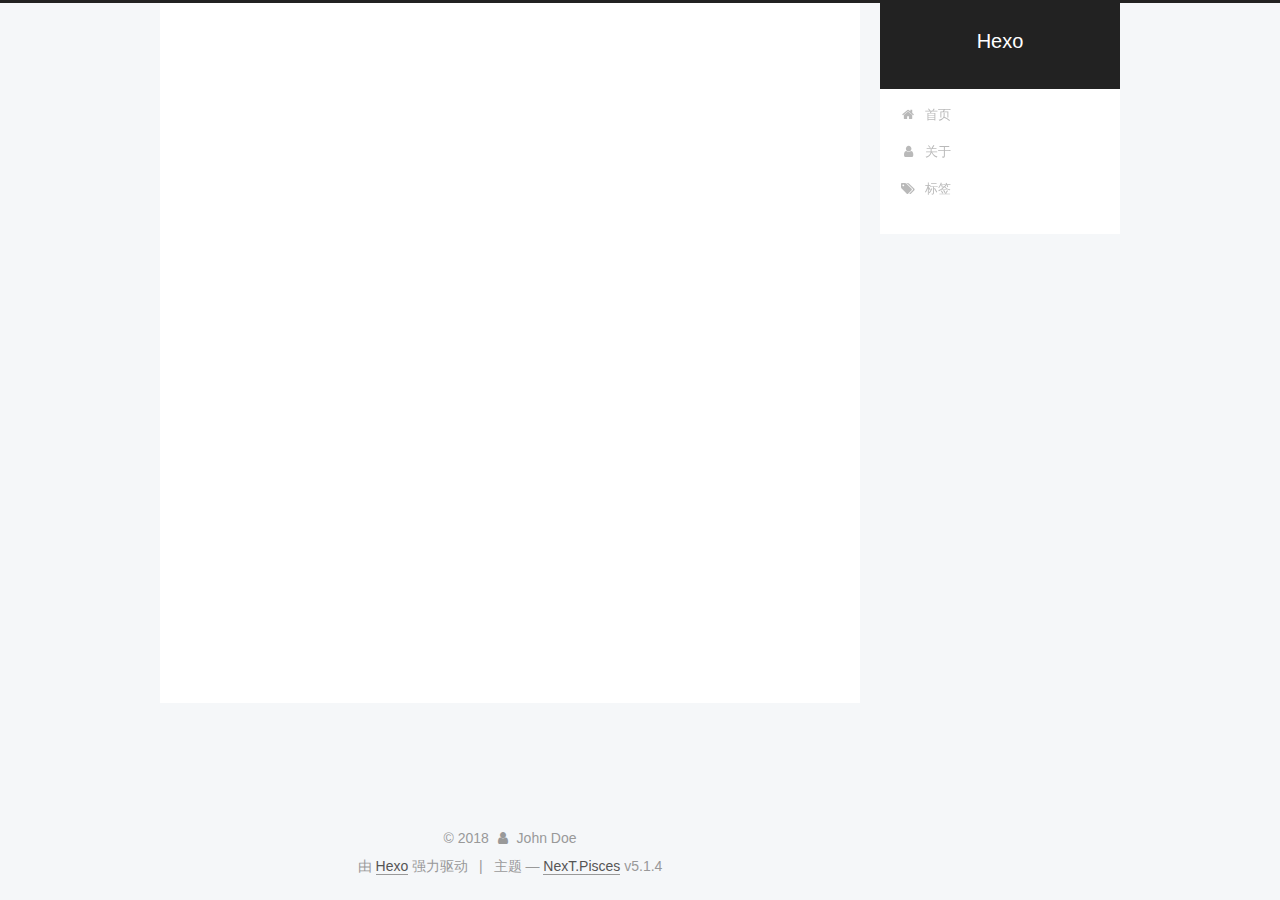
<file: 2018/10/31/使用Hexo+Github搭建博客/index.html>
<!DOCTYPE html>



  


<html class="theme-next pisces use-motion" lang="zh-Hans">
<head><meta name="generator" content="Hexo 3.8.0">
  <meta charset="UTF-8">
<meta http-equiv="X-UA-Compatible" content="IE=edge">
<meta name="viewport" content="width=device-width, initial-scale=1, maximum-scale=1">
<meta name="theme-color" content="#222">









<meta http-equiv="Cache-Control" content="no-transform">
<meta http-equiv="Cache-Control" content="no-siteapp">
















  
  
  <link href="/lib/fancybox/source/jquery.fancybox.css?v=2.1.5" rel="stylesheet" type="text/css">







<link href="/lib/font-awesome/css/font-awesome.min.css?v=4.6.2" rel="stylesheet" type="text/css">

<link href="/css/main.css?v=5.1.4" rel="stylesheet" type="text/css">


  <link rel="apple-touch-icon" sizes="180x180" href="/images/apple-touch-icon-next.png?v=5.1.4">


  <link rel="icon" type="image/png" sizes="32x32" href="/images/favicon-32x32-next.png?v=5.1.4">


  <link rel="icon" type="image/png" sizes="16x16" href="/images/favicon-16x16-next.png?v=5.1.4">


  <link rel="mask-icon" href="/images/logo.svg?v=5.1.4" color="#222">





  <meta name="keywords" content="hexo,github,npm,基础,">










<meta name="description" content="今天没有什么事情就想搭建一个自己的博客，这个事情其实早就想做了，由于没时间以及自己的懒性导致拖到了现在。忙了差不多一天才完成，也没有想象的那么复杂，虽然还有许多不懂的地方，但是我相信多多实践就一定能搞懂。参考文：https://www.cnblogs.com/fengxiongZz/p/7707219.html">
<meta name="keywords" content="hexo,github,npm,基础">
<meta property="og:type" content="article">
<meta property="og:title" content="使用Hexo+Github搭建博客 ">
<meta property="og:url" content="http://yoursite.com/2018/10/31/使用Hexo+Github搭建博客/index.html">
<meta property="og:site_name" content="Hexo">
<meta property="og:description" content="今天没有什么事情就想搭建一个自己的博客，这个事情其实早就想做了，由于没时间以及自己的懒性导致拖到了现在。忙了差不多一天才完成，也没有想象的那么复杂，虽然还有许多不懂的地方，但是我相信多多实践就一定能搞懂。参考文：https://www.cnblogs.com/fengxiongZz/p/7707219.html">
<meta property="og:locale" content="zh-Hans">
<meta property="og:updated_time" content="2018-10-31T10:18:59.385Z">
<meta name="twitter:card" content="summary">
<meta name="twitter:title" content="使用Hexo+Github搭建博客 ">
<meta name="twitter:description" content="今天没有什么事情就想搭建一个自己的博客，这个事情其实早就想做了，由于没时间以及自己的懒性导致拖到了现在。忙了差不多一天才完成，也没有想象的那么复杂，虽然还有许多不懂的地方，但是我相信多多实践就一定能搞懂。参考文：https://www.cnblogs.com/fengxiongZz/p/7707219.html">



<script type="text/javascript" id="hexo.configurations">
  var NexT = window.NexT || {};
  var CONFIG = {
    root: '/',
    scheme: 'Pisces',
    version: '5.1.4',
    sidebar: {"position":"right","display":"post","offset":12,"b2t":false,"scrollpercent":false,"onmobile":false},
    fancybox: true,
    tabs: true,
    motion: {"enable":true,"async":false,"transition":{"post_block":"fadeIn","post_header":"slideDownIn","post_body":"slideDownIn","coll_header":"slideLeftIn","sidebar":"slideUpIn"}},
    duoshuo: {
      userId: '0',
      author: '博主'
    },
    algolia: {
      applicationID: '',
      apiKey: '',
      indexName: '',
      hits: {"per_page":10},
      labels: {"input_placeholder":"Search for Posts","hits_empty":"We didn't find any results for the search: ${query}","hits_stats":"${hits} results found in ${time} ms"}
    }
  };
</script>



  <link rel="canonical" href="http://yoursite.com/2018/10/31/使用Hexo+Github搭建博客/">





  <title>使用Hexo+Github搭建博客  | Hexo</title>
  








</head>

<body itemscope="" itemtype="http://schema.org/WebPage" lang="zh-Hans">

  
  
    
  

  <div class="container sidebar-position-right page-post-detail">
    <div class="headband"></div>
    <!--<a href="https://duwubiao.github.io/"><img style="position: absolute; top: 0; right: 0; border: 0;" src="https://s3.amazonaws.com/github/ribbons/forkme_right_darkblue_121621.png" alt="Fork me on GitHub"></a>-->
    <header id="header" class="header" itemscope="" itemtype="http://schema.org/WPHeader">
      <div class="header-inner"><div class="site-brand-wrapper">
  <div class="site-meta ">
    

    <div class="custom-logo-site-title">
      <a href="/" class="brand" rel="start">
        <span class="logo-line-before"><i></i></span>
        <span class="site-title">Hexo</span>
        <span class="logo-line-after"><i></i></span>
      </a>
    </div>
      
        <p class="site-subtitle"></p>
      
  </div>

  <div class="site-nav-toggle">
    <button>
      <span class="btn-bar"></span>
      <span class="btn-bar"></span>
      <span class="btn-bar"></span>
    </button>
  </div>
</div>

<nav class="site-nav">
  

  
    <ul id="menu" class="menu">
      
        
        <li class="menu-item menu-item-home">
          <a href="/" rel="section">
            
              <i class="menu-item-icon fa fa-fw fa-home"></i> <br>
            
            首页
          </a>
        </li>
      
        
        <li class="menu-item menu-item-about">
          <a href="/about/" rel="section">
            
              <i class="menu-item-icon fa fa-fw fa-user"></i> <br>
            
            关于
          </a>
        </li>
      
        
        <li class="menu-item menu-item-tags">
          <a href="/tags/" rel="section">
            
              <i class="menu-item-icon fa fa-fw fa-tags"></i> <br>
            
            标签
          </a>
        </li>
      

      
    </ul>
  

  
</nav>



 </div>
    </header>

    <main id="main" class="main">
      <div class="main-inner">
        <div class="content-wrap">
          <div id="content" class="content">
            

  <div id="posts" class="posts-expand">
    

  

  
  
  

  <article class="post post-type-normal" itemscope="" itemtype="http://schema.org/Article">
  
  
  
  <div class="post-block">
    <link itemprop="mainEntityOfPage" href="http://yoursite.com/2018/10/31/使用Hexo+Github搭建博客/">

    <span hidden itemprop="author" itemscope="" itemtype="http://schema.org/Person">
      <meta itemprop="name" content="John Doe">
      <meta itemprop="description" content="">
      <meta itemprop="image" content="/images/blog-logo.jpg">
    </span>

    <span hidden itemprop="publisher" itemscope="" itemtype="http://schema.org/Organization">
      <meta itemprop="name" content="Hexo">
    </span>

    
      <header class="post-header">

        
        
          <h1 class="post-title" itemprop="name headline">使用Hexo+Github搭建博客 </h1>
        

        <div class="post-meta">
          <span class="post-time">
            
              <span class="post-meta-item-icon">
                <i class="fa fa-calendar-o"></i>
              </span>
              
                <span class="post-meta-item-text">发表于</span>
              
              <time title="创建于" itemprop="dateCreated datePublished" datetime="2018-10-31T17:27:13+08:00">
                2018-10-31
              </time>
            

            

            
          </span>

          
            <span class="post-category">
            
              <span class="post-meta-divider">|</span>
            
              <span class="post-meta-item-icon">
                <i class="fa fa-folder-o"></i>
              </span>
              
                <span class="post-meta-item-text">分类于</span>
              
              
                <span itemprop="about" itemscope="" itemtype="http://schema.org/Thing">
                  <a href="/categories/搭建博客/" itemprop="url" rel="index">
                    <span itemprop="name">搭建博客</span>
                  </a>
                </span>

                
                
              
            </span>
          

          
            
          

          
          

          

          

          

        </div>
      </header>
    

    
    
    
    <div class="post-body" itemprop="articleBody">

      
      

      
        <p>今天没有什么事情就想搭建一个自己的博客，这个事情其实早就想做了，由于没时间以及自己的懒性导致拖到了现在。忙了差不多一天才完成，也没有想象的那么复杂，虽然还有许多不懂的地方，但是我相信多多实践就一定能搞懂。<br>参考文：<a href="https://www.cnblogs.com/fengxiongZz/p/7707219.html" target="_blank" rel="noopener">https://www.cnblogs.com/fengxiongZz/p/7707219.html</a></p>

      
    </div>
    
    
    

    

    

    

    <footer class="post-footer">
      
        <div class="post-tags">
          
            <a href="/tags/hexo/" rel="tag"># hexo</a>
          
            <a href="/tags/github/" rel="tag"># github</a>
          
            <a href="/tags/npm/" rel="tag"># npm</a>
          
            <a href="/tags/基础/" rel="tag"># 基础</a>
          
        </div>
      

      
      
      

      
        <div class="post-nav">
          <div class="post-nav-next post-nav-item">
            
              <a href="/2018/10/31/hi-Hexo/" rel="next" title="hi,Hexo">
                <i class="fa fa-chevron-left"></i> hi,Hexo
              </a>
            
          </div>

          <span class="post-nav-divider"></span>

          <div class="post-nav-prev post-nav-item">
            
          </div>
        </div>
      

      
      
    </footer>
  </div>
  
  
  
  </article>



    <div class="post-spread">
      
    </div>
  </div>


          </div>
          


          

  



        </div>
        
          
  
  <div class="sidebar-toggle">
    <div class="sidebar-toggle-line-wrap">
      <span class="sidebar-toggle-line sidebar-toggle-line-first"></span>
      <span class="sidebar-toggle-line sidebar-toggle-line-middle"></span>
      <span class="sidebar-toggle-line sidebar-toggle-line-last"></span>
    </div>
  </div>

  <aside id="sidebar" class="sidebar">
    
    <div class="sidebar-inner">

      

      

      <section class="site-overview-wrap sidebar-panel sidebar-panel-active">
        <div class="site-overview">
          <div class="site-author motion-element" itemprop="author" itemscope="" itemtype="http://schema.org/Person">
            
              <img class="site-author-image" itemprop="image" src="/images/blog-logo.jpg" alt="John Doe">
            
              <p class="site-author-name" itemprop="name">John Doe</p>
              <p class="site-description motion-element" itemprop="description"></p>
          </div>

          <nav class="site-state motion-element">

            
              <div class="site-state-item site-state-posts">
              
                <a href="/archives">
              
                  <span class="site-state-item-count">3</span>
                  <span class="site-state-item-name">日志</span>
                </a>
              </div>
            

            
              
              
              <div class="site-state-item site-state-categories">
                
                  <span class="site-state-item-count">1</span>
                  <span class="site-state-item-name">分类</span>
                
              </div>
            

            
              
              
              <div class="site-state-item site-state-tags">
                
                  <span class="site-state-item-count">4</span>
                  <span class="site-state-item-name">标签</span>
                
              </div>
            

          </nav>

          

          

          
          

          
          

          

        </div>
      </section>

      

      

    </div>
  </aside>


        
      </div>
    </main>

    <footer id="footer" class="footer">
      <div class="footer-inner">
        ﻿<script async src="https://dn-lbstatics.qbox.me/busuanzi/2.3/busuanzi.pure.mini.js"></script>
<div class="copyright">&copy; <span itemprop="copyrightYear">2018</span>
  <span class="with-love">
    <i class="fa fa-user"></i>
  </span>
  <span class="author" itemprop="copyrightHolder">John Doe</span>

  
</div>


  <div class="powered-by">由 <a class="theme-link" target="_blank" href="https://hexo.io">Hexo</a> 强力驱动</div>



  <span class="post-meta-divider">|</span>



  <div class="theme-info">主题 &mdash; <a class="theme-link" target="_blank" href="https://github.com/iissnan/hexo-theme-next">NexT.Pisces</a> v5.1.4</div>




        







        
      </div>
    </footer>

    
      <div class="back-to-top">
        <i class="fa fa-arrow-up"></i>
        
      </div>
    

    

  

<script type="text/javascript">
  if (Object.prototype.toString.call(window.Promise) !== '[object Function]') {
    window.Promise = null;
  }
</script>









  












  
  
    <script type="text/javascript" src="/lib/jquery/index.js?v=2.1.3"></script>
  

  
  
    <script type="text/javascript" src="/lib/fastclick/lib/fastclick.min.js?v=1.0.6"></script>
  

  
  
    <script type="text/javascript" src="/lib/jquery_lazyload/jquery.lazyload.js?v=1.9.7"></script>
  

  
  
    <script type="text/javascript" src="/lib/velocity/velocity.min.js?v=1.2.1"></script>
  

  
  
    <script type="text/javascript" src="/lib/velocity/velocity.ui.min.js?v=1.2.1"></script>
  

  
  
    <script type="text/javascript" src="/lib/fancybox/source/jquery.fancybox.pack.js?v=2.1.5"></script>
  


  


  <script type="text/javascript" src="/js/src/utils.js?v=5.1.4"></script>

  <script type="text/javascript" src="/js/src/motion.js?v=5.1.4"></script>



  
  


  <script type="text/javascript" src="/js/src/affix.js?v=5.1.4"></script>

  <script type="text/javascript" src="/js/src/schemes/pisces.js?v=5.1.4"></script>



  
  <script type="text/javascript" src="/js/src/scrollspy.js?v=5.1.4"></script>
<script type="text/javascript" src="/js/src/post-details.js?v=5.1.4"></script>



  


  <script type="text/javascript" src="/js/src/bootstrap.js?v=5.1.4"></script>



  


  




	





  





  












  





  

  

  

  
  

  

  

  

</div></body>
</html>
</file>
<file: css/main.css>
/* normalize.css v3.0.2 | MIT License | git.io/normalize */
html {
  font-family: sans-serif; /* 1 */
  -ms-text-size-adjust: 100%; /* 2 */
  -webkit-text-size-adjust: 100%; /* 2 */
}
body {
  margin: 0;
}
article,
aside,
details,
figcaption,
figure,
footer,
header,
hgroup,
main,
menu,
nav,
section,
summary {
  display: block;
}
audio,
canvas,
progress,
video {
  display: inline-block; /* 1 */
  vertical-align: baseline; /* 2 */
}
audio:not([controls]) {
  display: none;
  height: 0;
}
[hidden],
template {
  display: none;
}
a {
  background-color: transparent;
}
a:active,
a:hover {
  outline: 0;
}
abbr[title] {
  border-bottom: 1px dotted;
}
b,
strong {
  font-weight: bold;
}
dfn {
  font-style: italic;
}
h1 {
  font-size: 2em;
  margin: 0.67em 0;
}
mark {
  background: #ff0;
  color: #000;
}
small {
  font-size: 80%;
}
sub,
sup {
  font-size: 75%;
  line-height: 0;
  position: relative;
  vertical-align: baseline;
}
sup {
  top: -0.5em;
}
sub {
  bottom: -0.25em;
}
img {
  border: 0;
}
svg:not(:root) {
  overflow: hidden;
}
figure {
  margin: 1em 40px;
}
hr {
  -moz-box-sizing: content-box;
  box-sizing: content-box;
  height: 0;
}
pre {
  overflow: auto;
}
code,
kbd,
pre,
samp {
  font-family: monospace, monospace;
  font-size: 1em;
}
button,
input,
optgroup,
select,
textarea {
  color: inherit; /* 1 */
  font: inherit; /* 2 */
  margin: 0; /* 3 */
}
button {
  overflow: visible;
}
button,
select {
  text-transform: none;
}
button,
html input[type="button"],
input[type="reset"],
input[type="submit"] {
  -webkit-appearance: button; /* 2 */
  cursor: pointer; /* 3 */
}
button[disabled],
html input[disabled] {
  cursor: default;
}
button::-moz-focus-inner,
input::-moz-focus-inner {
  border: 0;
  padding: 0;
}
input {
  line-height: normal;
}
input[type="checkbox"],
input[type="radio"] {
  box-sizing: border-box; /* 1 */
  padding: 0; /* 2 */
}
input[type="number"]::-webkit-inner-spin-button,
input[type="number"]::-webkit-outer-spin-button {
  height: auto;
}
input[type="search"] {
  -webkit-appearance: textfield; /* 1 */
  -moz-box-sizing: content-box;
  -webkit-box-sizing: content-box; /* 2 */
  box-sizing: content-box;
}
input[type="search"]::-webkit-search-cancel-button,
input[type="search"]::-webkit-search-decoration {
  -webkit-appearance: none;
}
fieldset {
  border: 1px solid #c0c0c0;
  margin: 0 2px;
  padding: 0.35em 0.625em 0.75em;
}
legend {
  border: 0; /* 1 */
  padding: 0; /* 2 */
}
textarea {
  overflow: auto;
}
optgroup {
  font-weight: bold;
}
table {
  border-collapse: collapse;
  border-spacing: 0;
}
td,
th {
  padding: 0;
}
::selection {
  background: #262a30;
  color: #fff;
}
body {
  position: relative;
  font-family: 'Lato', "PingFang SC", "Microsoft YaHei", sans-serif;
  font-size: 14px;
  line-height: 2;
  color: #555;
  background: #f5f7f9;
}
@media (max-width: 767px) {
  body {
    padding-right: 0 !important;
  }
}
@media (min-width: 768px) and (max-width: 991px) {
  body {
    padding-right: 0 !important;
  }
}
@media (min-width: 1600px) {
  body {
    font-size: 16px;
  }
}
h1,
h2,
h3,
h4,
h5,
h6 {
  margin: 0;
  padding: 0;
  font-weight: bold;
  line-height: 1.5;
  font-family: 'Lato', "PingFang SC", "Microsoft YaHei", sans-serif;
}
h2,
h3,
h4,
h5,
h6 {
  margin: 20px 0 15px;
}
h1 {
  font-size: 22px;
}
@media (max-width: 767px) {
  h1 {
    font-size: 18px;
  }
}
h2 {
  font-size: 20px;
}
@media (max-width: 767px) {
  h2 {
    font-size: 16px;
  }
}
h3 {
  font-size: 18px;
}
@media (max-width: 767px) {
  h3 {
    font-size: 14px;
  }
}
h4 {
  font-size: 16px;
}
@media (max-width: 767px) {
  h4 {
    font-size: 12px;
  }
}
h5 {
  font-size: 14px;
}
@media (max-width: 767px) {
  h5 {
    font-size: 10px;
  }
}
h6 {
  font-size: 12px;
}
@media (max-width: 767px) {
  h6 {
    font-size: 8px;
  }
}
p {
  margin: 0 0 20px 0;
}
a {
  color: #555;
  text-decoration: none;
  outline: none;
  border-bottom: 1px solid #999;
  word-wrap: break-word;
}
a:hover {
  color: #222;
  border-bottom-color: #222;
}
blockquote {
  margin: 0;
  padding: 0;
}
img {
  display: block;
  margin: auto;
  max-width: 100%;
  height: auto;
}
hr {
  margin: 40px 0;
  height: 3px;
  border: none;
  background-color: #ddd;
  background-image: repeating-linear-gradient(-45deg, #fff, #fff 4px, transparent 4px, transparent 8px);
}
blockquote {
  padding: 0 15px;
  color: #666;
  border-left: 4px solid #ddd;
}
blockquote cite::before {
  content: "-";
  padding: 0 5px;
}
dt {
  font-weight: 700;
}
dd {
  margin: 0;
  padding: 0;
}
kbd {
  border: 1px solid #ccc;
  border-radius: 0.2em;
  box-shadow: 0.1em 0.1em 0.2em rgba(0,0,0,0.1);
  background-color: #f9f9f9;
  font-family: inherit;
  background-image: -webkit-linear-gradient(top, #eee, #fff, #eee);
  padding: 0.1em 0.3em;
  white-space: nowrap;
}
.text-left {
  text-align: left;
}
.text-center {
  text-align: center;
}
.text-right {
  text-align: right;
}
.text-justify {
  text-align: justify;
}
.text-nowrap {
  white-space: nowrap;
}
.text-lowercase {
  text-transform: lowercase;
}
.text-uppercase {
  text-transform: uppercase;
}
.text-capitalize {
  text-transform: capitalize;
}
.center-block {
  display: block;
  margin-left: auto;
  margin-right: auto;
}
.clearfix:before,
.clearfix:after {
  content: " ";
  display: table;
}
.clearfix:after {
  clear: both;
}
.pullquote {
  width: 45%;
}
.pullquote.left {
  float: left;
  margin-left: 5px;
  margin-right: 10px;
}
.pullquote.right {
  float: right;
  margin-left: 10px;
  margin-right: 5px;
}
.affix.affix.affix {
  position: fixed;
}
.translation {
  margin-top: -20px;
  font-size: 14px;
  color: #999;
}
.scrollbar-measure {
  width: 100px;
  height: 100px;
  overflow: scroll;
  position: absolute;
  top: -9999px;
}
.use-motion .motion-element {
  opacity: 0;
}
table {
  margin: 20px 0;
  width: 100%;
  border-collapse: collapse;
  border-spacing: 0;
  border: 1px solid #ddd;
  font-size: 14px;
  table-layout: fixed;
  word-wrap: break-all;
}
table>tbody>tr:nth-of-type(odd) {
  background-color: #f9f9f9;
}
table>tbody>tr:hover {
  background-color: #f5f5f5;
}
caption,
th,
td {
  padding: 8px;
  text-align: left;
  vertical-align: middle;
  font-weight: normal;
}
th,
td {
  border-bottom: 3px solid #ddd;
  border-right: 1px solid #eee;
}
th {
  padding-bottom: 10px;
  font-weight: 700;
}
td {
  border-bottom-width: 1px;
}
html,
body {
  height: 100%;
}
.container {
  position: relative;
  min-height: 100%;
}
.header-inner {
  margin: 0 auto;
  padding: 100px 0 70px;
  width: 700px;
}
@media (min-width: 1600px) {
  .container .header-inner {
    width: 900px;
  }
}
.main {
  padding-bottom: 150px;
}
.main-inner {
  margin: 0 auto;
  width: 700px;
}
@media (min-width: 1600px) {
  .container .main-inner {
    width: 900px;
  }
}
.footer {
  position: absolute;
  left: 0;
  bottom: 0;
  width: 100%;
  min-height: 50px;
}
.footer-inner {
  box-sizing: border-box;
  margin: 20px auto;
  width: 700px;
}
@media (min-width: 1600px) {
  .container .footer-inner {
    width: 900px;
  }
}
pre,
.highlight {
  overflow: auto;
  margin: 20px 0;
  padding: 0;
  font-size: 13px;
  color: #c5c8c6;
  background: #1d1f21;
  line-height: 1.6;
}
pre,
code {
  font-family: consolas, Menlo, "PingFang SC", "Microsoft YaHei", monospace;
}
code {
  padding: 2px 4px;
  word-wrap: break-word;
  color: #555;
  background: #eee;
  border-radius: 3px;
  font-size: 13px;
}
pre {
  padding: 10px;
}
pre code {
  padding: 0;
  color: #c5c8c6;
  background: none;
  text-shadow: none;
}
.highlight {
  border-radius: 1px;
}
.highlight pre {
  border: none;
  margin: 0;
  padding: 10px 0;
}
.highlight table {
  margin: 0;
  width: auto;
  border: none;
}
.highlight td {
  border: none;
  padding: 0;
}
.highlight figcaption {
  font-size: 1em;
  color: #c5c8c6;
  line-height: 1em;
  margin-bottom: 1em;
}
.highlight figcaption:before,
.highlight figcaption:after {
  content: " ";
  display: table;
}
.highlight figcaption:after {
  clear: both;
}
.highlight figcaption a {
  float: right;
  color: #c5c8c6;
}
.highlight figcaption a:hover {
  border-bottom-color: #c5c8c6;
}
.highlight .gutter pre {
  padding-left: 10px;
  padding-right: 10px;
  color: #888f96;
  text-align: right;
  background-color: #000;
}
.highlight .code pre {
  width: 100%;
  padding-left: 10px;
  padding-right: 10px;
  background-color: #1d1f21;
}
.highlight .line {
  height: 20px;
}
.gutter {
  -webkit-user-select: none;
  -moz-user-select: none;
  -ms-user-select: none;
  user-select: none;
}
.gist table {
  width: auto;
}
.gist table td {
  border: none;
}
pre .deletion {
  background: #008000;
}
pre .addition {
  background: #800000;
}
pre .meta {
  color: #b294bb;
}
pre .comment {
  color: #969896;
}
pre .variable,
pre .attribute,
pre .tag,
pre .regexp,
pre .ruby .constant,
pre .xml .tag .title,
pre .xml .pi,
pre .xml .doctype,
pre .html .doctype,
pre .css .id,
pre .css .class,
pre .css .pseudo {
  color: #c66;
}
pre .number,
pre .preprocessor,
pre .built_in,
pre .literal,
pre .params,
pre .constant,
pre .command {
  color: #de935f;
}
pre .ruby .class .title,
pre .css .rules .attribute,
pre .string,
pre .value,
pre .inheritance,
pre .header,
pre .ruby .symbol,
pre .xml .cdata,
pre .special,
pre .number,
pre .formula {
  color: #b5bd68;
}
pre .title,
pre .css .hexcolor {
  color: #8abeb7;
}
pre .function,
pre .python .decorator,
pre .python .title,
pre .ruby .function .title,
pre .ruby .title .keyword,
pre .perl .sub,
pre .javascript .title,
pre .coffeescript .title {
  color: #81a2be;
}
pre .keyword,
pre .javascript .function {
  color: #b294bb;
}
.full-image.full-image.full-image.full-image {
  border: none;
  max-width: 100%;
  width: auto;
  margin: 20px auto 25px;
}
@media (min-width: 992px) {
  .full-image.full-image.full-image.full-image {
    max-width: none;
    width: 118%;
    margin: 0 -9%;
  }
}
.blockquote-center,
.page-home .post-type-quote blockquote,
.page-post-detail .post-type-quote blockquote {
  position: relative;
  margin: 40px 0;
  padding: 0;
  border-left: none;
  text-align: center;
}
.blockquote-center::before,
.page-home .post-type-quote blockquote::before,
.page-post-detail .post-type-quote blockquote::before,
.blockquote-center::after,
.page-home .post-type-quote blockquote::after,
.page-post-detail .post-type-quote blockquote::after {
  position: absolute;
  content: ' ';
  display: block;
  width: 100%;
  height: 24px;
  opacity: 0.2;
  background-repeat: no-repeat;
  background-position: 0 -6px;
  background-size: 22px 22px;
}
.blockquote-center::before,
.page-home .post-type-quote blockquote::before,
.page-post-detail .post-type-quote blockquote::before {
  top: -20px;
  background-image: url("../images/quote-l.svg");
  border-top: 1px solid #ccc;
}
.blockquote-center::after,
.page-home .post-type-quote blockquote::after,
.page-post-detail .post-type-quote blockquote::after {
  bottom: -20px;
  background-image: url("../images/quote-r.svg");
  border-bottom: 1px solid #ccc;
  background-position: 100% 8px;
}
.blockquote-center p,
.page-home .post-type-quote blockquote p,
.page-post-detail .post-type-quote blockquote p,
.blockquote-center div,
.page-home .post-type-quote blockquote div,
.page-post-detail .post-type-quote blockquote div {
  text-align: center;
}
.post .post-body .group-picture img {
  box-sizing: border-box;
  padding: 0 3px;
  border: none;
}
.post .group-picture-row {
  overflow: hidden;
  margin-top: 6px;
}
.post .group-picture-row:first-child {
  margin-top: 0;
}
.post .group-picture-column {
  float: left;
}
.page-post-detail .post-body .group-picture-column {
  float: none;
  margin-top: 10px;
  width: auto !important;
}
.page-post-detail .post-body .group-picture-column img {
  margin: 0 auto;
}
.page-archive .group-picture-container {
  overflow: hidden;
}
.page-archive .group-picture-row {
  float: left;
}
.page-archive .group-picture-row:first-child {
  margin-top: 6px;
}
.page-archive .group-picture-column {
  max-width: 150px;
  max-height: 150px;
}
.post-body .note {
  position: relative;
  padding: 15px;
  margin-bottom: 20px;
  border: 1px solid #eee;
  border-left-width: 5px;
  border-radius: 3px;
}
.post-body .note h2,
.post-body .note h3,
.post-body .note h4,
.post-body .note h5,
.post-body .note h6 {
  margin-top: 0;
  margin-bottom: 0;
  border-bottom: initial;
  padding-top: 0 !important;
}
.post-body .note p:first-child,
.post-body .note ul:first-child,
.post-body .note ol:first-child,
.post-body .note table:first-child,
.post-body .note pre:first-child,
.post-body .note blockquote:first-child {
  margin-top: 0;
}
.post-body .note p:last-child,
.post-body .note ul:last-child,
.post-body .note ol:last-child,
.post-body .note table:last-child,
.post-body .note pre:last-child,
.post-body .note blockquote:last-child {
  margin-bottom: 0;
}
.post-body .note.default {
  border-left-color: #777;
}
.post-body .note.default h2,
.post-body .note.default h3,
.post-body .note.default h4,
.post-body .note.default h5,
.post-body .note.default h6 {
  color: #777;
}
.post-body .note.primary {
  border-left-color: #6f42c1;
}
.post-body .note.primary h2,
.post-body .note.primary h3,
.post-body .note.primary h4,
.post-body .note.primary h5,
.post-body .note.primary h6 {
  color: #6f42c1;
}
.post-body .note.info {
  border-left-color: #428bca;
}
.post-body .note.info h2,
.post-body .note.info h3,
.post-body .note.info h4,
.post-body .note.info h5,
.post-body .note.info h6 {
  color: #428bca;
}
.post-body .note.success {
  border-left-color: #5cb85c;
}
.post-body .note.success h2,
.post-body .note.success h3,
.post-body .note.success h4,
.post-body .note.success h5,
.post-body .note.success h6 {
  color: #5cb85c;
}
.post-body .note.warning {
  border-left-color: #f0ad4e;
}
.post-body .note.warning h2,
.post-body .note.warning h3,
.post-body .note.warning h4,
.post-body .note.warning h5,
.post-body .note.warning h6 {
  color: #f0ad4e;
}
.post-body .note.danger {
  border-left-color: #d9534f;
}
.post-body .note.danger h2,
.post-body .note.danger h3,
.post-body .note.danger h4,
.post-body .note.danger h5,
.post-body .note.danger h6 {
  color: #d9534f;
}
.post-body .label {
  display: inline;
  padding: 0 2px;
  white-space: nowrap;
}
.post-body .label.default {
  background-color: #f0f0f0;
}
.post-body .label.primary {
  background-color: #efe6f7;
}
.post-body .label.info {
  background-color: #e5f2f8;
}
.post-body .label.success {
  background-color: #e7f4e9;
}
.post-body .label.warning {
  background-color: #fcf6e1;
}
.post-body .label.danger {
  background-color: #fae8eb;
}
.post-body .tabs {
  position: relative;
  display: block;
  margin-bottom: 20px;
  padding-top: 10px;
}
.post-body .tabs ul.nav-tabs {
  margin: 0;
  padding: 0;
  display: flex;
  margin-bottom: -1px;
}
@media (max-width: 413px) {
  .post-body .tabs ul.nav-tabs {
    display: block;
    margin-bottom: 5px;
  }
}
.post-body .tabs ul.nav-tabs li.tab {
  list-style-type: none !important;
  margin: 0 0.25em 0 0;
  border-top: 3px solid transparent;
  border-left: 1px solid transparent;
  border-right: 1px solid transparent;
}
@media (max-width: 413px) {
  .post-body .tabs ul.nav-tabs li.tab {
    margin: initial;
    border-top: 1px solid transparent;
    border-left: 3px solid transparent;
    border-right: 1px solid transparent;
    border-bottom: 1px solid transparent;
  }
}
.post-body .tabs ul.nav-tabs li.tab a {
  outline: 0;
  border-bottom: initial;
  display: block;
  line-height: 1.8em;
  padding: 0.25em 0.75em;
  transition-duration: 0.2s;
  transition-timing-function: ease-out;
  transition-delay: 0s;
}
.post-body .tabs ul.nav-tabs li.tab a i {
  width: 1.285714285714286em;
}
.post-body .tabs ul.nav-tabs li.tab.active {
  border-top: 3px solid #fc6423;
  border-left: 1px solid #ddd;
  border-right: 1px solid #ddd;
  background-color: #fff;
}
@media (max-width: 413px) {
  .post-body .tabs ul.nav-tabs li.tab.active {
    border-top: 1px solid #ddd;
    border-left: 3px solid #fc6423;
    border-right: 1px solid #ddd;
    border-bottom: 1px solid #ddd;
  }
}
.post-body .tabs ul.nav-tabs li.tab.active a {
  cursor: default;
  color: #555;
}
.post-body .tabs .tab-content {
  background-color: #fff;
}
.post-body .tabs .tab-content .tab-pane {
  border: 1px solid #ddd;
  padding: 20px 20px 0 20px;
}
.post-body .tabs .tab-content .tab-pane:not(.active) {
  display: none !important;
}
.post-body .tabs .tab-content .tab-pane.active {
  display: block !important;
}
.btn {
  display: inline-block;
  padding: 0 20px;
  font-size: 14px;
  color: #555;
  background: #fff;
  border: 2px solid #555;
  text-decoration: none;
  border-radius: 2px;
  transition-property: background-color;
  transition-duration: 0.2s;
  transition-timing-function: ease-in-out;
  transition-delay: 0s;
  line-height: 2;
}
.btn:hover {
  border-color: #222;
  color: #fff;
  background: #222;
}
.btn +.btn {
  margin: 0 0 8px 8px;
}
.btn .fa-fw {
  width: 1.285714285714286em;
  text-align: left;
}
.btn-bar {
  display: block;
  width: 22px;
  height: 2px;
  background: #555;
  border-radius: 1px;
}
.btn-bar+.btn-bar {
  margin-top: 4px;
}
.pagination {
  margin: 120px 0 40px;
  text-align: center;
  border-top: 1px solid #eee;
}
.page-number-basic,
.pagination .prev,
.pagination .next,
.pagination .page-number,
.pagination .space {
  display: inline-block;
  position: relative;
  top: -1px;
  margin: 0 10px;
  padding: 0 11px;
}
@media (max-width: 767px) {
  .page-number-basic,
  .pagination .prev,
  .pagination .next,
  .pagination .page-number,
  .pagination .space {
    margin: 0 5px;
  }
}
.pagination .prev,
.pagination .next,
.pagination .page-number {
  border-bottom: 0;
  border-top: 1px solid #eee;
  transition-property: border-color;
  transition-duration: 0.2s;
  transition-timing-function: ease-in-out;
  transition-delay: 0s;
}
.pagination .prev:hover,
.pagination .next:hover,
.pagination .page-number:hover {
  border-top-color: #222;
}
.pagination .space {
  padding: 0;
  margin: 0;
}
.pagination .prev {
  margin-left: 0;
}
.pagination .next {
  margin-right: 0;
}
.pagination .page-number.current {
  color: #fff;
  background: #ccc;
  border-top-color: #ccc;
}
@media (max-width: 767px) {
  .pagination {
    border-top: none;
  }
  .pagination .prev,
  .pagination .next,
  .pagination .page-number {
    margin-bottom: 10px;
    border-top: 0;
    border-bottom: 1px solid #eee;
    padding: 0 10px;
  }
  .pagination .prev:hover,
  .pagination .next:hover,
  .pagination .page-number:hover {
    border-bottom-color: #222;
  }
}
.comments {
  margin: 60px 20px 0;
}
.tag-cloud {
  text-align: center;
}
.tag-cloud a {
  display: inline-block;
  margin: 10px;
}
.back-to-top {
  box-sizing: border-box;
  position: fixed;
  bottom: -100px;
  right: 30px;
  z-index: 1050;
  padding: 0 6px;
  width: 24px;
  background: #222;
  font-size: 12px;
  opacity: 0.6;
  color: #fff;
  cursor: pointer;
  text-align: center;
  -webkit-transform: translateZ(0);
  transition-property: bottom;
  transition-duration: 0.2s;
  transition-timing-function: ease-in-out;
  transition-delay: 0s;
}
@media (min-width: 768px) and (max-width: 991px) {
  .back-to-top {
    display: none !important;
  }
}
@media (max-width: 767px) {
  .back-to-top {
    display: none !important;
  }
}
.back-to-top.back-to-top-on {
  bottom: 30px;
}
.header {
  background: transparent;
}
.header-inner {
  position: relative;
}
.headband {
  height: 3px;
  background: #222;
}
.site-meta {
  margin: 0;
  text-align: center;
}
@media (max-width: 767px) {
  .site-meta {
    text-align: center;
  }
}
.brand {
  position: relative;
  display: inline-block;
  padding: 0 40px;
  color: #fff;
  background: #222;
  border-bottom: none;
}
.brand:hover {
  color: #fff;
}
.logo {
  display: inline-block;
  margin-right: 5px;
  line-height: 36px;
  vertical-align: top;
}
.site-title {
  display: inline-block;
  vertical-align: top;
  line-height: 36px;
  font-size: 20px;
  font-weight: normal;
  font-family: 'Lato', "PingFang SC", "Microsoft YaHei", sans-serif;
}
.site-subtitle {
  margin-top: 10px;
  font-size: 13px;
  color: #ddd;
}
.use-motion .brand {
  opacity: 0;
}
.use-motion .logo,
.use-motion .site-title,
.use-motion .site-subtitle {
  opacity: 0;
  position: relative;
  top: -10px;
}
.site-nav-toggle {
  display: none;
  position: absolute;
  top: 10px;
  left: 10px;
}
@media (max-width: 767px) {
  .site-nav-toggle {
    display: block;
  }
}
.site-nav-toggle button {
  margin-top: 2px;
  padding: 9px 10px;
  background: transparent;
  border: none;
}
@media (max-width: 767px) {
  .site-nav {
    display: none;
    margin: 0 -10px;
    padding: 0 10px;
    clear: both;
    border-top: 1px solid #ddd;
  }
}
@media (min-width: 768px) and (max-width: 991px) {
  .site-nav {
    display: block !important;
  }
}
@media (min-width: 992px) {
  .site-nav {
    display: block !important;
  }
}
.menu {
  margin-top: 20px;
  padding-left: 0;
  text-align: center;
}
.menu .menu-item {
  display: inline-block;
  margin: 0 10px;
  list-style: none;
}
@media screen and (max-width: 767px) {
  .menu .menu-item {
    margin-top: 10px;
  }
}
.menu .menu-item a {
  display: block;
  font-size: 13px;
  line-height: inherit;
  border-bottom: 1px solid transparent;
  transition-property: border-color;
  transition-duration: 0.2s;
  transition-timing-function: ease-in-out;
  transition-delay: 0s;
}
.menu .menu-item a:hover,
.menu-item-active a {
  border-bottom-color: #222;
}
.menu .menu-item .fa {
  margin-right: 5px;
}
.use-motion .menu-item {
  opacity: 0;
}
.post-body {
  font-family: 'Lato', "PingFang SC", "Microsoft YaHei", sans-serif;
}
@media (max-width: 767px) {
  .post-body {
    word-break: break-word;
  }
}
.post-body .fancybox img {
  display: block !important;
  margin: 0 auto;
  cursor: pointer;
  cursor: zoom-in;
  cursor: -webkit-zoom-in;
}
.post-body .image-caption,
.post-body .figure .caption {
  margin: -20px auto 15px;
  text-align: center;
  font-size: 14px;
  color: #999;
  font-weight: bold;
  line-height: 1;
}
.post-sticky-flag {
  display: inline-block;
  font-size: 16px;
  -ms-transform: rotate(30deg);
  -webkit-transform: rotate(30deg);
  -moz-transform: rotate(30deg);
  -ms-transform: rotate(30deg);
  -o-transform: rotate(30deg);
  transform: rotate(30deg);
}
.use-motion .post-block,
.use-motion .pagination,
.use-motion .comments {
  opacity: 0;
}
.use-motion .post-header {
  opacity: 0;
}
.use-motion .post-body {
  opacity: 0;
}
.use-motion .collection-title {
  opacity: 0;
}
.posts-expand {
  padding-top: 40px;
}
@media (max-width: 767px) {
  .posts-expand {
    margin: 0 20px;
  }
  .post-body pre .gutter pre {
    padding-right: 10px;
  }
  .post-body .highlight {
    margin-left: 0px;
    margin-right: 0px;
    padding: 0;
  }
  .post-body .highlight .gutter pre {
    padding-right: 10px;
  }
}
@media (min-width: 992px) {
  .posts-expand .post-body {
    text-align: justify;
  }
}
.posts-expand .post-body h2,
.posts-expand .post-body h3,
.posts-expand .post-body h4,
.posts-expand .post-body h5,
.posts-expand .post-body h6 {
  padding-top: 10px;
}
.posts-expand .post-body h2 .header-anchor,
.posts-expand .post-body h3 .header-anchor,
.posts-expand .post-body h4 .header-anchor,
.posts-expand .post-body h5 .header-anchor,
.posts-expand .post-body h6 .header-anchor {
  float: right;
  margin-left: 10px;
  color: #ccc;
  border-bottom-style: none;
  visibility: hidden;
}
.posts-expand .post-body h2 .header-anchor:hover,
.posts-expand .post-body h3 .header-anchor:hover,
.posts-expand .post-body h4 .header-anchor:hover,
.posts-expand .post-body h5 .header-anchor:hover,
.posts-expand .post-body h6 .header-anchor:hover {
  color: inherit;
}
.posts-expand .post-body h2:hover .header-anchor,
.posts-expand .post-body h3:hover .header-anchor,
.posts-expand .post-body h4:hover .header-anchor,
.posts-expand .post-body h5:hover .header-anchor,
.posts-expand .post-body h6:hover .header-anchor {
  visibility: visible;
}
.posts-expand .post-body ul li {
  list-style: circle;
}
.posts-expand .post-body img {
  box-sizing: border-box;
  margin: auto;
  padding: 3px;
  border: 1px solid #ddd;
}
.posts-expand .post-body .fancybox img {
  margin: 0 auto 25px;
}
@media (max-width: 767px) {
  .posts-collapse {
    margin: 0 20px;
  }
  .posts-collapse .post-title,
  .posts-collapse .post-meta {
    display: block;
    width: auto;
    text-align: left;
  }
}
.posts-collapse {
  position: relative;
  z-index: 1010;
  margin-left: 55px;
}
.posts-collapse::after {
  content: " ";
  position: absolute;
  top: 20px;
  left: 0;
  margin-left: -2px;
  width: 4px;
  height: 100%;
  background: #f5f5f5;
  z-index: -1;
}
@media (max-width: 767px) {
  .posts-collapse {
    margin: 0 20px;
  }
}
.posts-collapse .collection-title {
  position: relative;
  margin: 60px 0;
}
.posts-collapse .collection-title h1,
.posts-collapse .collection-title h2 {
  margin-left: 20px;
}
.posts-collapse .collection-title small {
  color: #bbb;
  margin-left: 5px;
}
.posts-collapse .collection-title::before {
  content: " ";
  position: absolute;
  left: 0;
  top: 50%;
  margin-left: -4px;
  margin-top: -4px;
  width: 8px;
  height: 8px;
  background: #bbb;
  border-radius: 50%;
}
.posts-collapse .post {
  margin: 30px 0;
}
.posts-collapse .post-header {
  position: relative;
  transition-duration: 0.2s;
  transition-timing-function: ease-in-out;
  transition-delay: 0s;
  transition-property: border;
  border-bottom: 1px dashed #ccc;
}
.posts-collapse .post-header::before {
  content: " ";
  position: absolute;
  left: 0;
  top: 12px;
  width: 6px;
  height: 6px;
  margin-left: -4px;
  background: #bbb;
  border-radius: 50%;
  border: 1px solid #fff;
  transition-duration: 0.2s;
  transition-timing-function: ease-in-out;
  transition-delay: 0s;
  transition-property: background;
}
.posts-collapse .post-header:hover {
  border-bottom-color: #666;
}
.posts-collapse .post-header:hover::before {
  background: #222;
}
.posts-collapse .post-meta {
  position: absolute;
  font-size: 12px;
  left: 20px;
  top: 5px;
}
.posts-collapse .post-comments-count {
  display: none;
}
.posts-collapse .post-title {
  margin-left: 60px;
  font-size: 16px;
  font-weight: normal;
  line-height: inherit;
}
.posts-collapse .post-title::after {
  margin-left: 3px;
  opacity: 0.6;
}
.posts-collapse .post-title a {
  color: #666;
  border-bottom: none;
}
.page-home .post-type-quote .post-header,
.page-post-detail .post-type-quote .post-header,
.page-home .post-type-quote .post-tags,
.page-post-detail .post-type-quote .post-tags {
  display: none;
}
.posts-expand .post-title {
  text-align: center;
  word-break: break-word;
  font-weight: 400;
}
.posts-expand .post-title-link {
  display: inline-block;
  position: relative;
  color: #555;
  border-bottom: none;
  line-height: 1.2;
  vertical-align: top;
}
.posts-expand .post-title-link::before {
  content: "";
  position: absolute;
  width: 100%;
  height: 2px;
  bottom: 0;
  left: 0;
  background-color: #000;
  visibility: hidden;
  -webkit-transform: scaleX(0);
  -moz-transform: scaleX(0);
  -ms-transform: scaleX(0);
  -o-transform: scaleX(0);
  transform: scaleX(0);
  transition-duration: 0.2s;
  transition-timing-function: ease-in-out;
  transition-delay: 0s;
}
.posts-expand .post-title-link:hover::before {
  visibility: visible;
  -webkit-transform: scaleX(1);
  -moz-transform: scaleX(1);
  -ms-transform: scaleX(1);
  -o-transform: scaleX(1);
  transform: scaleX(1);
}
.posts-expand .post-title-link .fa {
  font-size: 16px;
}
.posts-expand .post-meta {
  margin: 3px 0 60px 0;
  color: #999;
  font-family: 'Lato', "PingFang SC", "Microsoft YaHei", sans-serif;
  font-size: 12px;
  text-align: center;
}
.posts-expand .post-meta .post-category-list {
  display: inline-block;
  margin: 0;
  padding: 3px;
}
.posts-expand .post-meta .post-category-list-link {
  color: #999;
}
.posts-expand .post-meta .post-description {
  font-size: 14px;
  margin-top: 2px;
}
.post-meta-divider {
  margin: 0 0.5em;
}
.post-meta-item-icon {
  margin-right: 3px;
}
@media (min-width: 768px) and (max-width: 991px) {
  .post-meta-item-icon {
    display: inline-block;
  }
}
@media (max-width: 767px) {
  .post-meta-item-icon {
    display: inline-block;
  }
}
@media (min-width: 768px) and (max-width: 991px) {
  .post-meta-item-text {
    display: none;
  }
}
@media (max-width: 767px) {
  .post-meta-item-text {
    display: none;
  }
}
@media (max-width: 767px) {
  .posts-expand .post-comments-count {
    display: none;
  }
}
.post-button {
  margin-top: 40px;
}
.posts-expand .post-tags {
  margin-top: 40px;
  text-align: center;
}
.posts-expand .post-tags a {
  display: inline-block;
  margin-right: 10px;
  font-size: 13px;
}
.post-nav {
  display: table;
  margin-top: 15px;
  width: 100%;
  border-top: 1px solid #eee;
}
.post-nav-divider {
  display: table-cell;
  width: 10%;
}
.post-nav-item {
  display: table-cell;
  padding: 10px 0 0 0;
  width: 45%;
  vertical-align: top;
}
.post-nav-item a {
  position: relative;
  display: block;
  line-height: 25px;
  font-size: 14px;
  color: #555;
  border-bottom: none;
}
.post-nav-item a:hover {
  color: #222;
  border-bottom: none;
}
.post-nav-item a:active {
  top: 2px;
}
.post-nav-item .fa {
  position: absolute;
  top: 8px;
  left: 0;
  font-size: 12px;
}
.post-nav-next a {
  padding-left: 15px;
}
.post-nav-prev {
  text-align: right;
}
.post-nav-prev a {
  padding-right: 15px;
}
.post-nav-prev .fa {
  right: 0;
  left: auto;
}
.posts-expand .post-eof {
  display: block;
  margin: 80px auto 60px;
  width: 8%;
  height: 1px;
  background: #ccc;
  text-align: center;
}
.post:last-child .post-eof.post-eof.post-eof {
  display: none;
}
.post-gallery {
  display: table;
  table-layout: fixed;
  width: 100%;
  border-collapse: separate;
}
.post-gallery-row {
  display: table-row;
}
.post-gallery .post-gallery-img {
  display: table-cell;
  text-align: center;
  vertical-align: middle;
  border: none;
}
.post-gallery .post-gallery-img img {
  max-width: 100%;
  max-height: 100%;
  border: none;
}
.fancybox-close,
.fancybox-close:hover {
  border: none;
}
.rtl.post-body p,
.rtl.post-body a,
.rtl.post-body h1,
.rtl.post-body h2,
.rtl.post-body h3,
.rtl.post-body h4,
.rtl.post-body h5,
.rtl.post-body h6,
.rtl.post-body li,
.rtl.post-body ul,
.rtl.post-body ol {
  direction: rtl;
  font-family: UKIJ Ekran;
}
.rtl.post-title {
  font-family: UKIJ Ekran;
}
.sidebar {
  position: fixed;
  right: 0;
  top: 0;
  bottom: 0;
  width: 0;
  z-index: 1040;
  box-shadow: inset 0 2px 6px #000;
  background: #222;
  -webkit-transform: translateZ(0);
}
.sidebar a {
  color: #999;
  border-bottom-color: #555;
}
.sidebar a:hover {
  color: #eee;
}
@media (min-width: 768px) and (max-width: 991px) {
  .sidebar {
    display: none !important;
  }
}
@media (max-width: 767px) {
  .sidebar {
    display: none !important;
  }
}
.sidebar-inner {
  position: relative;
  padding: 20px 10px;
  color: #999;
  text-align: center;
}
.site-overview-wrap {
  overflow: hidden;
}
.site-overview {
  overflow-y: auto;
  overflow-x: hidden;
}
.sidebar-toggle {
  position: fixed;
  right: 30px;
  bottom: 45px;
  width: 14px;
  height: 14px;
  padding: 5px;
  background: #222;
  line-height: 0;
  z-index: 1050;
  cursor: pointer;
  -webkit-transform: translateZ(0);
}
@media (min-width: 768px) and (max-width: 991px) {
  .sidebar-toggle {
    display: none !important;
  }
}
@media (max-width: 767px) {
  .sidebar-toggle {
    display: none !important;
  }
}
.sidebar-toggle-line {
  position: relative;
  display: inline-block;
  vertical-align: top;
  height: 2px;
  width: 100%;
  background: #fff;
  margin-top: 3px;
}
.sidebar-toggle-line:first-child {
  margin-top: 0;
}
.site-author-image {
  display: block;
  margin: 0 auto;
  padding: 2px;
  max-width: 120px;
  height: auto;
  border: 1px solid #eee;
}
.site-author-name {
  margin: 0;
  text-align: center;
  color: #222;
  font-weight: 600;
}
.site-description {
  margin-top: 0;
  text-align: center;
  font-size: 13px;
  color: #999;
}
.site-state {
  overflow: hidden;
  line-height: 1.4;
  white-space: nowrap;
  text-align: center;
}
.site-state-item {
  display: inline-block;
  padding: 0 15px;
  border-left: 1px solid #eee;
}
.site-state-item:first-child {
  border-left: none;
}
.site-state-item a {
  border-bottom: none;
}
.site-state-item-count {
  display: block;
  text-align: center;
  color: inherit;
  font-weight: 600;
  font-size: 16px;
}
.site-state-item-name {
  font-size: 13px;
  color: #999;
}
.feed-link {
  margin-top: 20px;
}
.feed-link a {
  display: inline-block;
  padding: 0 15px;
  color: #fc6423;
  border: 1px solid #fc6423;
  border-radius: 4px;
}
.feed-link a i {
  color: #fc6423;
  font-size: 14px;
}
.feed-link a:hover {
  color: #fff;
  background: #fc6423;
}
.feed-link a:hover i {
  color: #fff;
}
.links-of-author {
  margin-top: 20px;
}
.links-of-author a {
  display: inline-block;
  vertical-align: middle;
  margin-right: 10px;
  margin-bottom: 10px;
  border-bottom-color: #555;
  font-size: 13px;
}
.links-of-author a:before {
  display: inline-block;
  vertical-align: middle;
  margin-right: 3px;
  content: " ";
  width: 4px;
  height: 4px;
  border-radius: 50%;
  background: #9e0dad;
}
.links-of-blogroll {
  font-size: 13px;
}
.links-of-blogroll-title {
  margin-top: 20px;
  font-size: 14px;
  font-weight: 600;
}
.links-of-blogroll-list {
  margin: 0;
  padding: 0;
  list-style: none;
}
.links-of-blogroll-item {
  padding: 2px 10px;
}
.links-of-blogroll-item a {
  max-width: 280px;
  box-sizing: border-box;
  display: inline-block;
  overflow: hidden;
  white-space: nowrap;
  text-overflow: ellipsis;
}
.sidebar-nav {
  margin: 0 0 20px;
  padding-left: 0;
}
.sidebar-nav li {
  display: inline-block;
  cursor: pointer;
  border-bottom: 1px solid transparent;
  font-size: 14px;
  color: #555;
}
.sidebar-nav li:hover {
  color: #fc6423;
}
.page-post-detail .sidebar-nav-toc {
  padding: 0 5px;
}
.page-post-detail .sidebar-nav-overview {
  margin-left: 10px;
}
.sidebar-nav .sidebar-nav-active {
  color: #fc6423;
  border-bottom-color: #fc6423;
}
.sidebar-nav .sidebar-nav-active:hover {
  color: #fc6423;
}
.sidebar-panel {
  display: none;
}
.sidebar-panel-active {
  display: block;
}
.post-toc-empty {
  font-size: 14px;
  color: #666;
}
.post-toc-wrap {
  overflow: hidden;
}
.post-toc {
  overflow: auto;
}
.post-toc ol {
  margin: 0;
  padding: 0 2px 5px 10px;
  text-align: left;
  list-style: none;
  font-size: 14px;
}
.post-toc ol > ol {
  padding-left: 0;
}
.post-toc ol a {
  transition-duration: 0.2s;
  transition-timing-function: ease-in-out;
  transition-delay: 0s;
  transition-property: all;
  color: #666;
  border-bottom-color: #ccc;
}
.post-toc ol a:hover {
  color: #000;
  border-bottom-color: #000;
}
.post-toc .nav-item {
  overflow: hidden;
  text-overflow: ellipsis;
  text-align: justify;
  white-space: nowrap;
  line-height: 1.8;
}
.post-toc .nav .nav-child {
  display: none;
}
.post-toc .nav .active > .nav-child {
  display: block;
}
.post-toc .nav .active-current > .nav-child {
  display: block;
}
.post-toc .nav .active-current > .nav-child > .nav-item {
  display: block;
}
.post-toc .nav .active > a {
  color: #fc6423;
  border-bottom-color: #fc6423;
}
.post-toc .nav .active-current > a {
  color: #fc6423;
}
.post-toc .nav .active-current > a:hover {
  color: #fc6423;
}
.footer {
  font-size: 14px;
  color: #999;
}
.footer img {
  border: none;
}
.footer-inner {
  text-align: center;
}
.with-love {
  display: inline-block;
  margin: 0 5px;
}
.powered-by,
.theme-info {
  display: inline-block;
}
.cc-license {
  margin-top: 10px;
  text-align: center;
}
.cc-license .cc-opacity {
  opacity: 0.7;
  border-bottom: none;
}
.cc-license .cc-opacity:hover {
  opacity: 0.9;
}
.cc-license img {
  display: inline-block;
}
.theme-next #ds-thread #ds-reset {
  color: #555;
}
.theme-next #ds-thread #ds-reset .ds-replybox {
  margin-bottom: 30px;
}
.theme-next #ds-thread #ds-reset .ds-replybox .ds-avatar,
.theme-next #ds-reset .ds-avatar img {
  box-shadow: none;
}
.theme-next #ds-thread #ds-reset .ds-textarea-wrapper {
  border-color: #c7d4e1;
  background: none;
  border-top-right-radius: 3px;
  border-top-left-radius: 3px;
}
.theme-next #ds-thread #ds-reset .ds-textarea-wrapper textarea {
  height: 60px;
}
.theme-next #ds-reset .ds-rounded-top {
  border-radius: 0;
}
.theme-next #ds-thread #ds-reset .ds-post-toolbar {
  box-sizing: border-box;
  border: 1px solid #c7d4e1;
  background: #f6f8fa;
}
.theme-next #ds-thread #ds-reset .ds-post-options {
  height: 40px;
  border: none;
  background: none;
}
.theme-next #ds-thread #ds-reset .ds-toolbar-buttons {
  top: 11px;
}
.theme-next #ds-thread #ds-reset .ds-sync {
  top: 5px;
}
.theme-next #ds-thread #ds-reset .ds-post-button {
  top: 4px;
  right: 5px;
  width: 90px;
  height: 30px;
  border: 1px solid #c5ced7;
  border-radius: 3px;
  background-image: linear-gradient(#fbfbfc, #f5f7f9);
  color: #60676d;
}
.theme-next #ds-thread #ds-reset .ds-post-button:hover {
  background-position: 0 -30px;
  color: #60676d;
}
.theme-next #ds-thread #ds-reset .ds-comments-info {
  padding: 10px 0;
}
.theme-next #ds-thread #ds-reset .ds-sort {
  display: none;
}
.theme-next #ds-thread #ds-reset li.ds-tab a.ds-current {
  border: none;
  background: #f6f8fa;
  color: #60676d;
}
.theme-next #ds-thread #ds-reset li.ds-tab a.ds-current:hover {
  background-color: #e9f0f7;
  color: #60676d;
}
.theme-next #ds-thread #ds-reset li.ds-tab a {
  border-radius: 2px;
  padding: 5px;
}
.theme-next #ds-thread #ds-reset .ds-login-buttons p {
  color: #999;
  line-height: 36px;
}
.theme-next #ds-thread #ds-reset .ds-login-buttons .ds-service-list li {
  height: 28px;
}
.theme-next #ds-thread #ds-reset .ds-service-list a {
  background: none;
  padding: 5px;
  border: 1px solid;
  border-radius: 3px;
  text-align: center;
}
.theme-next #ds-thread #ds-reset .ds-service-list a:hover {
  color: #fff;
  background: #666;
}
.theme-next #ds-thread #ds-reset .ds-service-list .ds-weibo {
  color: #fc9b00;
  border-color: #fc9b00;
}
.theme-next #ds-thread #ds-reset .ds-service-list .ds-weibo:hover {
  background: #fc9b00;
}
.theme-next #ds-thread #ds-reset .ds-service-list .ds-qq {
  color: #60a3ec;
  border-color: #60a3ec;
}
.theme-next #ds-thread #ds-reset .ds-service-list .ds-qq:hover {
  background: #60a3ec;
}
.theme-next #ds-thread #ds-reset .ds-service-list .ds-renren {
  color: #2e7ac4;
  border-color: #2e7ac4;
}
.theme-next #ds-thread #ds-reset .ds-service-list .ds-renren:hover {
  background: #2e7ac4;
}
.theme-next #ds-thread #ds-reset .ds-service-list .ds-douban {
  color: #37994c;
  border-color: #37994c;
}
.theme-next #ds-thread #ds-reset .ds-service-list .ds-douban:hover {
  background: #37994c;
}
.theme-next #ds-thread #ds-reset .ds-service-list .ds-kaixin {
  color: #fef20d;
  border-color: #fef20d;
}
.theme-next #ds-thread #ds-reset .ds-service-list .ds-kaixin:hover {
  background: #fef20d;
}
.theme-next #ds-thread #ds-reset .ds-service-list .ds-netease {
  color: #f00;
  border-color: #f00;
}
.theme-next #ds-thread #ds-reset .ds-service-list .ds-netease:hover {
  background: #f00;
}
.theme-next #ds-thread #ds-reset .ds-service-list .ds-sohu {
  color: #ffcb05;
  border-color: #ffcb05;
}
.theme-next #ds-thread #ds-reset .ds-service-list .ds-sohu:hover {
  background: #ffcb05;
}
.theme-next #ds-thread #ds-reset .ds-service-list .ds-baidu {
  color: #2831e0;
  border-color: #2831e0;
}
.theme-next #ds-thread #ds-reset .ds-service-list .ds-baidu:hover {
  background: #2831e0;
}
.theme-next #ds-thread #ds-reset .ds-service-list .ds-google {
  color: #166bec;
  border-color: #166bec;
}
.theme-next #ds-thread #ds-reset .ds-service-list .ds-google:hover {
  background: #166bec;
}
.theme-next #ds-thread #ds-reset .ds-service-list .ds-weixin {
  color: #00ce0d;
  border-color: #00ce0d;
}
.theme-next #ds-thread #ds-reset .ds-service-list .ds-weixin:hover {
  background: #00ce0d;
}
.theme-next #ds-thread #ds-reset .ds-service-list .ds-more-services {
  border: none;
}
.theme-next #ds-thread #ds-reset .ds-service-list .ds-more-services:hover {
  background: none;
}
.theme-next #ds-reset .duoshuo-ua-admin {
  display: inline-block;
  color: #f00;
}
.theme-next #ds-reset .duoshuo-ua-platform,
.theme-next #ds-reset .duoshuo-ua-browser {
  color: #ccc;
}
.theme-next #ds-reset .duoshuo-ua-platform .fa,
.theme-next #ds-reset .duoshuo-ua-browser .fa {
  display: inline-block;
  margin-right: 3px;
}
.theme-next #ds-reset .duoshuo-ua-separator {
  display: inline-block;
  margin-left: 5px;
}
.theme-next .this_ua {
  background-color: #ccc !important;
  border-radius: 4px;
  padding: 0 5px !important;
  margin: 1px 1px !important;
  border: 1px solid #bbb !important;
  color: #fff;
  display: inline-block !important;
}
.theme-next .this_ua.admin {
  background-color: #d9534f !important;
  border-color: #d9534f !important;
}
.theme-next .this_ua.platform.iOS,
.theme-next .this_ua.platform.Mac,
.theme-next .this_ua.platform.Windows {
  background-color: #39b3d7 !important;
  border-color: #46b8da !important;
}
.theme-next .this_ua.platform.Linux {
  background-color: #3a3a3a !important;
  border-color: #1f1f1f !important;
}
.theme-next .this_ua.platform.Android {
  background-color: #00c47d !important;
  border-color: #01b171 !important;
}
.theme-next .this_ua.browser.Mobile,
.theme-next .this_ua.browser.Chrome {
  background-color: #5cb85c !important;
  border-color: #4cae4c !important;
}
.theme-next .this_ua.browser.Firefox {
  background-color: #f0ad4e !important;
  border-color: #eea236 !important;
}
.theme-next .this_ua.browser.Maxthon,
.theme-next .this_ua.browser.IE {
  background-color: #428bca !important;
  border-color: #357ebd !important;
}
.theme-next .this_ua.browser.baidu,
.theme-next .this_ua.browser.UCBrowser,
.theme-next .this_ua.browser.Opera {
  background-color: #d9534f !important;
  border-color: #d43f3a !important;
}
.theme-next .this_ua.browser.Android,
.theme-next .this_ua.browser.QQBrowser {
  background-color: #78ace9 !important;
  border-color: #4cae4c !important;
}
.post-spread {
  margin-top: 20px;
  text-align: center;
}
.jiathis_style {
  display: inline-block;
}
.jiathis_style a {
  border: none;
}
.fa {
  font-family: FontAwesome !important;
}
.post-spread {
  margin-top: 20px;
  text-align: center;
}
.bdshare-slide-button-box a {
  border: none;
}
.bdsharebuttonbox {
  display: inline-block;
}
.bdsharebuttonbox a {
  border: none;
}
.local-search-pop-overlay {
  position: fixed;
  width: 100%;
  height: 100%;
  top: 0;
  left: 0;
  z-index: 2080;
  background-color: rgba(0,0,0,0.3);
}
.local-search-popup {
  display: none;
  position: fixed;
  top: 10%;
  left: 50%;
  margin-left: -350px;
  width: 700px;
  height: 80%;
  padding: 0;
  background: #fff;
  color: #333;
  z-index: 9999;
  border-radius: 5px;
}
@media (max-width: 767px) {
  .local-search-popup {
    padding: 0;
    top: 0;
    left: 0;
    margin: 0;
    width: 100%;
    height: 100%;
    border-radius: 0;
  }
}
.local-search-popup ul.search-result-list {
  padding: 0;
  margin: 0 5px;
}
.local-search-popup p.search-result {
  border-bottom: 1px dashed #ccc;
  padding: 5px 0;
}
.local-search-popup a.search-result-title {
  font-weight: bold;
  font-size: 16px;
}
.local-search-popup .search-keyword {
  border-bottom: 1px dashed #f00;
  font-weight: bold;
  color: #f00;
}
.local-search-popup .local-search-header {
  padding: 5px;
  height: 36px;
  background: #f5f5f5;
  border-top-left-radius: 5px;
  border-top-right-radius: 5px;
}
.local-search-popup #local-search-result {
  overflow: auto;
  position: relative;
  padding: 5px 25px;
  height: calc(100% - 55px);
}
.local-search-popup .local-search-input-wrapper {
  display: inline-block;
  width: calc(100% - 90px);
  height: 36px;
  line-height: 36px;
  padding: 0 5px;
}
.local-search-popup .local-search-input-wrapper input {
  padding: 8px 0;
  height: 20px;
  display: block;
  width: 100%;
  outline: none;
  border: none;
  background: transparent;
  vertical-align: middle;
}
.local-search-popup .search-icon,
.local-search-popup .popup-btn-close {
  display: inline-block;
  font-size: 18px;
  color: #999;
  height: 36px;
  width: 18px;
  padding-left: 10px;
  padding-right: 10px;
}
.local-search-popup .search-icon {
  float: left;
}
.local-search-popup .popup-btn-close {
  border-left: 1px solid #eee;
  float: right;
  cursor: pointer;
}
.local-search-popup #no-result {
  position: absolute;
  left: 50%;
  top: 50%;
  -webkit-transform: translate(-50%, -50%);
  -webkit-transform: translate(-50%, -50%);
  -moz-transform: translate(-50%, -50%);
  -ms-transform: translate(-50%, -50%);
  -o-transform: translate(-50%, -50%);
  transform: translate(-50%, -50%);
  color: #ccc;
}
@media (min-width: 768px) and (max-width: 991px) {
  .busuanzi-count {
    width: auto;
  }
}
@media (max-width: 767px) {
  .busuanzi-count {
    width: auto;
  }
}
.site-uv,
.site-pv,
.page-pv {
  display: inline-block;
}
.site-uv .busuanzi-value,
.site-pv .busuanzi-value,
.page-pv .busuanzi-value {
  margin: 0 5px;
}
.site-uv {
  margin-right: 10px;
}
.site-uv::after {
  content: "|";
  padding-left: 10px;
}
.page-archive .archive-page-counter {
  position: relative;
  top: 3px;
  left: 20px;
}
@media (max-width: 767px) {
  .page-archive .archive-page-counter {
    top: 5px;
  }
}
.page-archive .posts-collapse .archive-move-on {
  position: absolute;
  top: 11px;
  left: 0;
  margin-left: -6px;
  width: 10px;
  height: 10px;
  opacity: 0.5;
  background: #555;
  border: 1px solid #fff;
  border-radius: 50%;
}
.category-all-page .category-all-title {
  text-align: center;
}
.category-all-page .category-all {
  margin-top: 20px;
}
.category-all-page .category-list {
  margin: 0;
  padding: 0;
  list-style: none;
}
.category-all-page .category-list-item {
  margin: 5px 10px;
}
.category-all-page .category-list-count {
  color: #bbb;
}
.category-all-page .category-list-count:before {
  display: inline;
  content: " (";
}
.category-all-page .category-list-count:after {
  display: inline;
  content: ") ";
}
.category-all-page .category-list-child {
  padding-left: 10px;
}
#schedule ul#event-list {
  padding-left: 30px;
}
#schedule ul#event-list hr {
  margin: 20px 0 45px 0 !important;
  background: #222;
}
#schedule ul#event-list hr:after {
  display: inline-block;
  content: 'NOW';
  background: #222;
  color: #fff;
  font-weight: bold;
  text-align: right;
  padding: 0 5px;
}
#schedule ul#event-list li.event {
  margin: 20px 0px;
  background: #f9f9f9;
  padding-left: 10px;
  min-height: 40px;
}
#schedule ul#event-list li.event h2.event-summary {
  margin: 0;
  padding-bottom: 3px;
}
#schedule ul#event-list li.event h2.event-summary:before {
  display: inline-block;
  font-family: FontAwesome;
  font-size: 8px;
  content: '\f111';
  vertical-align: middle;
  margin-right: 25px;
  color: #bbb;
}
#schedule ul#event-list li.event span.event-relative-time {
  display: inline-block;
  font-size: 12px;
  font-weight: 400;
  padding-left: 12px;
  color: #bbb;
}
#schedule ul#event-list li.event span.event-details {
  display: block;
  color: #bbb;
  margin-left: 56px;
  padding-top: 3px;
  padding-bottom: 6px;
  text-indent: -24px;
  line-height: 18px;
}
#schedule ul#event-list li.event span.event-details:before {
  text-indent: 0;
  display: inline-block;
  width: 14px;
  font-family: FontAwesome;
  text-align: center;
  margin-right: 9px;
  color: #bbb;
}
#schedule ul#event-list li.event span.event-details.event-location:before {
  content: '\f041';
}
#schedule ul#event-list li.event span.event-details.event-duration:before {
  content: '\f017';
}
#schedule ul#event-list li.event-past {
  background: #fcfcfc;
}
#schedule ul#event-list li.event-past > * {
  opacity: 0.6;
}
#schedule ul#event-list li.event-past h2.event-summary {
  color: #bbb;
}
#schedule ul#event-list li.event-past h2.event-summary:before {
  color: #dfdfdf;
}
#schedule ul#event-list li.event-now {
  background: #222;
  color: #fff;
  padding: 15px 0 15px 10px;
}
#schedule ul#event-list li.event-now h2.event-summary:before {
  -webkit-transform: scale(1.2);
  -moz-transform: scale(1.2);
  -ms-transform: scale(1.2);
  -o-transform: scale(1.2);
  transform: scale(1.2);
  color: #fff;
  animation: dot-flash 1s alternate infinite ease-in-out;
}
#schedule ul#event-list li.event-now * {
  color: #fff !important;
}
@-moz-keyframes dot-flash {
  from {
    opacity: 1;
    -webkit-transform: scale(1.1);
    -moz-transform: scale(1.1);
    -ms-transform: scale(1.1);
    -o-transform: scale(1.1);
    transform: scale(1.1);
  }
  to {
    opacity: 0;
    -webkit-transform: scale(1);
    -moz-transform: scale(1);
    -ms-transform: scale(1);
    -o-transform: scale(1);
    transform: scale(1);
  }
}
@-webkit-keyframes dot-flash {
  from {
    opacity: 1;
    -webkit-transform: scale(1.1);
    -moz-transform: scale(1.1);
    -ms-transform: scale(1.1);
    -o-transform: scale(1.1);
    transform: scale(1.1);
  }
  to {
    opacity: 0;
    -webkit-transform: scale(1);
    -moz-transform: scale(1);
    -ms-transform: scale(1);
    -o-transform: scale(1);
    transform: scale(1);
  }
}
@-o-keyframes dot-flash {
  from {
    opacity: 1;
    -webkit-transform: scale(1.1);
    -moz-transform: scale(1.1);
    -ms-transform: scale(1.1);
    -o-transform: scale(1.1);
    transform: scale(1.1);
  }
  to {
    opacity: 0;
    -webkit-transform: scale(1);
    -moz-transform: scale(1);
    -ms-transform: scale(1);
    -o-transform: scale(1);
    transform: scale(1);
  }
}
@keyframes dot-flash {
  from {
    opacity: 1;
    -webkit-transform: scale(1.1);
    -moz-transform: scale(1.1);
    -ms-transform: scale(1.1);
    -o-transform: scale(1.1);
    transform: scale(1.1);
  }
  to {
    opacity: 0;
    -webkit-transform: scale(1);
    -moz-transform: scale(1);
    -ms-transform: scale(1);
    -o-transform: scale(1);
    transform: scale(1);
  }
}
.page-post-detail .sidebar-toggle-line {
  background: #fc6423;
}
.page-post-detail .comments {
  overflow: hidden;
}
.header {
  position: relative;
  margin: 0 auto;
  width: 960px;
}
@media (min-width: 768px) and (max-width: 991px) {
  .header {
    width: auto;
  }
}
@media (max-width: 767px) {
  .header {
    width: auto;
  }
}
.header-inner {
  position: absolute;
  top: 0;
  overflow: hidden;
  padding: 0;
  width: 240px;
  background: #fff;
  box-shadow: initial;
  border-radius: initial;
}
@media (min-width: 1600px) {
  .container .header-inner {
    width: 240px;
  }
}
@media (min-width: 768px) and (max-width: 991px) {
  .header-inner {
    position: relative;
    width: auto;
    border-radius: initial;
  }
}
@media (max-width: 767px) {
  .header-inner {
    position: relative;
    width: auto;
    border-radius: initial;
  }
}
.main:before,
.main:after {
  content: " ";
  display: table;
}
.main:after {
  clear: both;
}
@media (min-width: 768px) and (max-width: 991px) {
  .main {
    padding-bottom: 100px;
  }
}
@media (max-width: 767px) {
  .main {
    padding-bottom: 100px;
  }
}
.container .main-inner {
  width: 960px;
}
@media (min-width: 768px) and (max-width: 991px) {
  .container .main-inner {
    width: auto;
  }
}
@media (max-width: 767px) {
  .container .main-inner {
    width: auto;
  }
}
.content-wrap {
  float: right;
  box-sizing: border-box;
  padding: 40px;
  width: 700px;
  background: #fff;
  min-height: 700px;
  box-shadow: initial;
  border-radius: initial;
}
@media (min-width: 768px) and (max-width: 991px) {
  .content-wrap {
    width: 100%;
    padding: 20px;
    border-radius: initial;
  }
}
@media (max-width: 767px) {
  .content-wrap {
    width: 100%;
    padding: 20px;
    min-height: auto;
    border-radius: initial;
  }
}
.sidebar {
  position: static;
  float: left;
  margin-top: 300px;
  width: 240px;
  background: #f5f7f9;
  box-shadow: none;
}
@media (min-width: 768px) and (max-width: 991px) {
  .sidebar {
    display: none;
  }
}
@media (max-width: 767px) {
  .sidebar {
    display: none;
  }
}
.sidebar-toggle {
  display: none;
}
.footer-inner {
  width: 960px;
  padding-left: 260px;
}
@media (min-width: 768px) and (max-width: 991px) {
  .footer-inner {
    width: auto;
    padding-left: 0 !important;
    padding-right: 0 !important;
  }
}
@media (max-width: 767px) {
  .footer-inner {
    width: auto;
    padding-left: 0 !important;
    padding-right: 0 !important;
  }
}
.sidebar-position-right .header-inner {
  right: 0;
}
.sidebar-position-right .content-wrap {
  float: left;
}
.sidebar-position-right .sidebar {
  float: right;
}
.sidebar-position-right .footer-inner {
  padding-left: 0;
  padding-right: 260px;
}
.site-brand-wrapper {
  position: relative;
}
.site-meta {
  padding: 20px 0;
  color: #fff;
  background: #222;
}
@media (min-width: 768px) and (max-width: 991px) {
  .site-meta {
    box-shadow: 0 0 16px rgba(0,0,0,0.5);
  }
}
@media (max-width: 767px) {
  .site-meta {
    box-shadow: 0 0 16px rgba(0,0,0,0.5);
  }
}
.brand {
  padding: 0;
  background: none;
}
.brand:hover {
  color: #fff;
}
.site-subtitle {
  margin: 10px 10px 0;
  font-weight: initial;
}
.site-search form {
  display: none;
}
.site-nav {
  border-top: none;
}
@media (min-width: 768px) and (max-width: 991px) {
  .site-nav {
    display: none !important;
  }
}
@media (min-width: 768px) and (max-width: 991px) {
  .site-nav-on {
    display: block !important;
  }
}
.menu .menu-item {
  display: block;
  margin: 0;
}
.menu .menu-item a {
  position: relative;
  box-sizing: border-box;
  padding: 5px 20px;
  text-align: left;
  line-height: inherit;
  transition-property: background-color;
  transition-duration: 0.2s;
  transition-timing-function: ease-in-out;
  transition-delay: 0s;
}
.menu .menu-item a:hover,
.menu-item-active a {
  background: #f9f9f9;
  border-bottom-color: #fff;
}
.menu .menu-item br {
  display: none;
}
.menu-item-active a:after {
  content: " ";
  position: absolute;
  top: 50%;
  margin-top: -3px;
  right: 15px;
  width: 6px;
  height: 6px;
  border-radius: 50%;
  background-color: #bbb;
}
.btn-bar {
  background-color: #fff;
}
.site-nav-toggle {
  left: 20px;
  top: 50%;
  -webkit-transform: translateY(-50%);
  -webkit-transform: translateY(-50%);
  -moz-transform: translateY(-50%);
  -ms-transform: translateY(-50%);
  -o-transform: translateY(-50%);
  transform: translateY(-50%);
}
@media (min-width: 768px) and (max-width: 991px) {
  .site-nav-toggle {
    display: block;
  }
}
.use-motion .sidebar .motion-element {
  opacity: 1;
}
.sidebar {
  margin-left: -100%;
  right: auto;
  bottom: auto;
  -webkit-transform: none;
}
.sidebar-inner {
  box-sizing: border-box;
  width: 240px;
  color: #555;
  background: #fff;
  box-shadow: initial;
  border-radius: initial;
  opacity: 0;
}
.sidebar-inner.affix {
  position: fixed;
  top: 12px;
}
.sidebar-inner.affix-bottom {
  position: absolute;
}
.site-overview {
  text-align: left;
}
.site-author:before,
.site-author:after {
  content: " ";
  display: table;
}
.site-author:after {
  clear: both;
}
.sidebar a {
  color: #555;
}
.sidebar a:hover {
  color: #222;
}
.site-state-item {
  padding: 0 10px;
}
.links-of-author-item a:before {
  display: none;
}
.links-of-author-item a {
  border-bottom: none;
  text-decoration: underline;
}
.feed-link {
  border-top: 1px dotted #ccc;
  border-bottom: 1px dotted #ccc;
  text-align: center;
}
.feed-link a {
  display: block;
  color: #fc6423;
  border: none;
}
.feed-link a:hover {
  background: none;
  color: #e34603;
}
.feed-link a:hover i {
  color: #e34603;
}
.links-of-author {
  display: flex;
  flex-wrap: wrap;
  justify-content: center;
}
.links-of-author-item {
  margin: 5px 0 0;
  width: 50%;
}
.links-of-author-item a {
  max-width: 216px;
  box-sizing: border-box;
  display: inline-block;
  margin-right: 0;
  margin-bottom: 0;
  padding: 0 5px;
  overflow: hidden;
  white-space: nowrap;
  text-overflow: ellipsis;
}
.links-of-author-item a {
  display: block;
  text-decoration: none;
}
.links-of-author-item a:hover {
  border-radius: 4px;
  background: #eee;
}
.links-of-author-item .fa {
  margin-right: 2px;
  font-size: 16px;
}
.links-of-author-item .fa-globe {
  font-size: 15px;
}
.links-of-blogroll {
  text-align: center;
  margin-top: 20px;
  padding: 3px 0 0;
  border-top: 1px dotted #ccc;
}
.links-of-blogroll-title {
  margin-top: 0;
}
.links-of-blogroll-item {
  padding: 0;
}
.links-of-blogroll-inline:before,
.links-of-blogroll-inline:after {
  content: " ";
  display: table;
}
.links-of-blogroll-inline:after {
  clear: both;
}
.links-of-blogroll-inline .links-of-blogroll-item {
  margin: 5px 0 0;
  width: 50%;
  display: inline-block;
  width: unset;
}
.links-of-blogroll-inline .links-of-blogroll-item a {
  max-width: 216px;
  box-sizing: border-box;
  display: inline-block;
  margin-right: 0;
  margin-bottom: 0;
  padding: 0 5px;
  overflow: hidden;
  white-space: nowrap;
  text-overflow: ellipsis;
}
@media (max-width: 767px) {
  .post-body {
    text-align: justify;
  }
}
</file>
